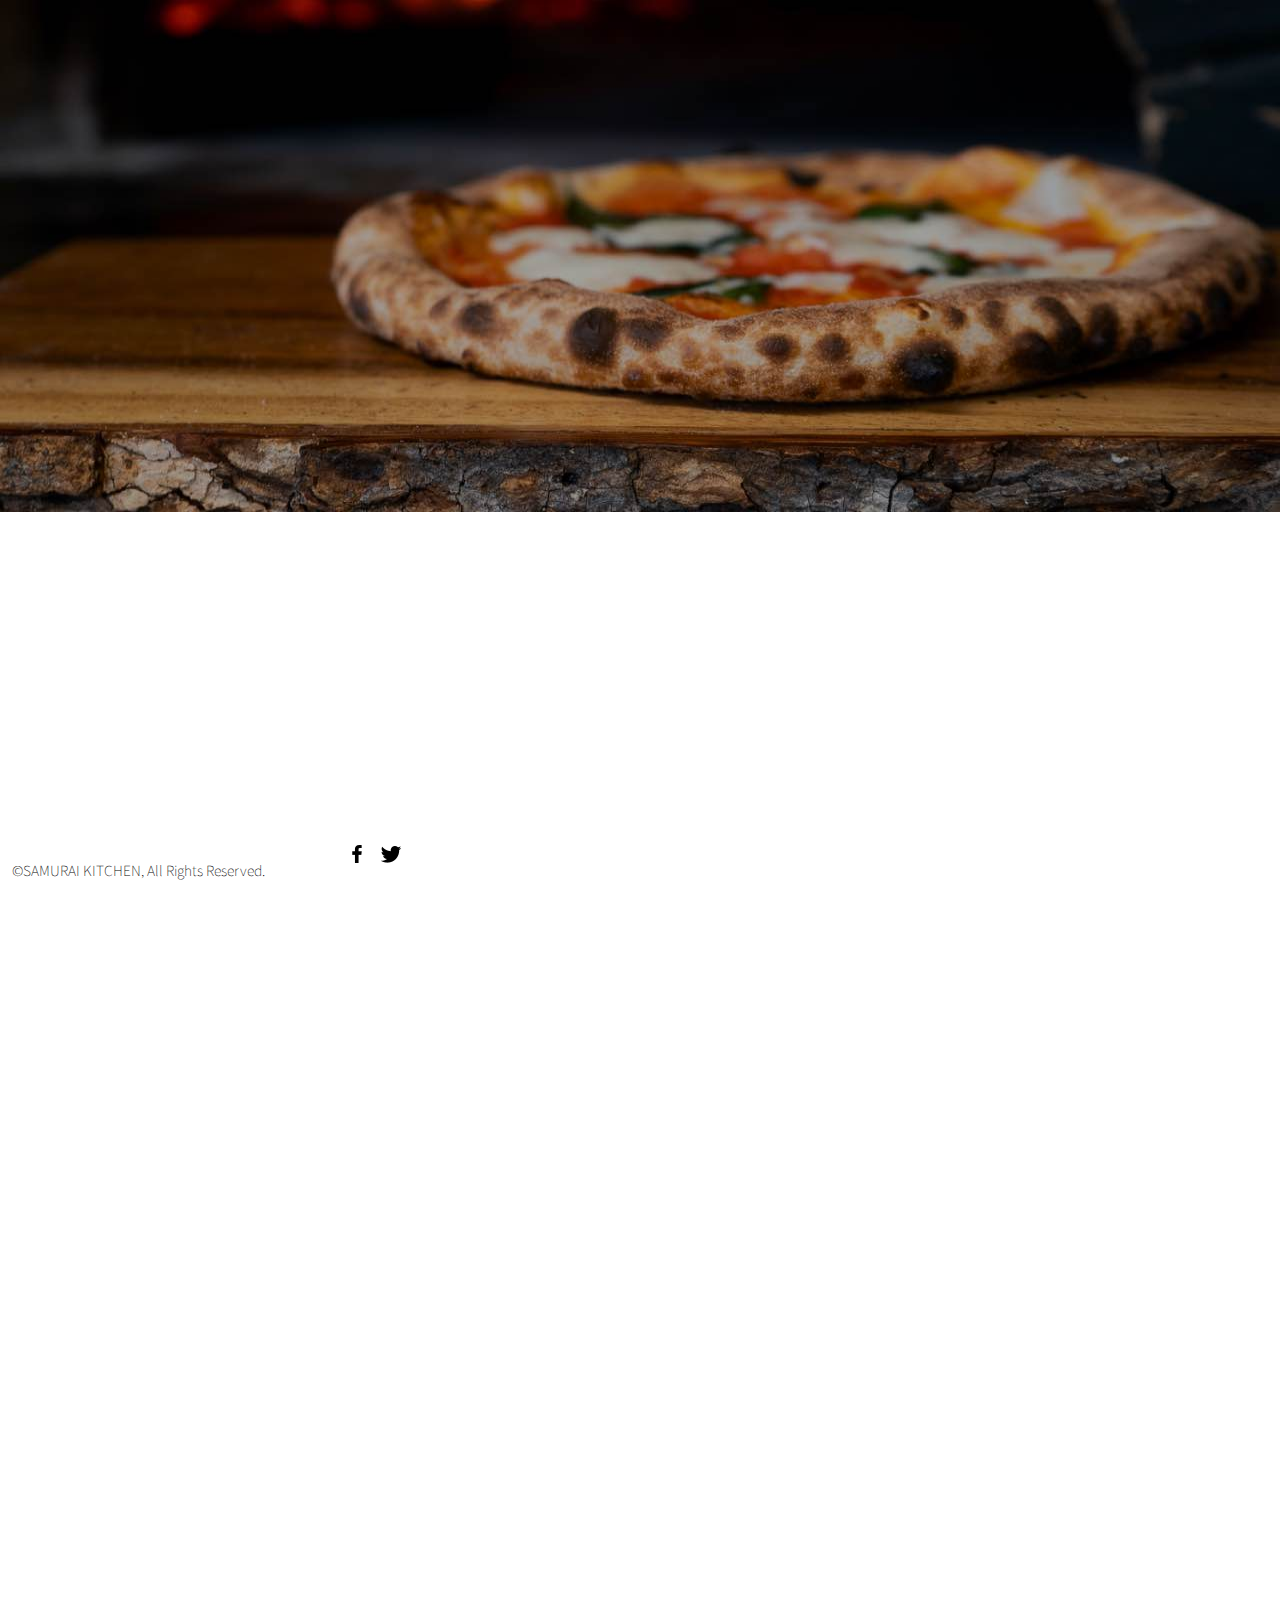
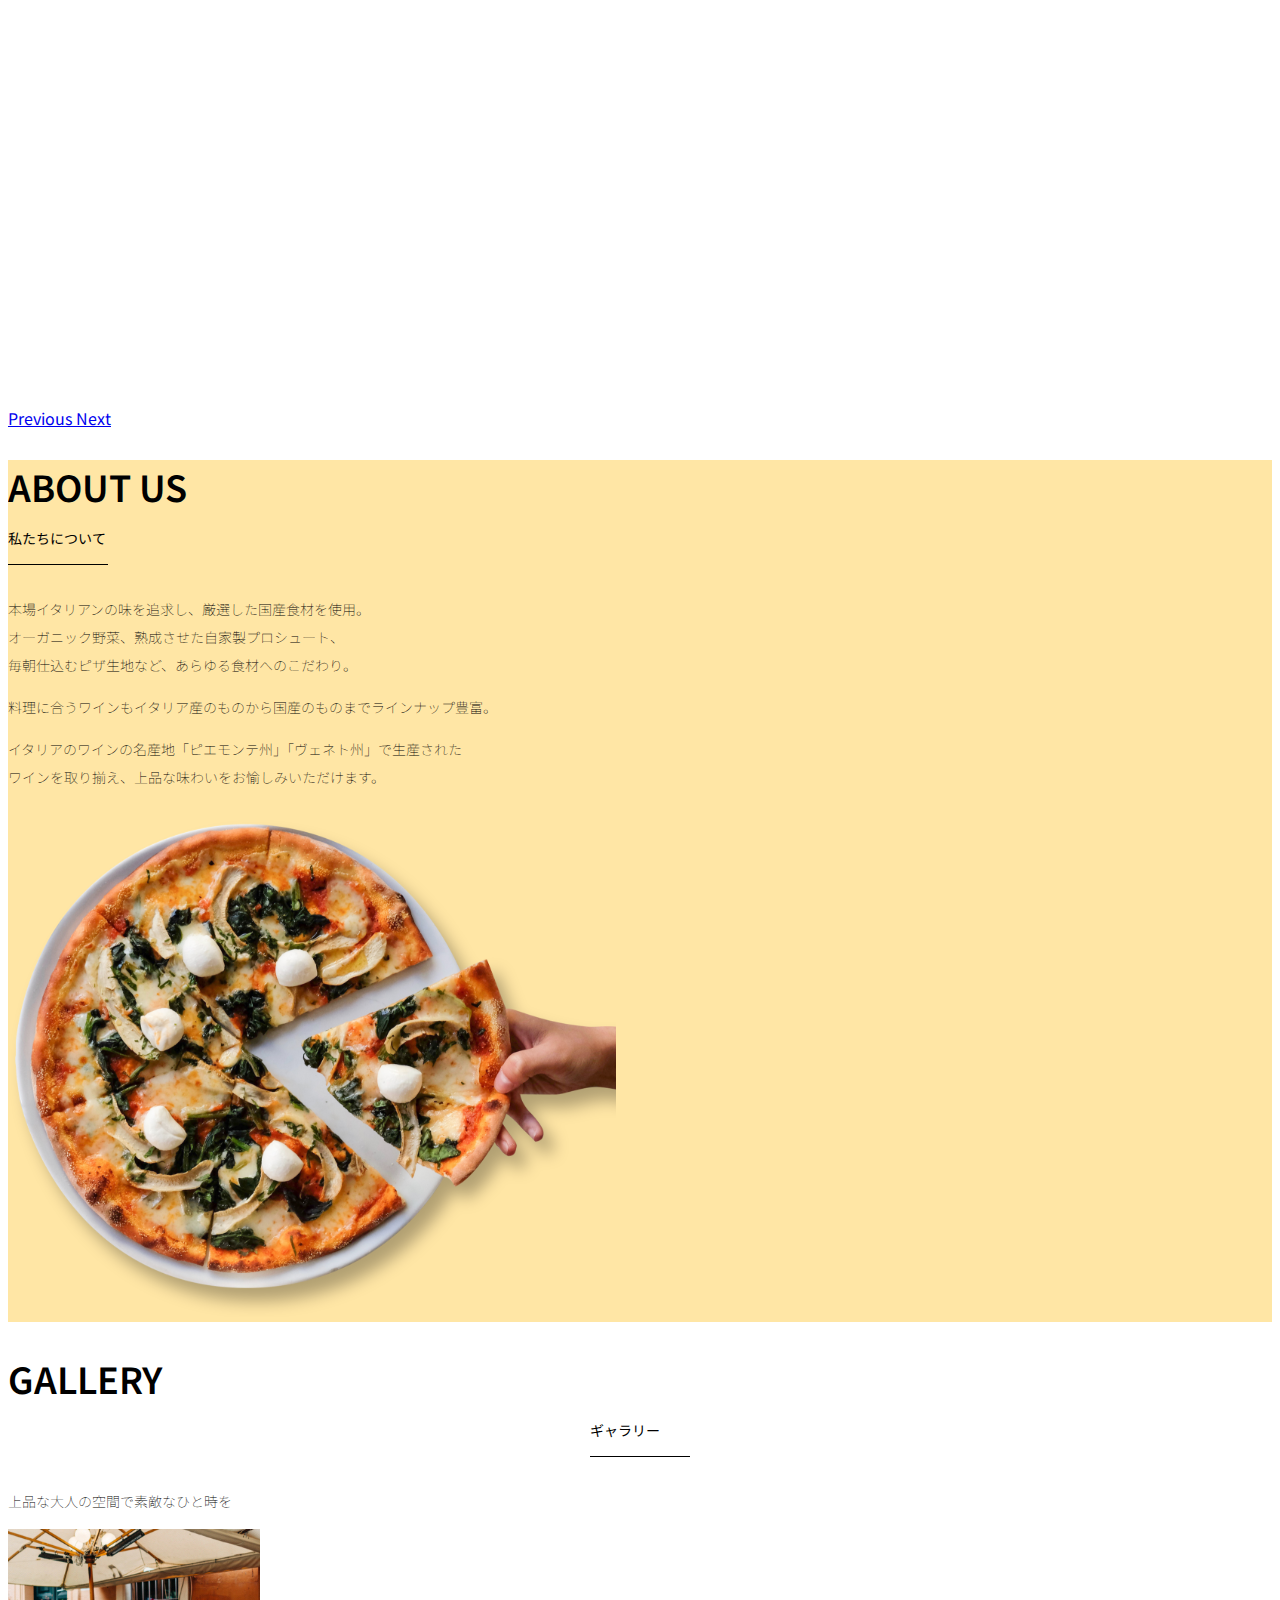
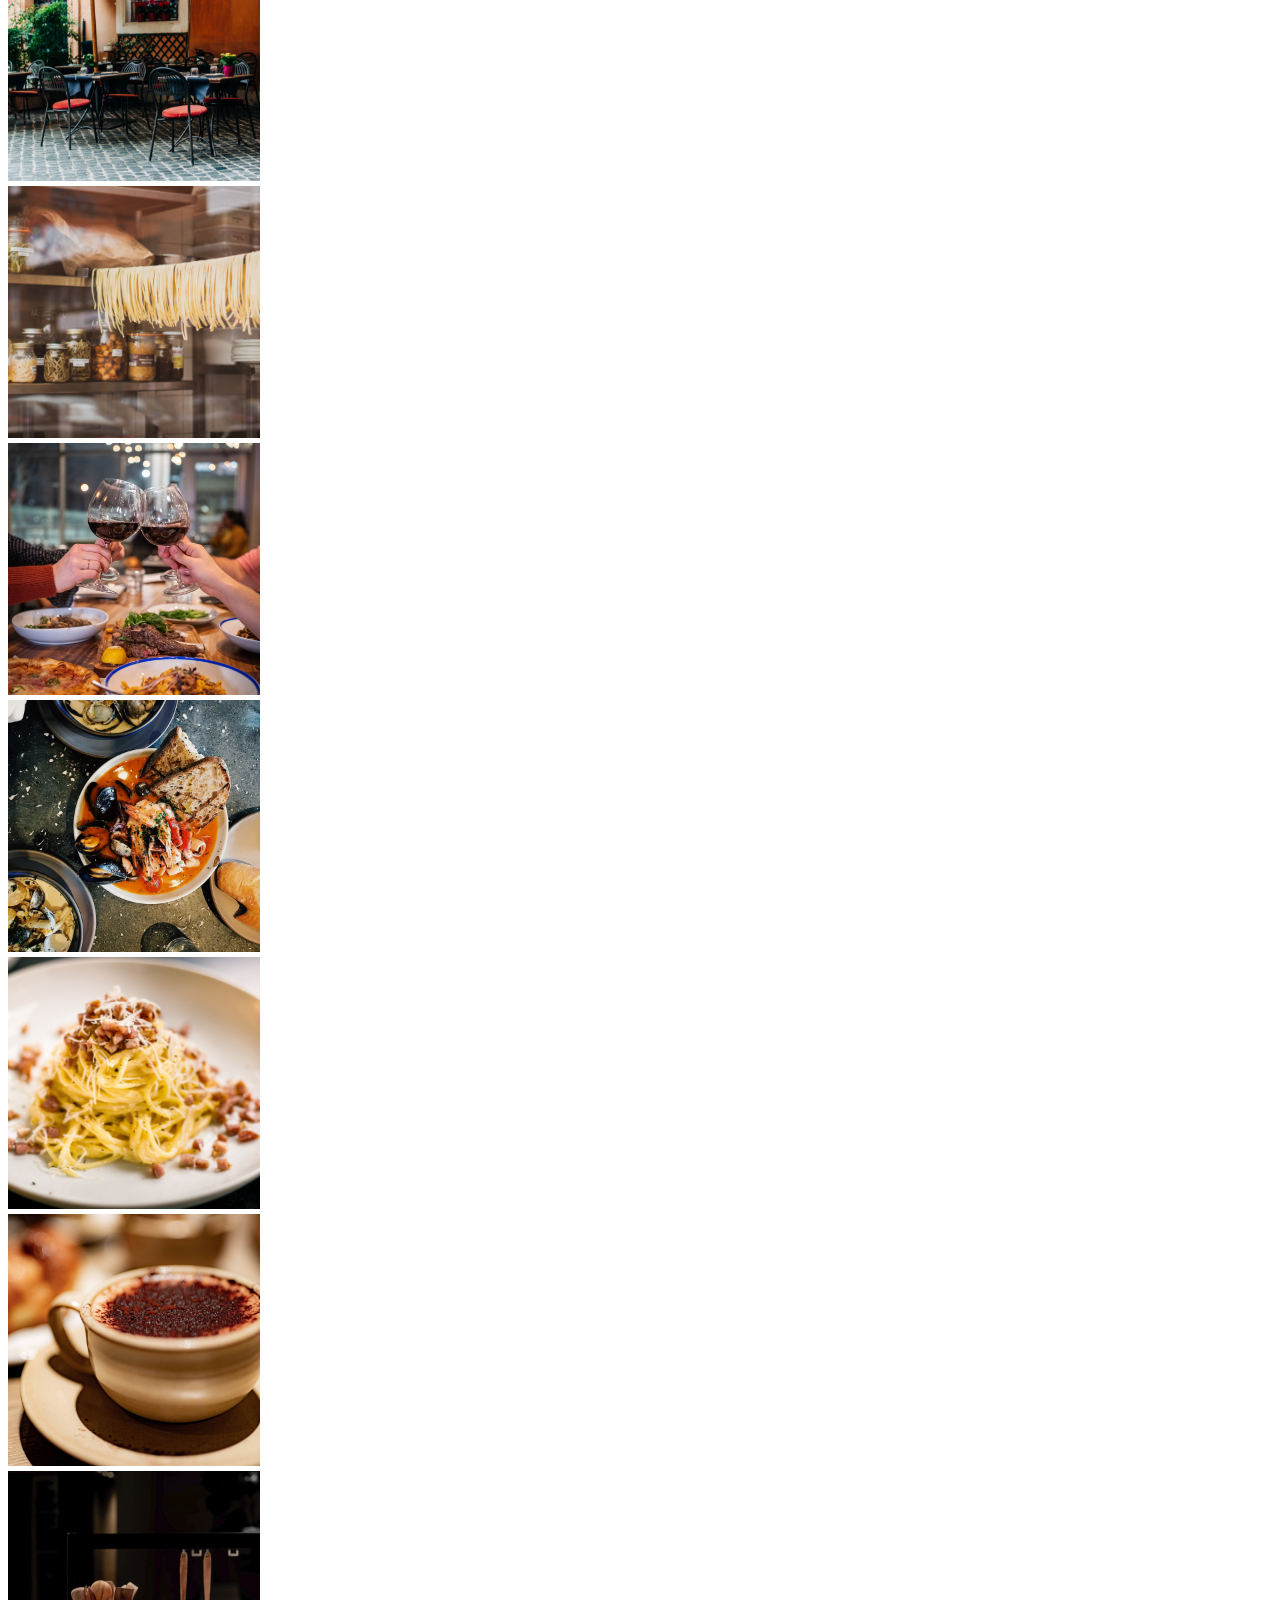
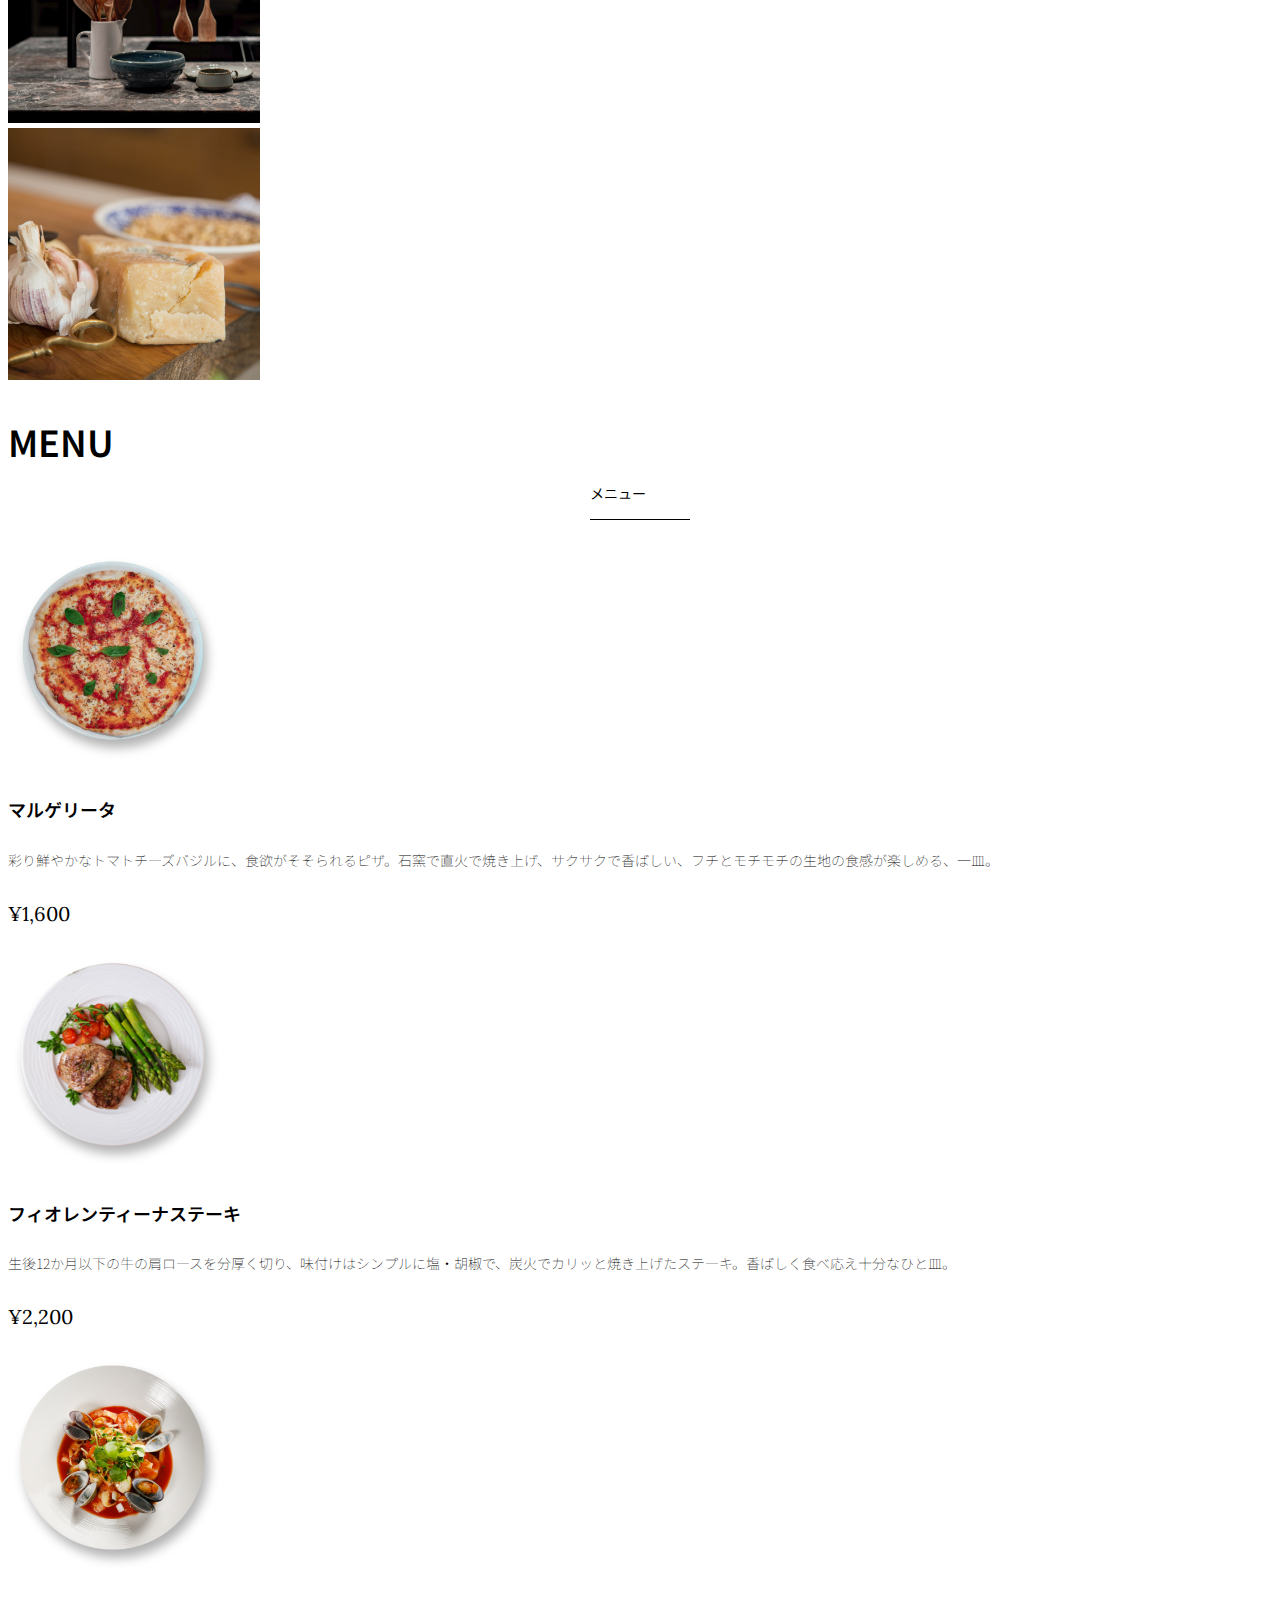
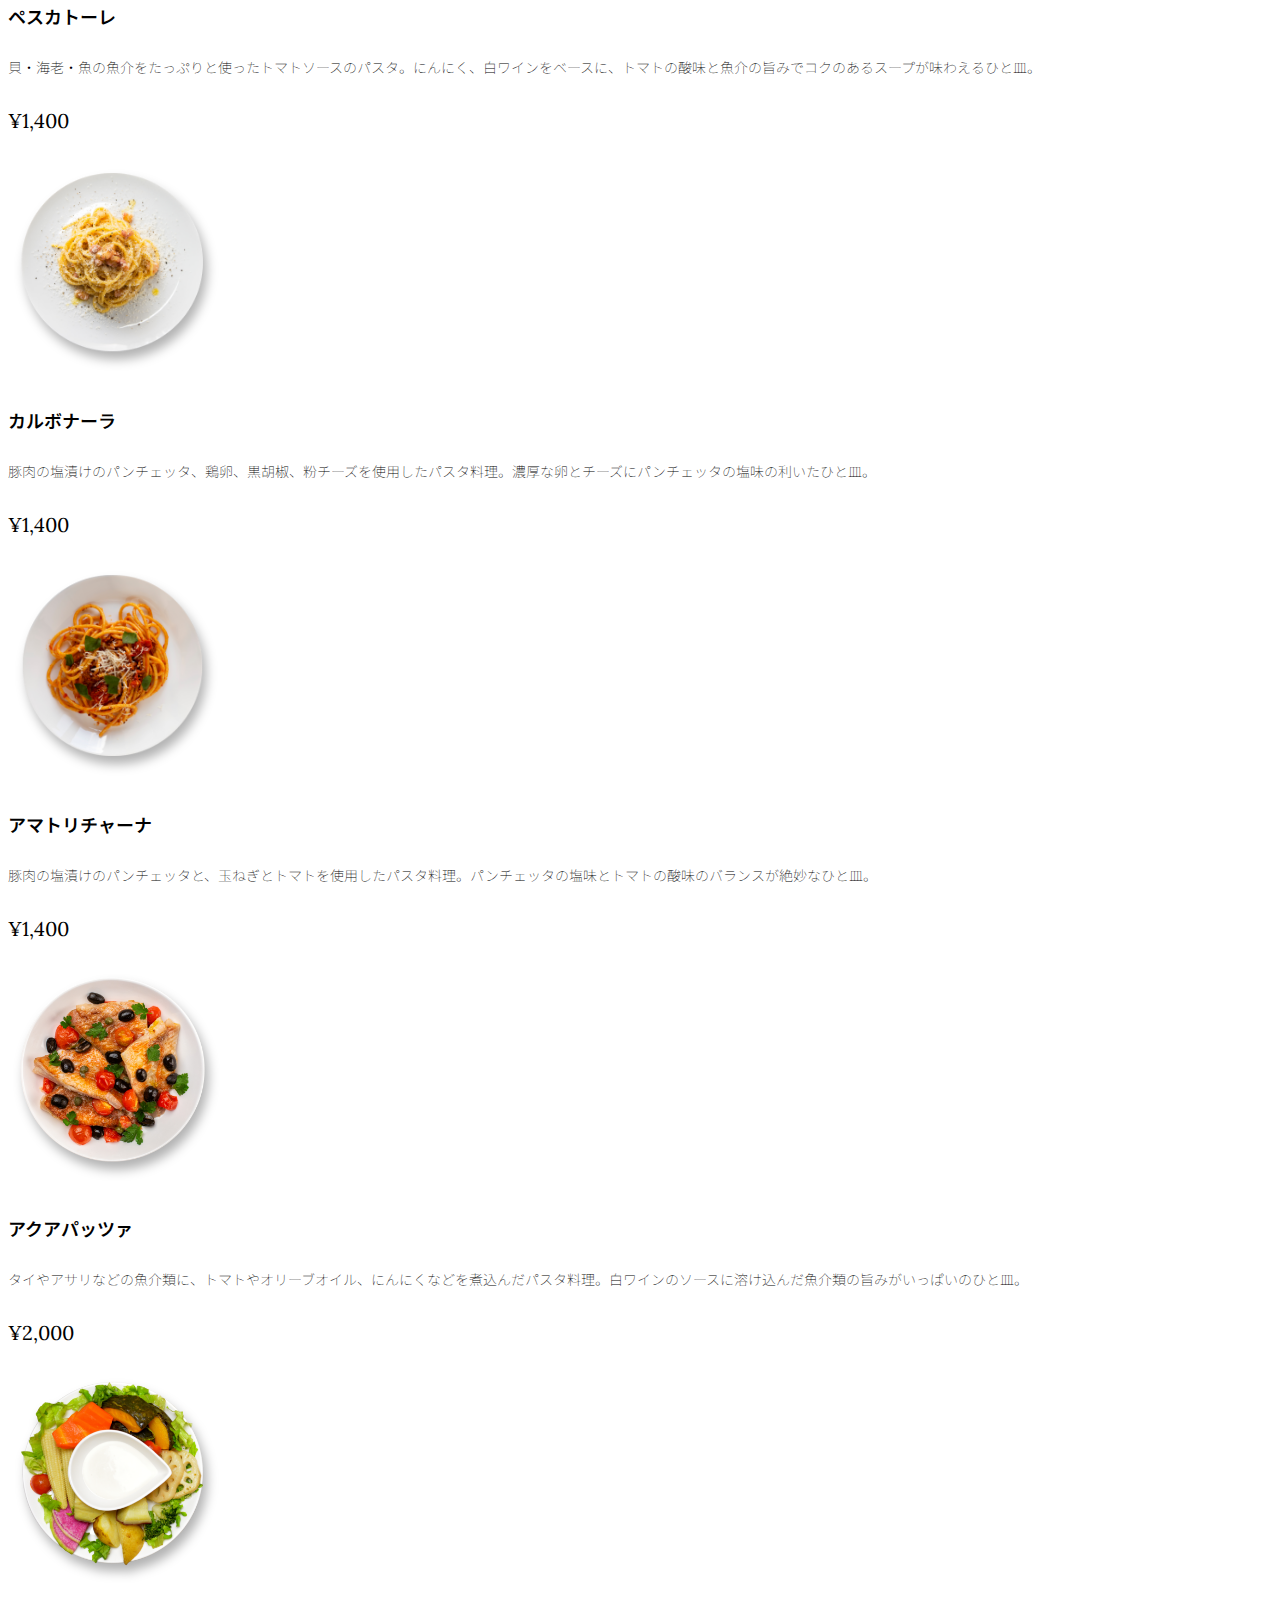
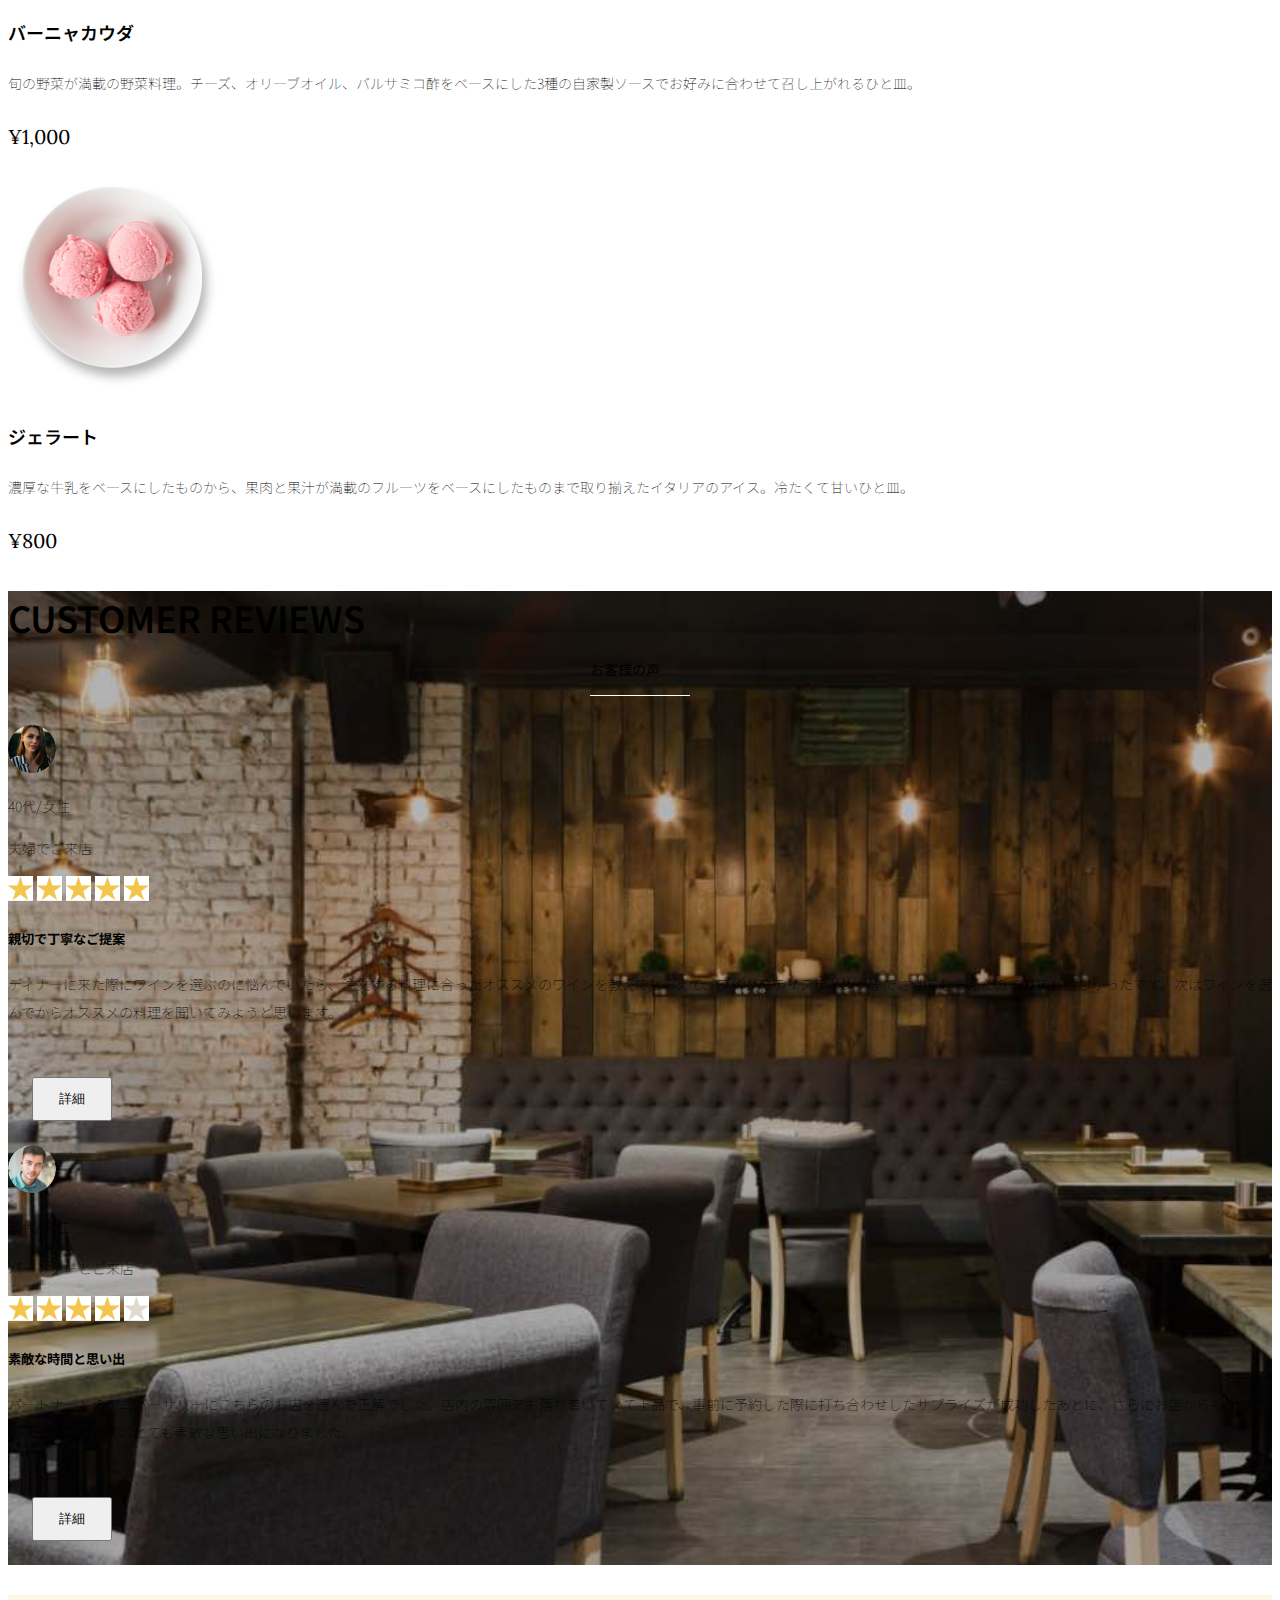
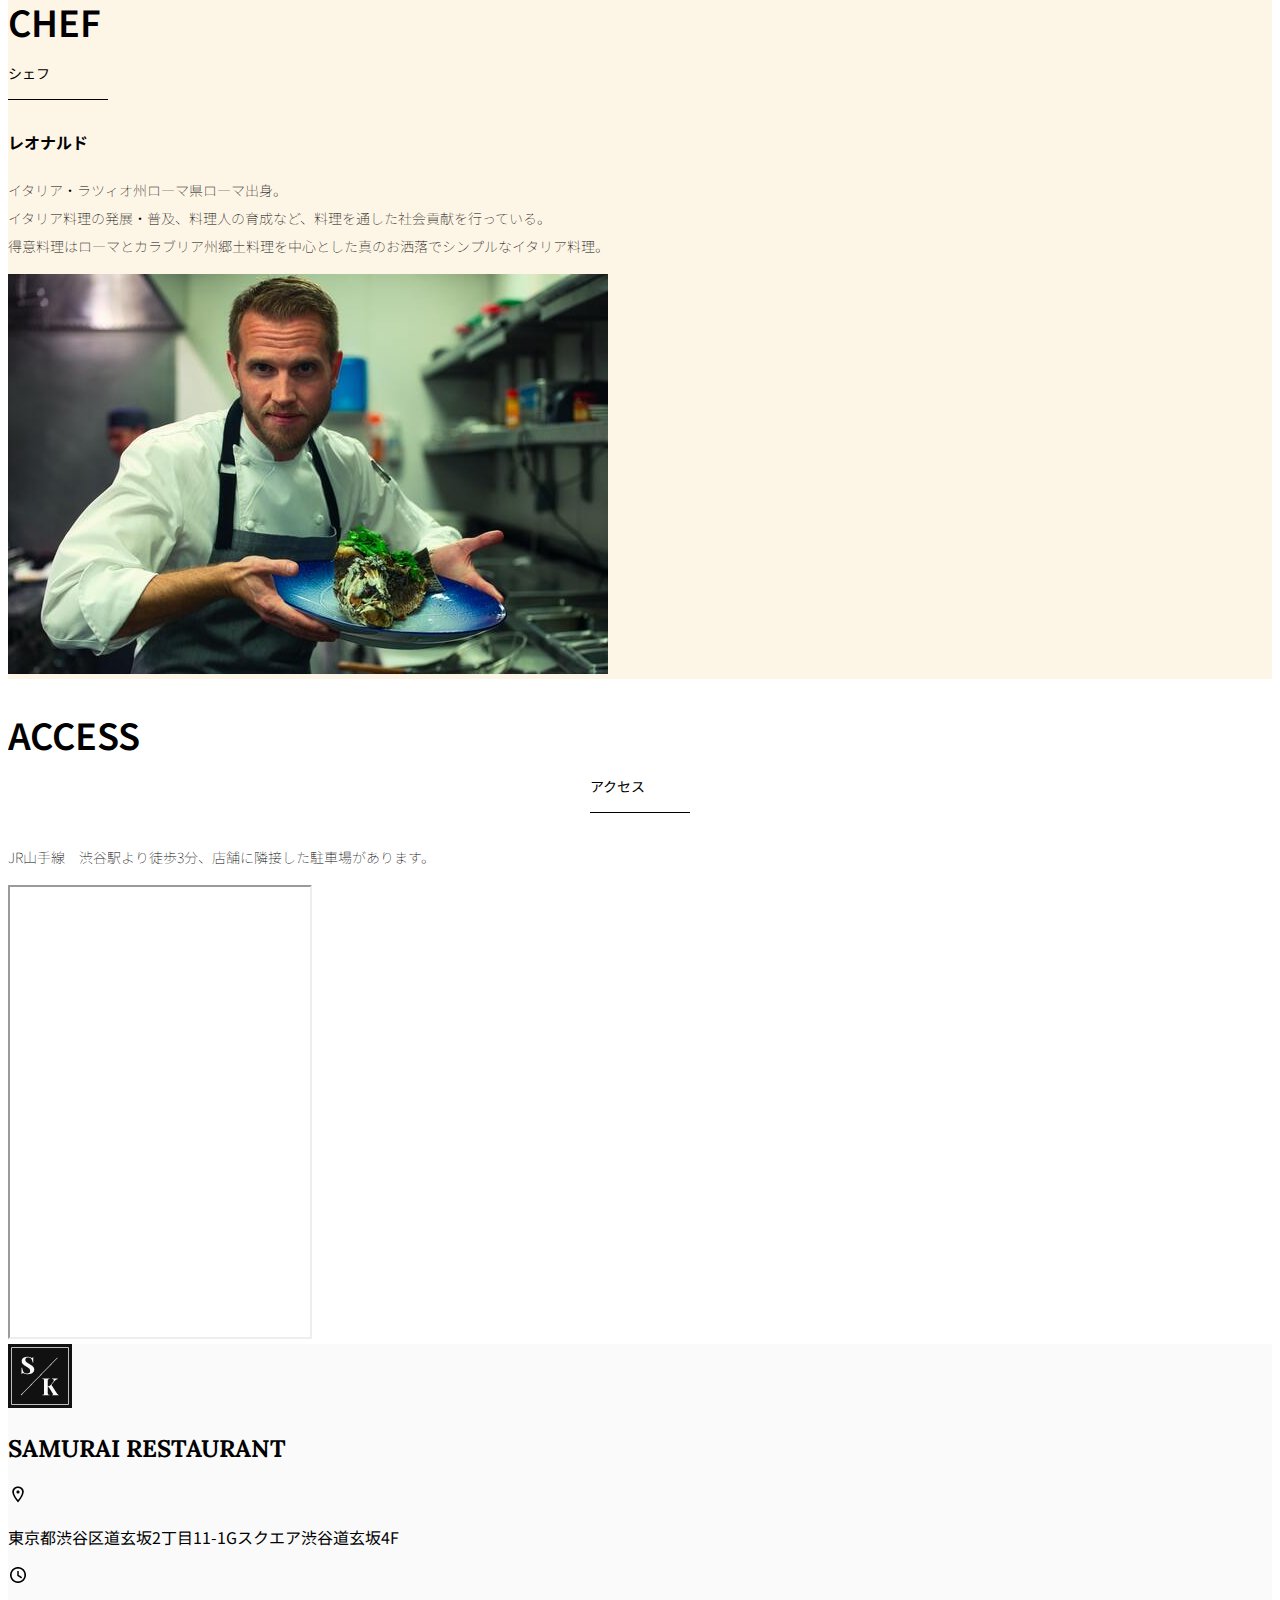
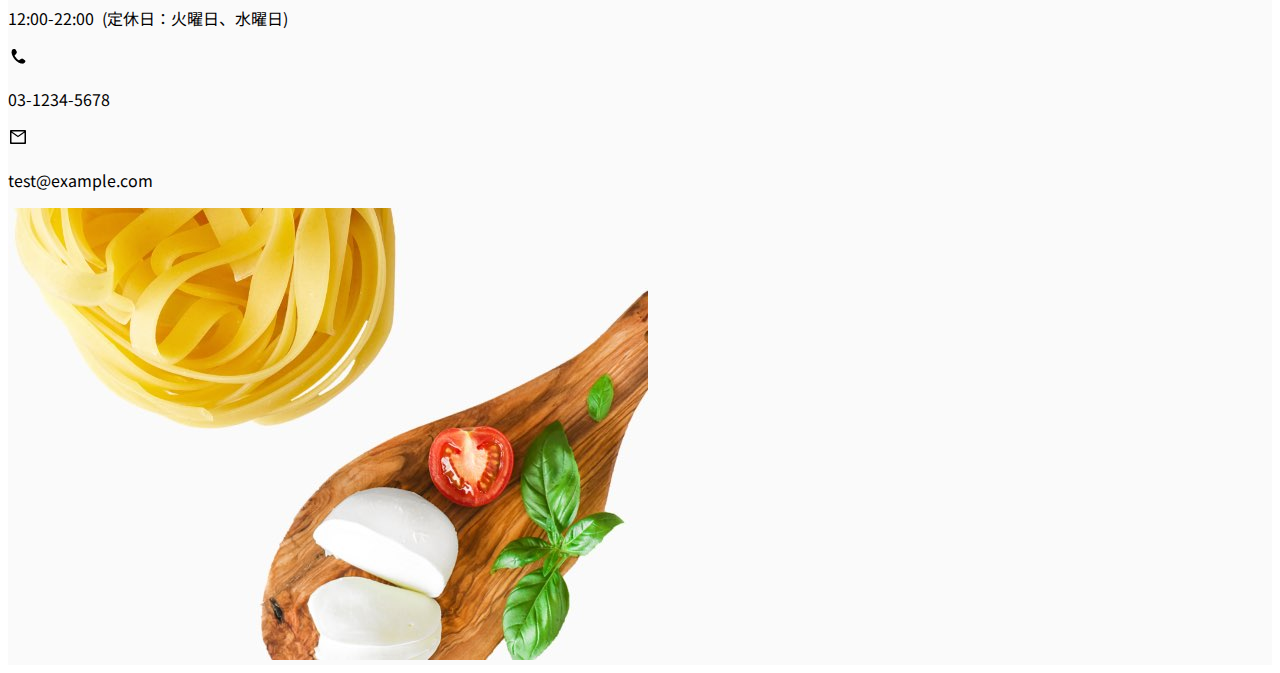
<file: kadai_015/index.html>
<!doctype html>
<html lang="ja">

<head>
  <meta charset="utf-8">
  <meta name="viewport" content="width=device-width, initial-scale=1">
  <meta name="description" content="">
  <meta name="author" content="SAMURAI ENGINEER">
  <title>SAMURAI XD_HTML教材</title>
  <!-- ************************************************ bootstrap.min.cssの読み込み -->
  <link href="https://cdn.jsdelivr.net/npm/bootstrap@5.0.0-beta1/dist/css/bootstrap.min.css" rel="stylesheet"
    integrity="sha384-giJF6kkoqNQ00vy+HMDP7azOuL0xtbfIcaT9wjKHr8RbDVddVHyTfAAsrekwKmP1" crossorigin="anonymous">
  <!-- ************************************************ bootstrap.bundle.min.jsの読み込み -->
  <script src="https://cdn.jsdelivr.net/npm/bootstrap@5.0.0-beta1/dist/js/bootstrap.bundle.min.js"
    integrity="sha384-ygbV9kiqUc6oa4msXn9868pTtWMgiQaeYH7/t7LECLbyPA2x65Kgf80OJFdroafW" crossorigin="anonymous" defer>
  </script>

  <!-- ************************************************ Google Font読み込み -->
  <link rel="preconnect" href="https://fonts.gstatic.com">
  <link href="https://fonts.googleapis.com/css2?family=Lora&display=swap" rel="stylesheet">
  <link href="https://fonts.googleapis.com/css2?family=Noto+Sans+JP:wght@300&display=swap" rel="stylesheet">
  <!-- ************************************************ Font Awesome -->
  <link rel="stylesheet" href="https://use.fontawesome.com/releases/v5.1.0/css/all.css"
    integrity="sha384-lKuwvrZot6UHsBSfcMvOkWwlCMgc0TaWr+30HWe3a4ltaBwTZhyTEggF5tJv8tbt" crossorigin="anonymous">
  <!-- ************************************************今回作成する styles.cssの読み込み -->
  <link href="stylesheet/style.css" rel="stylesheet">
  <!-- ************************************************  -->
</head>

<body>
  <main>
    <!-- ************************************************ ナビゲーションバー開始 -->
    <nav class="navbar navbar-expand-lg">
      <div class="container">
        <a class="navbar-brand my_navbar_brand">
          <img class="img-fluid navbar_brand_logo" src="img/site_logo.png" alt="サイトアイコン"><span>SAMURAI KITCHEN</span>
        </a>
        <div class="navbar-toggler hamburger_menu" data-bs-toggle="collapse" data-bs-target="#navbarNav"
          aria-controls="navbarNav" aria-expanded="false" aria-label="Toggle navigation">
          <input type="checkbox" id="hamburger_btn_check">
          <label for="hamburger_btn_check" class="hamburger_btn">
            <img class="btn_open" src="img/button_open.png" alt="ナビゲーションバーのボタン">
            <img class="btn_close" src="img/button_close.png" alt="ナビゲーションバーのボタン">
          </label>
        </div>
        <div class="collapse navbar-collapse justify-content-end" id="navbarNav">
          <ul class="navbar-nav">
            <li class="nav-item px-2">
              <a class="nav-link my_nav_link my-2" aria-current="page" href="#">HOME</a>
            </li>
 
            <li class="nav-item px-2">
              <a class="nav-link my_nav_link my-2" href="#about">ABOUT US</a>
            </li>
 
            <li class="nav-item px-2">
              <a class="nav-link my_nav_link my-2" href="#gallery">GALLERY</a>
            </li>
 
            <li class="nav-item px-2">
              <a class="nav-link my_nav_link my-2" href="#menu">MENU</a>
            </li>
 
            <li class="nav-item px-2">
              <a class="nav-link my_nav_link my-2" href="#review">CUSTOMER REVIEWS</a>
            </li>
            
            <li class="nav-item px-2">
              <a class="nav-link my_nav_link my-2" href="#chef">CHEF</a>
            </li>

            <li class="nav-item px-2">
              <a class="nav-link my_nav_link my-2" href="#access">ACCESS</a>
            </li>
              
          </ul>
        </div>
      </div>
    </nav>
    <!-- ************************************************ ナビゲーションバー終了 -->

    <!-- ************************************************ カルーセル開始 -->
    <!-- カルーセル部分 -->
    <!-- idのmyCarouselはインジケーター部分のdata-bs-targetと紐付く必要がある。mb-5で下方向に余白追加。 -->
    <div id="myCarousel" class="carousel slide mb-5" data-bs-ride="carousel">
 
      <!-- インジケーター部分 -->
      <ol class="carousel-indicators">
        <!-- この箇所と前述のidは紐付いている。data-bs-slide-toの番号がカルーセルの順番。 -->
        <li data-bs-target="#myCarousel" data-bs-slide-to="0" class="active"></li>
        <li data-bs-target="#myCarousel" data-bs-slide-to="1"></li>
        <li data-bs-target="#myCarousel" data-bs-slide-to="2"></li>
      </ol>
 
      <!-- carousel-inner：カルーセルのキャプションと背景画像の部分。現在は1枚目だけ表示。 -->
      <div class="carousel-inner">
        <!-- カルーセル1枚目 -->
        <div class="carousel-item active">
          <img src="img/slider-1.jpg" alt="SAMURAI KITCHEN-1">
          <div class="carousel-caption">
            <h1 class="my_carousel_caption">
              Welcome to<br>
              SAMURAI KITCHEN
            </h1>
          </div>
        </div>
        <!-- カルーセル2枚目 -->
        <div class="carousel-item">
          <img src="img/slider-2.jpg" alt="SAMURAI KITCHEN-2">
          <div class="carousel-caption">
            <h1 class="my_carousel_caption">
              The fabulous combination of&nbsp;wine&nbsp;and&nbsp;food
            </h1>
          </div>
        </div>
        <!-- カルーセル3枚目 -->
        <div class="carousel-item">
          <img src="img/slider-3.jpg" alt="SAMURAI KITCHEN-3">
          <div class="carousel-caption">
            <h1 class="my_carousel_caption">
              Get the Italian taste <br>at the SAMURAI&nbsp;KITCHEN
            </h1>
          </div>
        </div>
      </div>

      <!-- コントロールボタン 左側 -->
      <a class="carousel-control-prev" href="#myCarousel" role="button" data-bs-slide="prev">
        <span class="carousel-control-prev-icon" aria-hidden="true"></span>
        <span class="visually-hidden">Previous</span>
      </a>
 
      <!-- コントロールボタン 右側 -->
      <a class="carousel-control-next" href="#myCarousel" role="button" data-bs-slide="next">
        <span class="carousel-control-next-icon" aria-hidden="true"></span>
        <span class="visually-hidden">Next</span>
      </a>
    </div>
    <!-- ************************************************ カルーセル終了 -->

    <!-- ************************************************ アバウトセクション開始 -->
    <section id="about" class="about_us_bg">
      <!--コンテンツの中央揃え。上下方向にパディング（サイズ5）。下方向にマージン（サイズ5）。 -->
      <div class="container py-5 mb-5">
        <div class="row">
          <div class="col-lg-6 text-left">
            <!-- 上下方向にパディング（サイズ5） -->
            <div class="py-5">
              <h2 class="section_title about mb-5">
                ABOUT US
              </h2>
            </div>
            <p class="mb-2">
              本場イタリアンの味を追求し、厳選した国産食材を使用。<br>
              オーガニック野菜、熟成させた自家製プロシュート、<br>
              毎朝仕込むピザ生地など、あらゆる食材へのこだわり。<br>
            </p>
            <p class="mb-2">
              料理に合うワインもイタリア産のものから国産のものまでラインナップ豊富。<br>
            </p>
            <p class="mb-2">
              イタリアのワインの名産地「ピエモンテ州」「ヴェネト州」で生産された<br>
              ワインを取り揃え、上品な味わいをお愉しみいただけます。<br>
            </p>
          </div>
          <div class="col-lg-6">
            <img src="img/img-about-us.png" class="img-fluid" alt="pizza">
          </div>
        </div>
      </div>
    </section>
    <!-- ************************************************ アバウトセクション終了 -->

    <!-- ************************************************ ギャラリーセクション開始 -->
    <section id="gallery">
      <div class="container mb-5">
        <h2 class="mb-3 section_title gallery text-center">
          GALLERY
        </h2>
        <p class="text-center mb-5">
          上品な大人の空間で素敵なひと時を
        </p>
        <div class="row">
          <div class="col-6 col-lg-3 mb-4 d-flex justify-content-center">
            <img class="img-fluid" src="img/gallery-1.jpg" alt="サンプル画像">
          </div>
          <div class="col-6 col-lg-3 mb-4 d-flex justify-content-center">
            <img class="img-fluid" src="img/gallery-2.jpg" alt="サンプル画像">
          </div>
          <div class="col-6 col-lg-3 mb-4 d-flex justify-content-center">
            <img class="img-fluid" src="img/gallery-3.jpg" alt="サンプル画像">
          </div>
          <div class="col-6 col-lg-3 mb-4 d-flex justify-content-center">
            <img class="img-fluid" src="img/gallery-4.jpg" alt="サンプル画像">
          </div>
          <div class="col-6 col-lg-3 mb-4 d-flex justify-content-center">
            <img class="img-fluid" src="img/gallery-5.jpg" alt="サンプル画像">
          </div>
          <div class="col-6 col-lg-3 mb-4 d-flex justify-content-center">
            <img class="img-fluid" src="img/gallery-6.jpg" alt="サンプル画像">
          </div>
          <div class="col-6 col-lg-3 mb-4 d-flex justify-content-center">
            <img class="img-fluid" src="img/gallery-7.jpg" alt="サンプル画像">
          </div>
          <div class="col-6 col-lg-3 mb-4 d-flex justify-content-center">
            <img class="img-fluid" src="img/gallery-8.jpg" alt="サンプル画像">
          </div>
        </div>
      </div>
    </section>
    <!-- ************************************************ ギャラリーセクション終了 -->

    <!-- ************************************************ メニューセクション -->
    <section id="menu">
      <div class="container">
        <div class="row">
          <div class="col-lg-12">
            <h2 class="section_title menu text-center mb-5">MENU</h2>
          </div>
        </div>
      </div>
      <div class="container mb-5">
        <div class="row">
          <div class="col-12 col-lg-6">
            <div class="row g-0 mb-4">
              <div class="col-12 col-lg-5 text-center">
                <img src="img/margherita.png" class="img-fluid" alt="マルゲリータ">
              </div>
              <div class="col-12 col-lg-7 p-4">
                <h4 class="mb-0 menu_title">マルゲリータ</h4>
                <p class="my-auto">彩り鮮やかなトマトチーズバジルに、食欲がそそられるピザ。石窯で直火で焼き上げ、サクサクで香ばしい、フチとモチモチの生地の食感が楽しめる、一皿。</p>
                <p class="menu_price">¥1,600</p>
              </div>
            </div>
          </div>
          <div class="col-12 col-lg-6">
            <div class="row g-0 mb-4">
              <div class="col-12 col-lg-5 text-center">
                <img src="img/steak.png" class="img-fluid" alt="フィオレンティーナステーキ">
              </div>
              <div class="col-12 col-lg-7 p-4">
                <h4 class="mb-0 menu_title">フィオレンティーナステーキ</h4>
                <p class="my-auto">生後12か月以下の牛の肩ロースを分厚く切り、味付けはシンプルに塩・胡椒で、炭火でカリッと焼き上げたステーキ。香ばしく食べ応え十分なひと皿。</p>
                <p class="menu_price">¥2,200</p>
              </div>
            </div>
          </div>
        </div>
        <div class="row">
          <div class="col-12 col-lg-6">
            <div class="row g-0 mb-4">
              <div class="col-12 col-lg-5 text-center">
                <img src="img/pescatore.png" class="img-fluid" alt="ペスカトーレ">
              </div>
              <div class="col-12 col-lg-7 p-4">
                <h4 class="mb-0 menu_title">ペスカトーレ</h4>
                <p class="my-auto">貝・海老・魚の魚介をたっぷりと使ったトマトソースのパスタ。にんにく、白ワインをベースに、トマトの酸味と魚介の旨みでコクのあるスープが味わえるひと皿。</p>
                <p class="menu_price">¥1,400</p>
              </div>
            </div>
          </div>
          <div class="col-12 col-lg-6">
            <div class="row g-0 mb-4">
              <div class="col-12 col-lg-5 text-center">
                <img src="img/carbonara.png" class="img-fluid" alt="カルボナーラ">
              </div>
              <div class="col-12 col-lg-7 p-4">
                <h4 class="mb-0 menu_title">カルボナーラ</h4>
                <p class="my-auto">豚肉の塩漬けのパンチェッタ、鶏卵、黒胡椒、粉チーズを使用したパスタ料理。濃厚な卵とチーズにパンチェッタの塩味の利いたひと皿。</p>
                <p class="menu_price">¥1,400</p>
              </div>
            </div>
          </div>
        </div>
        <div class="row">
          <div class="col-12 col-lg-6">
            <div class="row g-0 mb-4">
              <div class="col-12 col-lg-5 text-center">
                <img src="img/amatriciana.png" class="img-fluid" alt="アマトリチャーナ">
              </div>
              <div class="col-12 col-lg-7 p-4">
                <h4 class="mb-0 menu_title">アマトリチャーナ</h4>
                <p class="my-auto">豚肉の塩漬けのパンチェッタと、玉ねぎとトマトを使用したパスタ料理。パンチェッタの塩味とトマトの酸味のバランスが絶妙なひと皿。</p>
                <p class="menu_price">¥1,400</p>
              </div>
            </div>
          </div>
          <div class="col-12 col-lg-6">
            <div class="row g-0 mb-4">
              <div class="col-12 col-lg-5 text-center">
                <img src="img/acqua-pazza.png" class="img-fluid" alt="アクアパッツァ">
              </div>
              <div class="col-12 col-lg-7 p-4">
                <h4 class="mb-0 menu_title">アクアパッツァ</h4>
                <p class="my-auto">タイやアサリなどの魚介類に、トマトやオリーブオイル、にんにくなどを煮込んだパスタ料理。白ワインのソースに溶け込んだ魚介類の旨みがいっぱいのひと皿。</p>
                <p class="menu_price">¥2,000</p>
              </div>
            </div>
          </div>
        </div>
        <div class="row">
          <div class="col-12 col-lg-6">
            <div class="row g-0 mb-4">
              <div class="col-12 col-lg-5 text-center">
                <img src="img/bagna-cauda.png" class="img-fluid" alt="バーニャカウダ">
              </div>
              <div class="col-12 col-lg-7 p-4">
                <h4 class="mb-0 menu_title">バーニャカウダ</h4>
                <p class="my-auto">旬の野菜が満載の野菜料理。チーズ、オリーブオイル、バルサミコ酢をベースにした3種の自家製ソースでお好みに合わせて召し上がれるひと皿。</p>
                <p class="menu_price">¥1,000</p>
              </div>
            </div>
          </div>
          <div class="col-12 col-lg-6">
            <div class="row g-0 mb-4">
              <div class="col-12 col-lg-5 text-center">
                <img src="img/gelato.png" class="img-fluid" alt="ジェラート">
              </div>
              <div class="col-12 col-lg-7 p-4">
                <h4 class="mb-0 menu_title">ジェラート</h4>
                <p class="my-auto">濃厚な牛乳をベースにしたものから、果肉と果汁が満載のフルーツをベースにしたものまで取り揃えたイタリアのアイス。冷たくて甘いひと皿。</p>
                <p class="menu_price">¥800</p>
              </div>
            </div>
          </div>
        </div>
      </div>
    </section>
    <!-- ************************************************ メニューセクション終了 -->

    <!-- ************************************************ レビューセクション開始 -->
    <section id="review">
      <!-- review_wrapper で背景画像を設定します -->
      <div class="review_wrapper">
        <div class="container py-5 mb-5">
          <div class="text-center mb-5">
            <h2 class="section_title review text-center text-white">CUSTOMER REVIEWS</h2>
          </div>
          <div class="row pb-5 justify-content-center">
            <div class="col-12 col-lg-5 mt-3">
              <div class="bg-white  h_420">
                <div class="p-4">
                  <!-- 顔写真と年齢などのテキストはd-flexで横並びにする　中央揃え -->
                  <div class="d-flex align-items-center">
                    <!-- お客様の画像を配置 -->
                    <img src="img/customer-woman.png" class="reviewer_img" alt="サンプル画像">
                    <div>
                      <!-- お客様情報のテキスト -->
                      <p class="my-0">40代/女性</p>
                      <p class="my-0">夫婦でご来店</p>
                    </div>
                  </div>

                  <div class="my-3">
                    <!-- 星の画像を表示 -->
                    <img src="img/star-point.png" class="star_img" alt="star">
                    <img src="img/star-point.png" class="star_img" alt="star">
                    <img src="img/star-point.png" class="star_img" alt="star">
                    <img src="img/star-point.png" class="star_img" alt="star">
                    <img src="img/star-point.png" class="star_img" alt="star">
                  </div>

                  <!-- レビュータイトル -->
                  <h5>親切で丁寧なご提案</h5>
                  <!-- レビュー内容 -->
                  <p>
                    ディナーに来た際にワインを選ぶのに悩んでいたら、注文する料理に合ったオススメのワインを教えてもらえて、ワインのテイスティングまでさせてもらえたのでとても嬉しかったです。次はワインを選んでからオススメの料理を聞いてみようと思います。
                  </p>
 
                  <!-- 黄色のボタンを配置 -->
                  <button type="button" class="btn btn-warning shadow fix_bottom">詳細</button>
                </div>
              </div>
            </div>
            <div class="col-12 col-lg-5 mt-3">
              <div class="bg-white  h_420">
                <div class="p-4">
                  <div class="d-flex align-items-center">
                    <img src="img/customer-man.png" class="reviewer_img" alt="サンプル画像">
                    <div>
                      <p class="my-0">30代/男性</p>
                      <p class="my-0">パートナーとご来店</p>
                    </div>
                  </div>
                  <div class="my-3">
                    <img src="img/star-point.png" class="star_img" alt="star">
                    <img src="img/star-point.png" class="star_img" alt="star">
                    <img src="img/star-point.png" class="star_img" alt="star">
                    <img src="img/star-point.png" class="star_img" alt="star">
                    <img src="img/star-no-point.png" class="star_img" alt="no-star">
                  </div>
                  <h5>素敵な時間と思い出</h5>
                  <p>
                    パートナーとのアニバーサリーにこちらのお店を選んで正解でした。店内の雰囲気も落ち着いていて上品で、事前に予約した際に打ち合わせしたサプライズが成功したあとに、さらにお店からもサプライズをいただけて、とても素敵な思い出になりました。
                  </p>
                  <button type="button" class="btn btn-warning shadow fix_bottom">詳細</button>
                </div>
              </div>
            </div>
          </div>
        </div>
      </div>
    </section>
    <!-- ************************************************ レビューセクション終了 -->

    <!-- ************************************************ シェフセクション開始 -->
    <section id="chef" class="chef_bg">
      <div class="container py-5 mb-5">
        <div class="row">
          <div class="col-lg-6">
            <div class="pt-5">
              <h2 class="section_title chef mb-5">CHEF</h2>
            </div>
            <div>
              <h4>レオナルド</h4>
              <p class="py-3">イタリア・ラツィオ州ローマ県ローマ出身。 <br>
                イタリア料理の発展・普及、料理人の育成など、料理を通した社会貢献を行っている。 <br>
                得意料理はローマとカラブリア州郷土料理を中心とした真のお洒落でシンプルなイタリア料理。 <br></p> 
            </div>
          </div>
          <div class="col-lg-6">
            <img src="img/chef.jpg" alt="chef">
          </div>
        </div>
      </div>
    </section>
    <!-- ************************************************ シェフセクション終了 -->

    <!-- ************************************************ アクセスセクション開始 -->
    <section id="access">
      <div class="container">
        <div class="row">
          <div class="col-lg-12 text-center mb-5">
            <h2 class="section_title text-center access mb-5">ACCESS</h2>
            <p>JR山手線　渋谷駅より徒歩3分、店舗に隣接した駐車場があります。</p>
          </div>
        </div>
      </div>
      <div class="container mb-5 px-2">
        <iframe src="https://www.google.com/maps/embed?pb=!1m18!1m12!1m3!1d3240.0602178651316!2d139.77213257593942!3d35.70013572893516!2m3!1f0!2f0!3f0!3m2!1i1024!2i768!4f13.1!3m3!1m2!1s0x60188b602972bb83%3A0xa6b553df33a5bd04!2zU0FNVVJBSSBFTkdJTkVFUiDkvo3jgqjjg7Pjgrjjg4vjgqI!5e0!3m2!1sja!2sus!4v1724461979956!5m2!1sja!2sus" 
        class="w-100" style="height: 50vh;" loading="lazy" referrerpolicy="no-referrer-when-downgrade"></iframe>
      </div>
    </section>
    <!-- ************************************************ アクセスセクション終了 -->

    <!-- ************************************************ フッター開始 -->
    <footer id="footer">
      <div class="container">
        <div class="row">
          <div class="col-12 col-lg-6 position-relative">
            <div class="row pt-5">
              <div class="col-lg-2 text-center my-3">
                <!-- サイトロゴ -->
                <img class="img-fluid footer_brand_logo" src="img/site_logo.png" alt="サンプル画像">
              </div>
              <div class="col-lg-10 align-self-center my-3">
                <!-- タイトル文字 -->
                <h2 class="m-0 footer_text">SAMURAI RESTAURANT</h2>
              </div>
            </div>
            <div class="py-3 restaurant_info ">
              <div class="d-flex mb-3">
                <img src="img/icon-Marker.png" alt="marker">
                <p class="p-0 m-0">東京都渋谷区道玄坂2丁目11-1Gスクエア渋谷道玄坂4F</p>
              </div>
              <div class="d-flex mb-3">
                <img src="img/icon-Clock.png" alt="clock">
                <p class="p-0 m-0">12:00-22:00&nbsp;&nbsp;(定休日：火曜日、水曜日)</p>
              </div>
              <div class="d-flex mb-3">
                <img src="img/icon-Phone.png" alt="phone">
                <p class="p-0 m-0">03-1234-5678</p>
              </div>
              <div class="d-flex mb-3">
                <img src="img/icon-Mail.png" alt="mail">
                <p class="p-0 m-0">test@example.com</p>
              </div>
            </div>
 
            <!-- コピーライトを追加 -->
            <div class="copy_right align-items-center">
              <p>
                ©SAMURAI KITCHEN, All Rights Reserved.
              </p>
 
              <!-- SNSアイコンを表示 -->
              <img src="img/icon-facebook.png" class="sns_img" alt="facebook">
              <img src="img/icon-twitter.png"  class="sns_img" alt="twitter">
            </div>
          </div>
          <div class="col-12 col-lg-6 d-none d-lg-block">
            <!-- 背景画像を表示 -->
            <img src="img/background-footer.jpg" alt="背景画像">
          </div>
        </div>
      </div>
    </footer>
    <!-- ************************************************ フッター終了 -->
  </main>
</body>

</html>
</file>
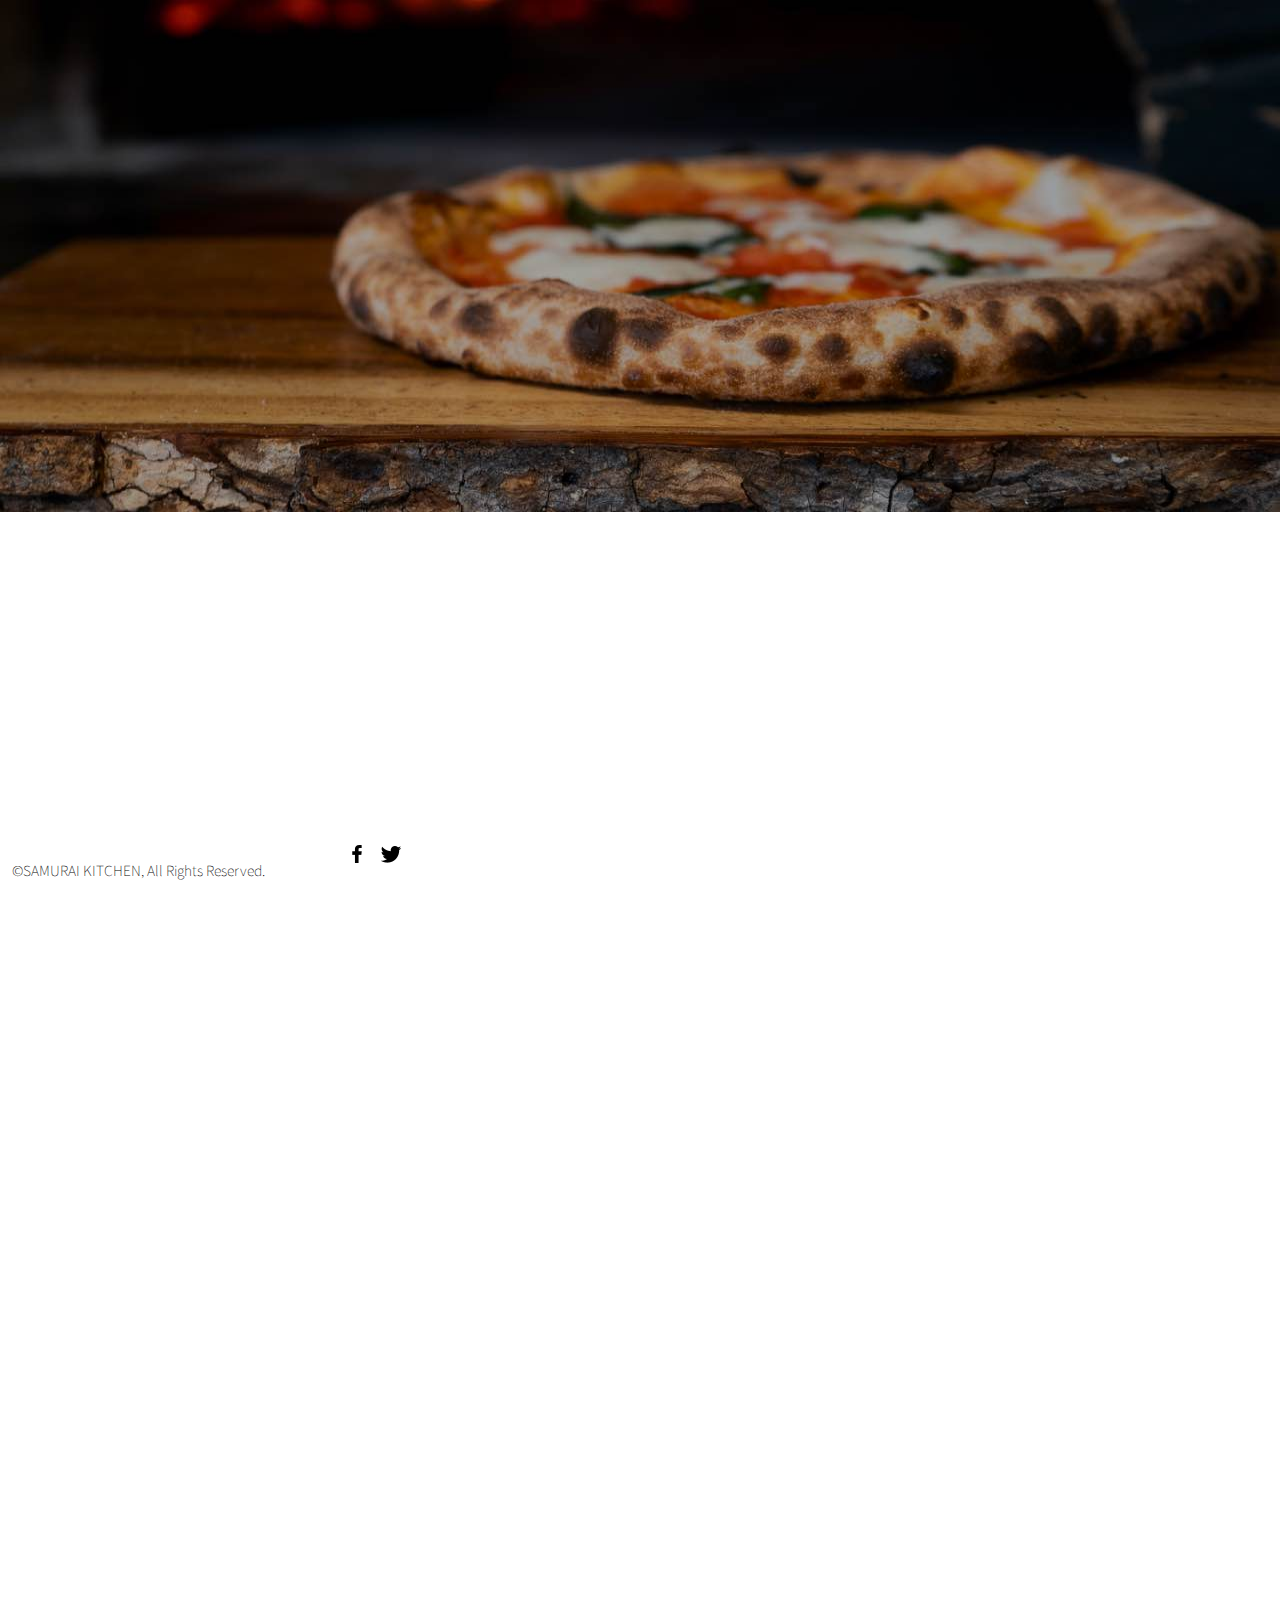
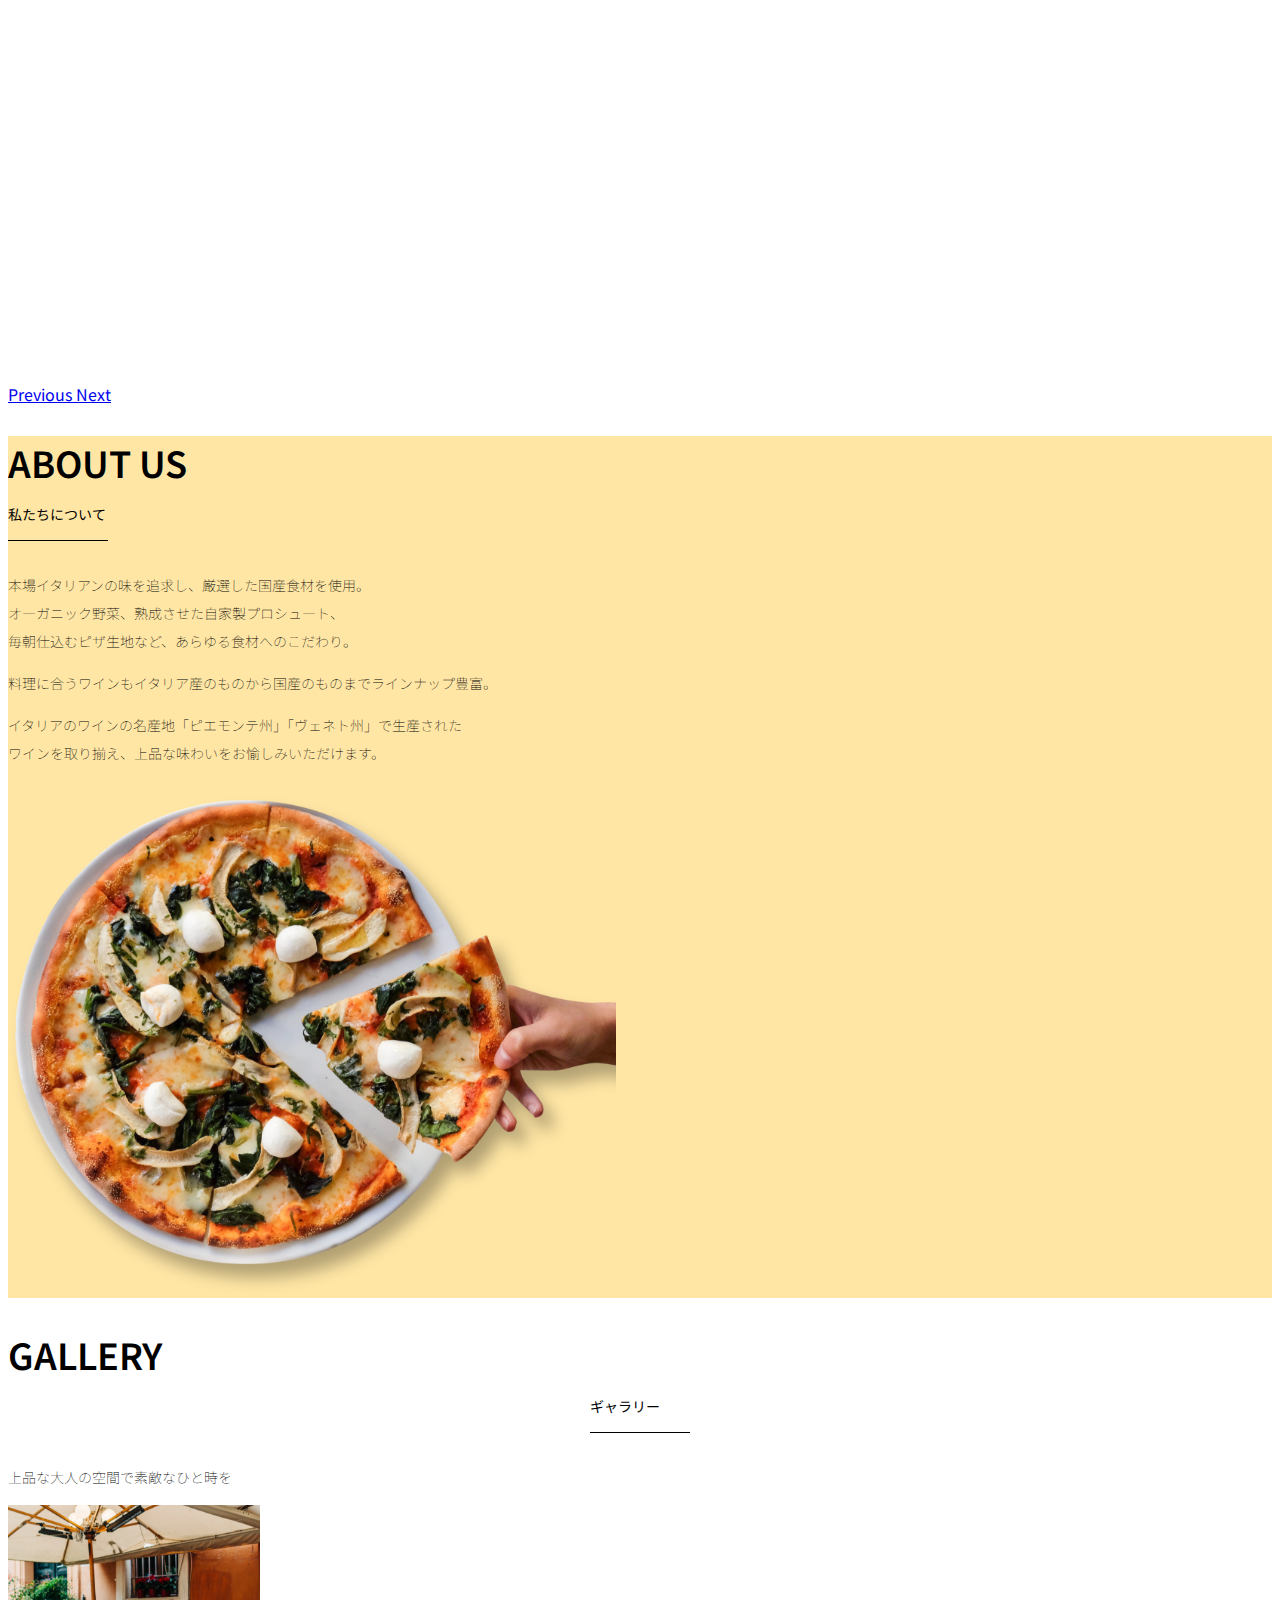
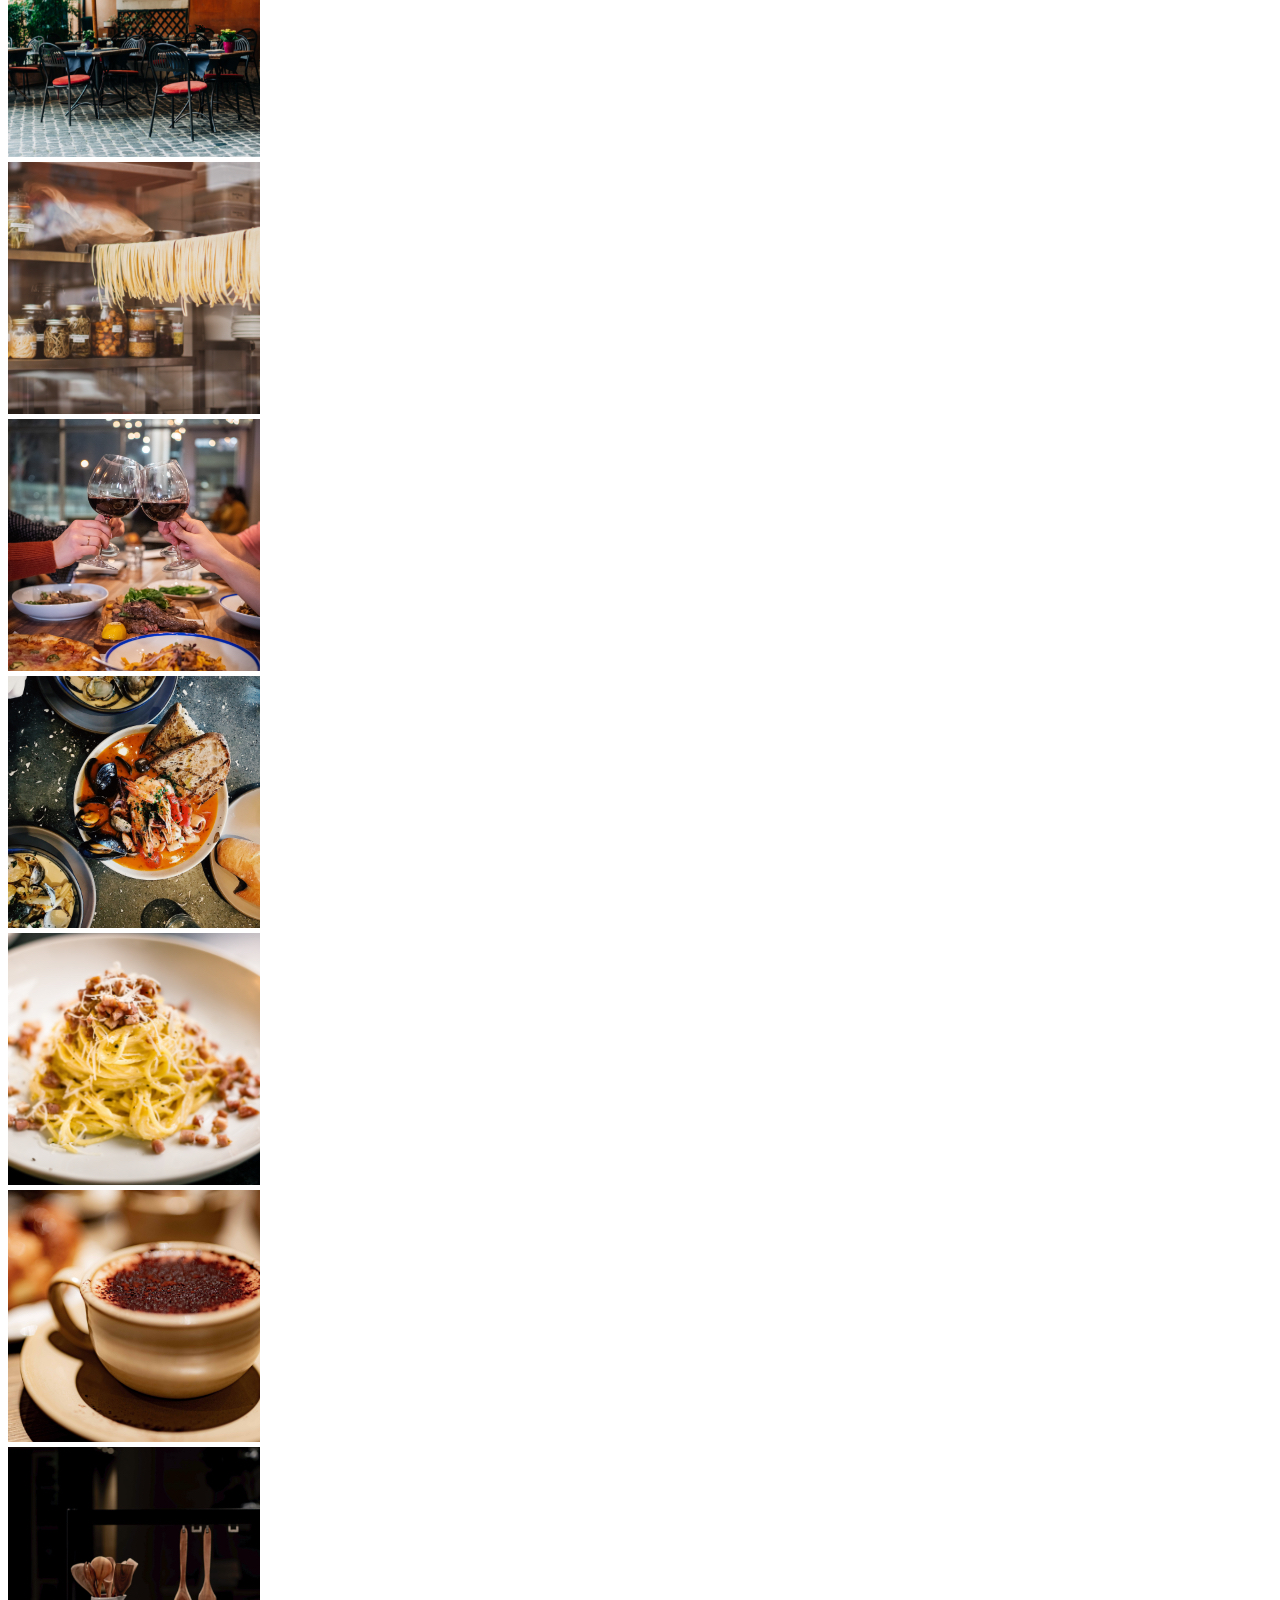
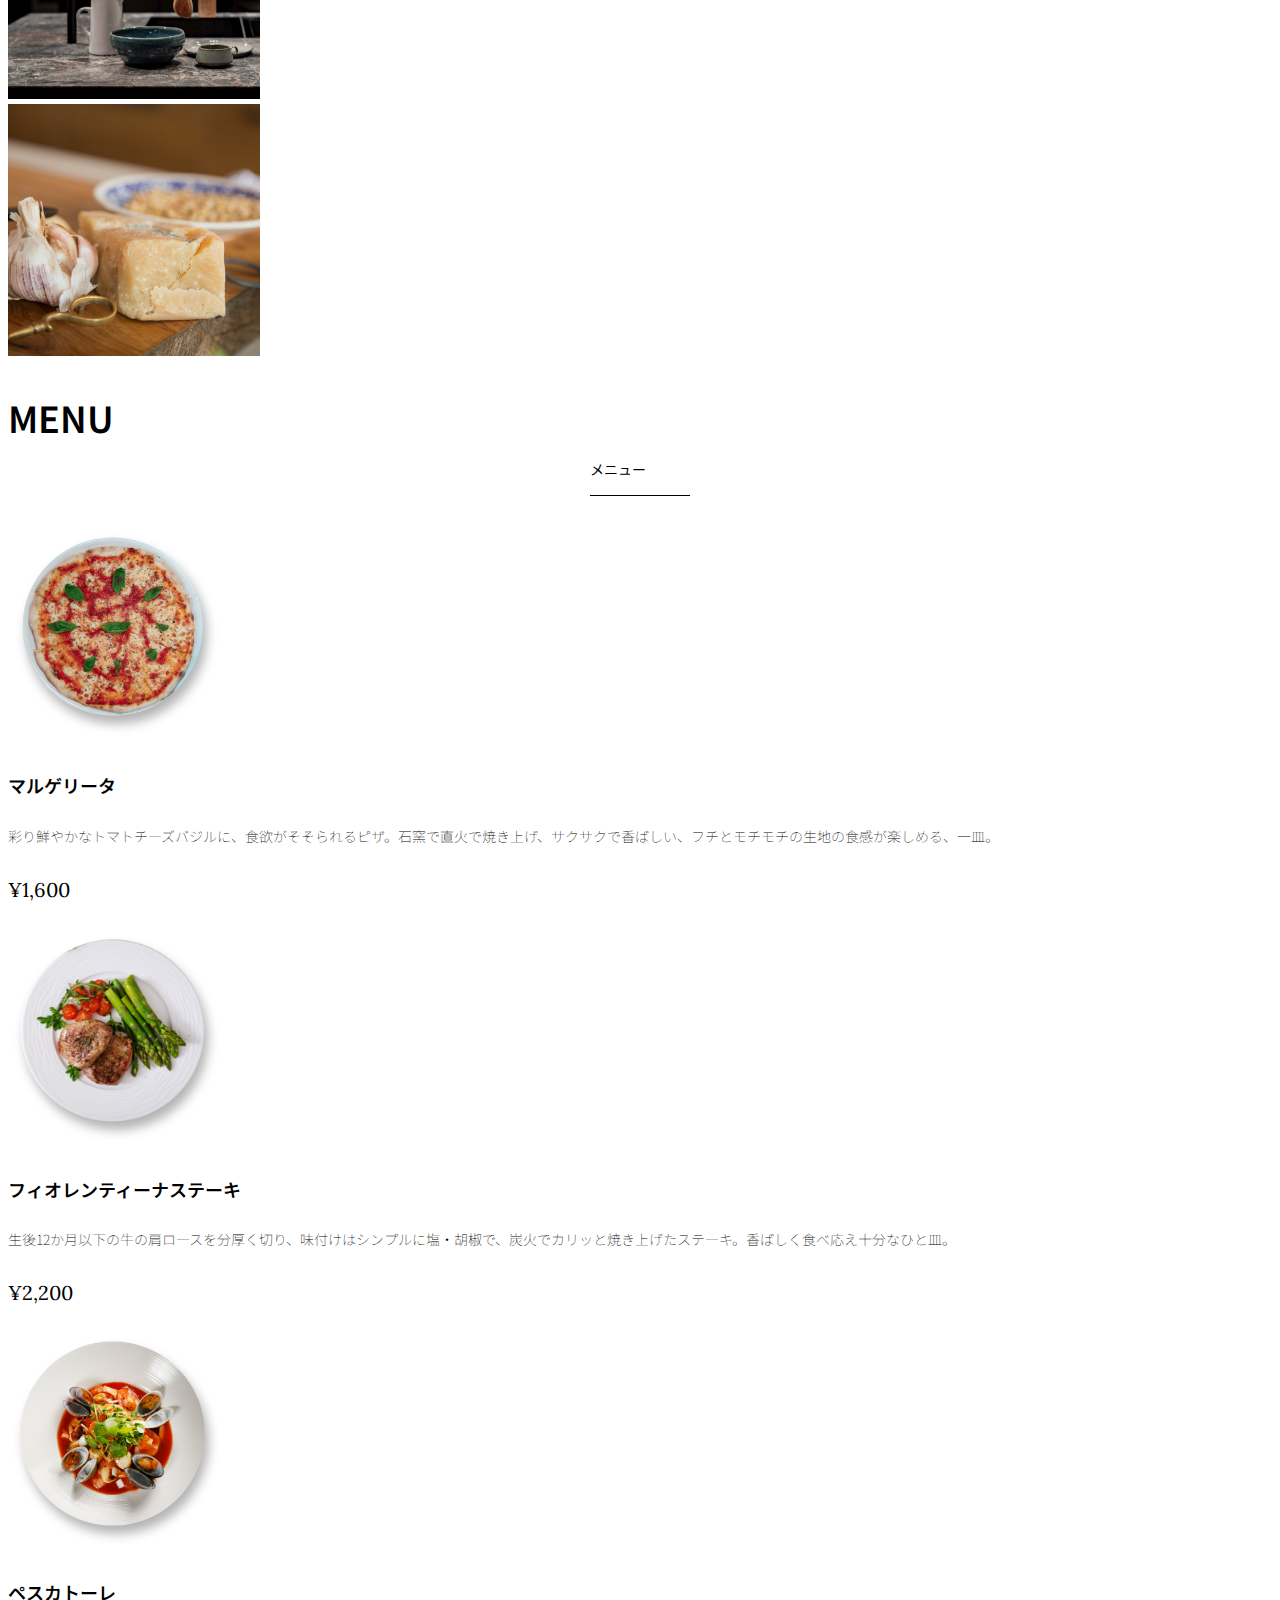
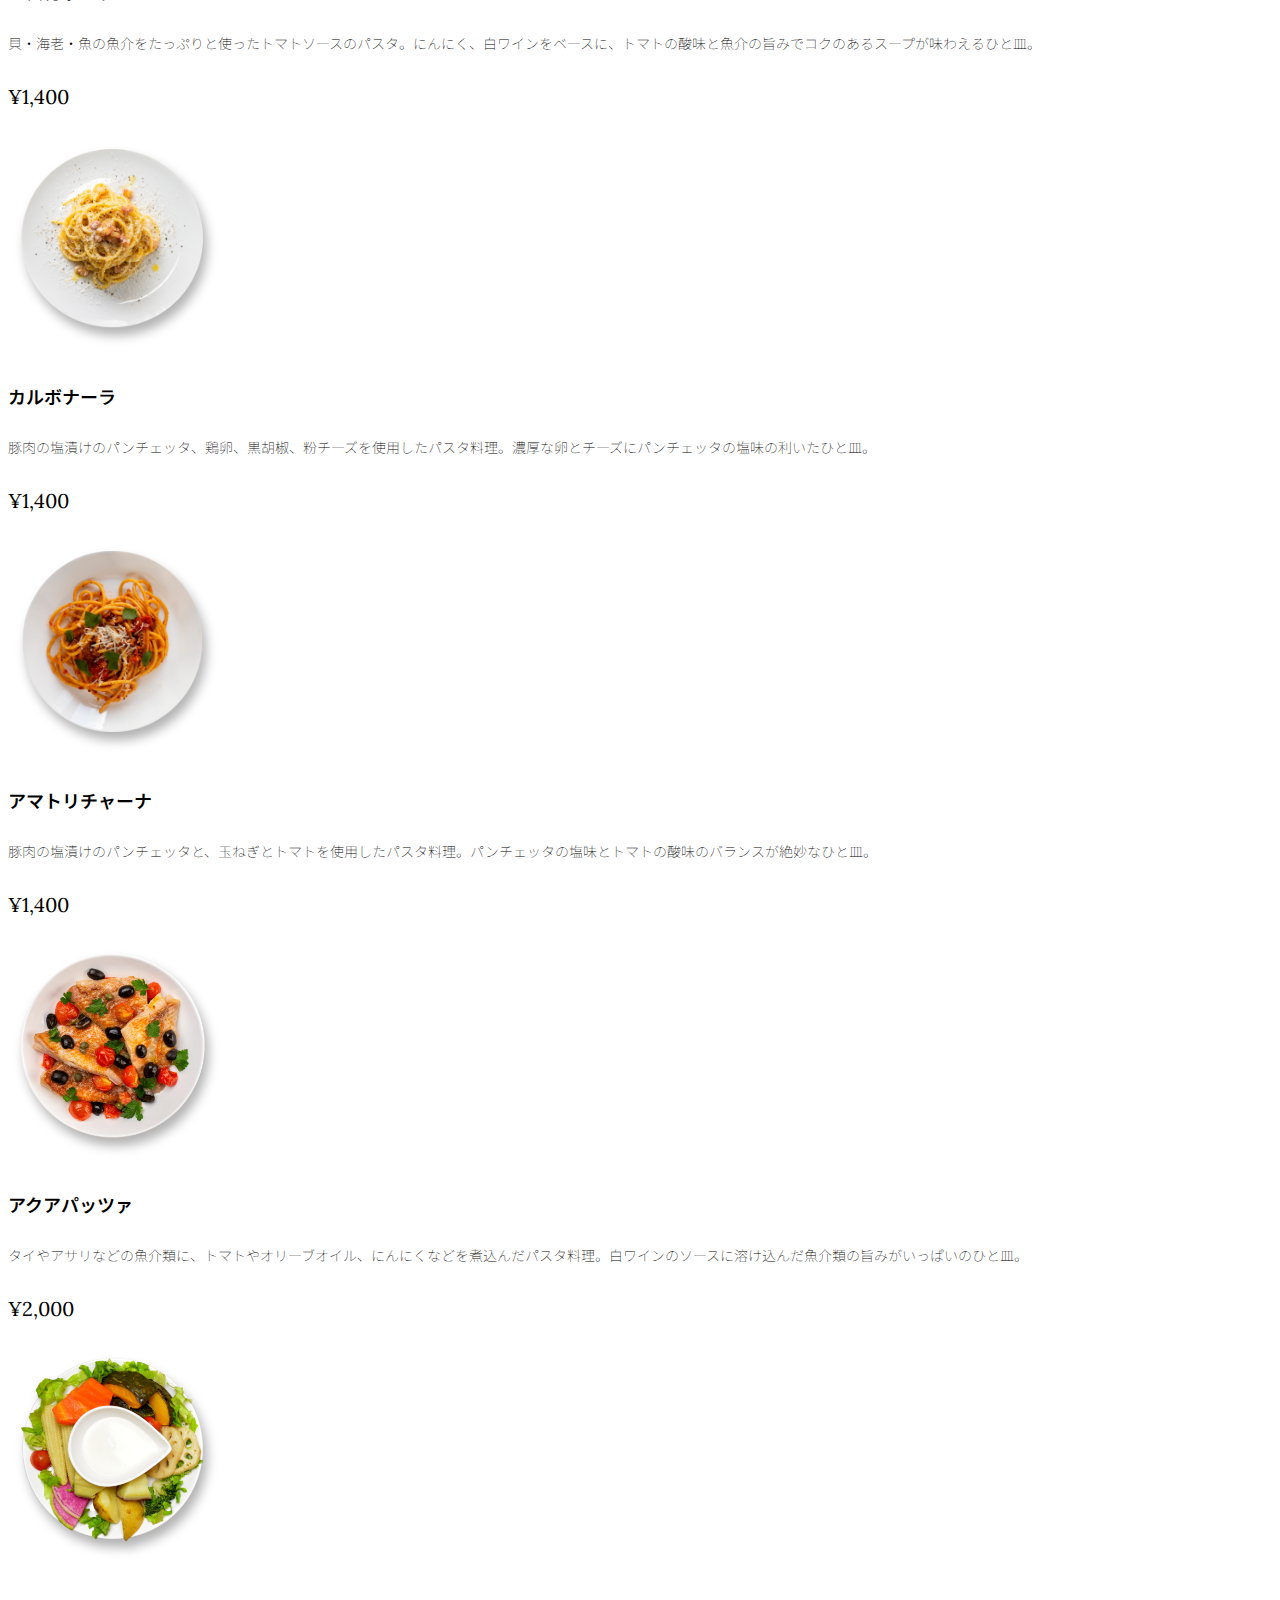
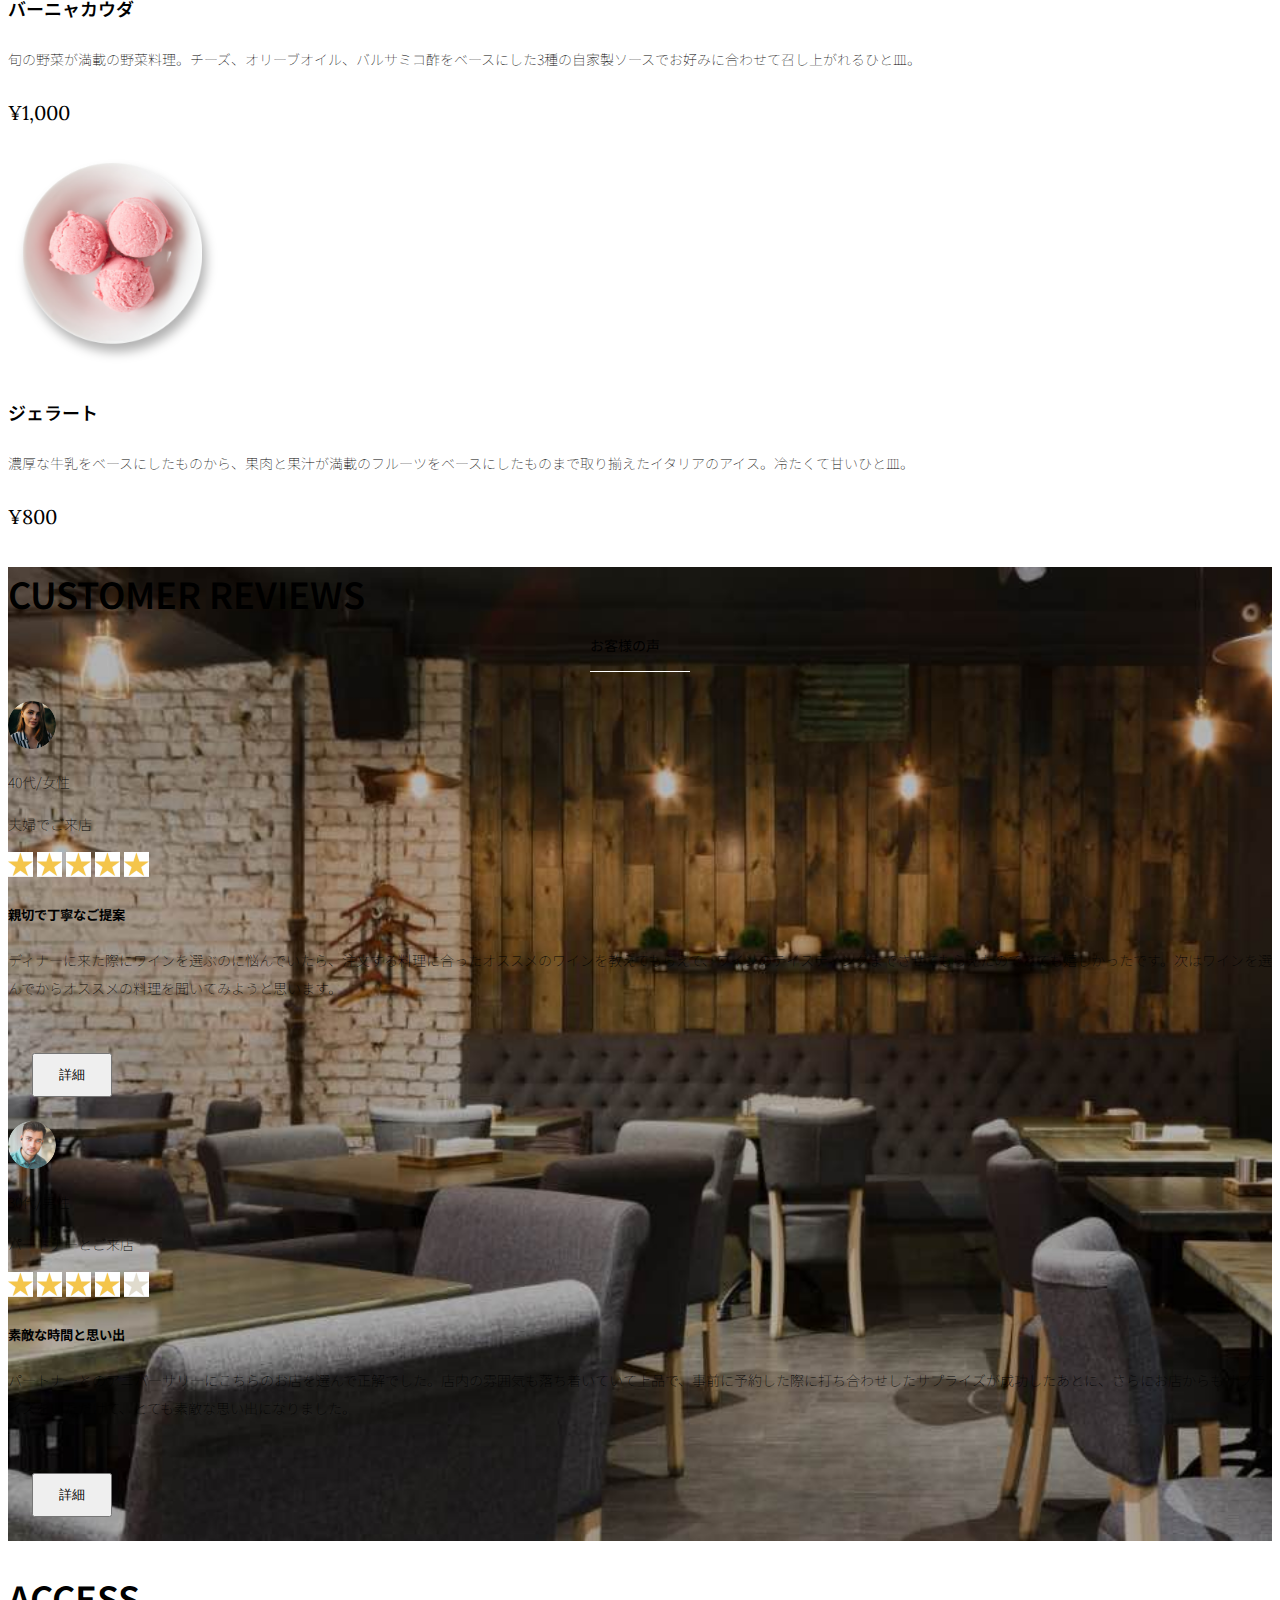
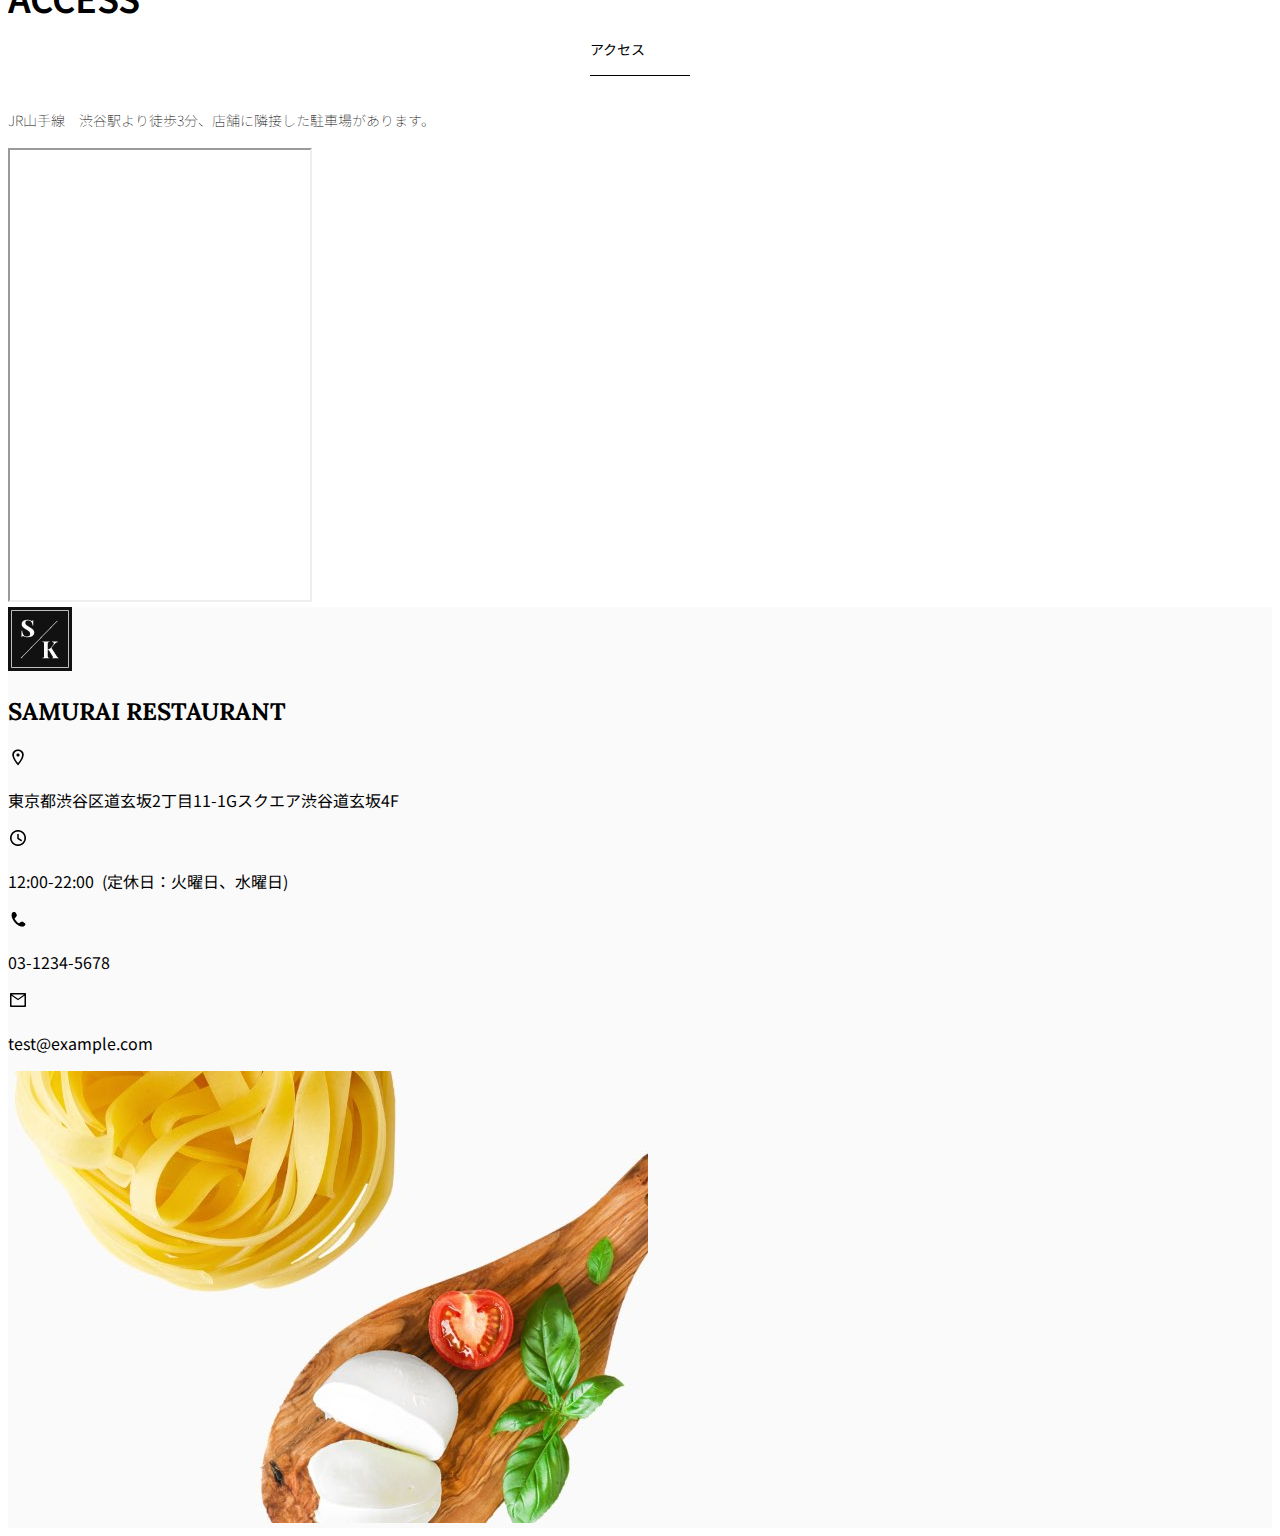
<file: kadai_tutorial_output/index.html>
<!doctype html>
<html lang="ja">

<head>
  <meta charset="utf-8">
  <meta name="viewport" content="width=device-width, initial-scale=1">
  <meta name="description" content="">
  <meta name="author" content="SAMURAI ENGINEER">
  <title>SAMURAI XD_HTML教材</title>
  <!-- ************************************************ bootstrap.min.cssの読み込み -->
  <link href="https://cdn.jsdelivr.net/npm/bootstrap@5.0.0-beta1/dist/css/bootstrap.min.css" rel="stylesheet"
    integrity="sha384-giJF6kkoqNQ00vy+HMDP7azOuL0xtbfIcaT9wjKHr8RbDVddVHyTfAAsrekwKmP1" crossorigin="anonymous">
  <!-- ************************************************ bootstrap.bundle.min.jsの読み込み -->
  <script src="https://cdn.jsdelivr.net/npm/bootstrap@5.0.0-beta1/dist/js/bootstrap.bundle.min.js"
    integrity="sha384-ygbV9kiqUc6oa4msXn9868pTtWMgiQaeYH7/t7LECLbyPA2x65Kgf80OJFdroafW" crossorigin="anonymous" defer>
  </script>

  <!-- ************************************************ Google Font読み込み -->
  <link rel="preconnect" href="https://fonts.gstatic.com">
  <link href="https://fonts.googleapis.com/css2?family=Lora&display=swap" rel="stylesheet">
  <link href="https://fonts.googleapis.com/css2?family=Noto+Sans+JP:wght@300&display=swap" rel="stylesheet">
  <!-- ************************************************ Font Awesome -->
  <link rel="stylesheet" href="https://use.fontawesome.com/releases/v5.1.0/css/all.css"
    integrity="sha384-lKuwvrZot6UHsBSfcMvOkWwlCMgc0TaWr+30HWe3a4ltaBwTZhyTEggF5tJv8tbt" crossorigin="anonymous">
  <!-- ************************************************今回作成する styles.cssの読み込み -->
  <link href="stylesheet/style.css" rel="stylesheet">
  <!-- ************************************************  -->
</head>

<body>
  <main>
    <!-- ************************************************ ナビゲーションバー開始 -->
    <nav class="navbar navbar-expand-lg">
      <div class="container">
        <a class="navbar-brand my_navbar_brand">
          <img class="img-fluid navbar_brand_logo" src="img/site_logo.png" alt="サイトアイコン"><span>SAMURAI KITCHEN</span>
        </a>
        <div class="navbar-toggler hamburger_menu" data-bs-toggle="collapse" data-bs-target="#navbarNav"
          aria-controls="navbarNav" aria-expanded="false" aria-label="Toggle navigation">
          <input type="checkbox" id="hamburger_btn_check">
          <label for="hamburger_btn_check" class="hamburger_btn">
            <img class="btn_open" src="img/button_open.png" alt="ナビゲーションバーのボタン">
            <img class="btn_close" src="img/button_close.png" alt="ナビゲーションバーのボタン">
          </label>
        </div>
        <div class="collapse navbar-collapse justify-content-end" id="navbarNav">
          <ul class="navbar-nav">
            <li class="nav-item px-2">
              <a class="nav-link my_nav_link my-2" aria-current="page" href="#">HOME</a>
            </li>
 
            <li class="nav-item px-2">
              <a class="nav-link my_nav_link my-2" href="#about">ABOUT US</a>
            </li>
 
            <li class="nav-item px-2">
              <a class="nav-link my_nav_link my-2" href="#gallery">GALLERY</a>
            </li>
 
            <li class="nav-item px-2">
              <a class="nav-link my_nav_link my-2" href="#menu">MENU</a>
            </li>
 
            <li class="nav-item px-2">
              <a class="nav-link my_nav_link my-2" href="#review">CUSTOMER REVIEWS</a>
            </li>
 
            <li class="nav-item px-2">
              <a class="nav-link my_nav_link my-2" href="#access">ACCESS</a>
            </li>
              
          </ul>
        </div>
      </div>
    </nav>
    <!-- ************************************************ ナビゲーションバー終了 -->

    <!-- ************************************************ カルーセル開始 -->
    <!-- カルーセル部分 -->
    <!-- idのmyCarouselはインジケーター部分のdata-bs-targetと紐付く必要がある。mb-5で下方向に余白追加。 -->
    <div id="myCarousel" class="carousel slide mb-5" data-bs-ride="carousel">
 
      <!-- インジケーター部分 -->
      <ol class="carousel-indicators">
        <!-- この箇所と前述のidは紐付いている。data-bs-slide-toの番号がカルーセルの順番。 -->
        <li data-bs-target="#myCarousel" data-bs-slide-to="0" class="active"></li>
        <li data-bs-target="#myCarousel" data-bs-slide-to="1"></li>
        <li data-bs-target="#myCarousel" data-bs-slide-to="2"></li>
      </ol>
 
      <!-- carousel-inner：カルーセルのキャプションと背景画像の部分。現在は1枚目だけ表示。 -->
      <div class="carousel-inner">
        <!-- カルーセル1枚目 -->
        <div class="carousel-item active">
          <img src="img/slider-1.jpg" alt="SAMURAI KITCHEN-1">
          <div class="carousel-caption">
            <h1 class="my_carousel_caption">
              Welcome to<br>
              SAMURAI KITCHEN
            </h1>
          </div>
        </div>
        <!-- カルーセル2枚目 -->
        <div class="carousel-item">
          <img src="img/slider-2.jpg" alt="SAMURAI KITCHEN-2">
          <div class="carousel-caption">
            <h1 class="my_carousel_caption">
              The fabulous combination of&nbsp;wine&nbsp;and&nbsp;food
            </h1>
          </div>
        </div>
        <!-- カルーセル3枚目 -->
        <div class="carousel-item">
          <img src="img/slider-3.jpg" alt="SAMURAI KITCHEN-3">
          <div class="carousel-caption">
            <h1 class="my_carousel_caption">
              Get the Italian taste <br>at the SAMURAI&nbsp;KITCHEN
            </h1>
          </div>
        </div>
      </div>

      <!-- コントロールボタン 左側 -->
      <a class="carousel-control-prev" href="#myCarousel" role="button" data-bs-slide="prev">
        <span class="carousel-control-prev-icon" aria-hidden="true"></span>
        <span class="visually-hidden">Previous</span>
      </a>
 
      <!-- コントロールボタン 右側 -->
      <a class="carousel-control-next" href="#myCarousel" role="button" data-bs-slide="next">
        <span class="carousel-control-next-icon" aria-hidden="true"></span>
        <span class="visually-hidden">Next</span>
      </a>
    </div>
    <!-- ************************************************ カルーセル終了 -->

    <!-- ************************************************ アバウトセクション開始 -->
    <section id="about" class="about_us_bg">
      <!--コンテンツの中央揃え。上下方向にパディング（サイズ5）。下方向にマージン（サイズ5）。 -->
      <div class="container py-5 mb-5">
        <div class="row">
          <div class="col-lg-6 text-left">
            <!-- 上下方向にパディング（サイズ5） -->
            <div class="py-5">
              <h2 class="section_title about mb-5">
                ABOUT US
              </h2>
            </div>
            <p class="mb-2">
              本場イタリアンの味を追求し、厳選した国産食材を使用。<br>
              オーガニック野菜、熟成させた自家製プロシュート、<br>
              毎朝仕込むピザ生地など、あらゆる食材へのこだわり。<br>
            </p>
            <p class="mb-2">
              料理に合うワインもイタリア産のものから国産のものまでラインナップ豊富。<br>
            </p>
            <p class="mb-2">
              イタリアのワインの名産地「ピエモンテ州」「ヴェネト州」で生産された<br>
              ワインを取り揃え、上品な味わいをお愉しみいただけます。<br>
            </p>
          </div>
          <div class="col-lg-6">
            <img src="img/img-about-us.png" class="img-fluid" alt="pizza">
          </div>
        </div>
      </div>
    </section>
    <!-- ************************************************ アバウトセクション終了 -->

    <!-- ************************************************ ギャラリーセクション開始 -->
    <section id="gallery">
      <div class="container mb-5">
        <h2 class="mb-3 section_title gallery text-center">
          GALLERY
        </h2>
        <p class="text-center mb-5">
          上品な大人の空間で素敵なひと時を
        </p>
        <div class="row">
          <div class="col-6 col-lg-3 mb-4 d-flex justify-content-center">
            <img class="img-fluid" src="img/gallery-1.jpg" alt="サンプル画像">
          </div>
          <div class="col-6 col-lg-3 mb-4 d-flex justify-content-center">
            <img class="img-fluid" src="img/gallery-2.jpg" alt="サンプル画像">
          </div>
          <div class="col-6 col-lg-3 mb-4 d-flex justify-content-center">
            <img class="img-fluid" src="img/gallery-3.jpg" alt="サンプル画像">
          </div>
          <div class="col-6 col-lg-3 mb-4 d-flex justify-content-center">
            <img class="img-fluid" src="img/gallery-4.jpg" alt="サンプル画像">
          </div>
          <div class="col-6 col-lg-3 mb-4 d-flex justify-content-center">
            <img class="img-fluid" src="img/gallery-5.jpg" alt="サンプル画像">
          </div>
          <div class="col-6 col-lg-3 mb-4 d-flex justify-content-center">
            <img class="img-fluid" src="img/gallery-6.jpg" alt="サンプル画像">
          </div>
          <div class="col-6 col-lg-3 mb-4 d-flex justify-content-center">
            <img class="img-fluid" src="img/gallery-7.jpg" alt="サンプル画像">
          </div>
          <div class="col-6 col-lg-3 mb-4 d-flex justify-content-center">
            <img class="img-fluid" src="img/gallery-8.jpg" alt="サンプル画像">
          </div>
        </div>
      </div>
    </section>
    <!-- ************************************************ ギャラリーセクション終了 -->

    <!-- ************************************************ メニューセクション -->
    <section id="menu">
      <div class="container">
        <div class="row">
          <div class="col-lg-12">
            <h2 class="section_title menu text-center mb-5">MENU</h2>
          </div>
        </div>
      </div>
      <div class="container mb-5">
        <div class="row">
          <div class="col-12 col-lg-6">
            <div class="row g-0 mb-4">
              <div class="col-12 col-lg-5 text-center">
                <img src="img/margherita.png" class="img-fluid" alt="マルゲリータ">
              </div>
              <div class="col-12 col-lg-7 p-4">
                <h4 class="mb-0 menu_title">マルゲリータ</h4>
                <p class="my-auto">彩り鮮やかなトマトチーズバジルに、食欲がそそられるピザ。石窯で直火で焼き上げ、サクサクで香ばしい、フチとモチモチの生地の食感が楽しめる、一皿。</p>
                <p class="menu_price">¥1,600</p>
              </div>
            </div>
          </div>
          <div class="col-12 col-lg-6">
            <div class="row g-0 mb-4">
              <div class="col-12 col-lg-5 text-center">
                <img src="img/steak.png" class="img-fluid" alt="フィオレンティーナステーキ">
              </div>
              <div class="col-12 col-lg-7 p-4">
                <h4 class="mb-0 menu_title">フィオレンティーナステーキ</h4>
                <p class="my-auto">生後12か月以下の牛の肩ロースを分厚く切り、味付けはシンプルに塩・胡椒で、炭火でカリッと焼き上げたステーキ。香ばしく食べ応え十分なひと皿。</p>
                <p class="menu_price">¥2,200</p>
              </div>
            </div>
          </div>
        </div>
        <div class="row">
          <div class="col-12 col-lg-6">
            <div class="row g-0 mb-4">
              <div class="col-12 col-lg-5 text-center">
                <img src="img/pescatore.png" class="img-fluid" alt="ペスカトーレ">
              </div>
              <div class="col-12 col-lg-7 p-4">
                <h4 class="mb-0 menu_title">ペスカトーレ</h4>
                <p class="my-auto">貝・海老・魚の魚介をたっぷりと使ったトマトソースのパスタ。にんにく、白ワインをベースに、トマトの酸味と魚介の旨みでコクのあるスープが味わえるひと皿。</p>
                <p class="menu_price">¥1,400</p>
              </div>
            </div>
          </div>
          <div class="col-12 col-lg-6">
            <div class="row g-0 mb-4">
              <div class="col-12 col-lg-5 text-center">
                <img src="img/carbonara.png" class="img-fluid" alt="カルボナーラ">
              </div>
              <div class="col-12 col-lg-7 p-4">
                <h4 class="mb-0 menu_title">カルボナーラ</h4>
                <p class="my-auto">豚肉の塩漬けのパンチェッタ、鶏卵、黒胡椒、粉チーズを使用したパスタ料理。濃厚な卵とチーズにパンチェッタの塩味の利いたひと皿。</p>
                <p class="menu_price">¥1,400</p>
              </div>
            </div>
          </div>
        </div>
        <div class="row">
          <div class="col-12 col-lg-6">
            <div class="row g-0 mb-4">
              <div class="col-12 col-lg-5 text-center">
                <img src="img/amatriciana.png" class="img-fluid" alt="アマトリチャーナ">
              </div>
              <div class="col-12 col-lg-7 p-4">
                <h4 class="mb-0 menu_title">アマトリチャーナ</h4>
                <p class="my-auto">豚肉の塩漬けのパンチェッタと、玉ねぎとトマトを使用したパスタ料理。パンチェッタの塩味とトマトの酸味のバランスが絶妙なひと皿。</p>
                <p class="menu_price">¥1,400</p>
              </div>
            </div>
          </div>
          <div class="col-12 col-lg-6">
            <div class="row g-0 mb-4">
              <div class="col-12 col-lg-5 text-center">
                <img src="img/acqua-pazza.png" class="img-fluid" alt="アクアパッツァ">
              </div>
              <div class="col-12 col-lg-7 p-4">
                <h4 class="mb-0 menu_title">アクアパッツァ</h4>
                <p class="my-auto">タイやアサリなどの魚介類に、トマトやオリーブオイル、にんにくなどを煮込んだパスタ料理。白ワインのソースに溶け込んだ魚介類の旨みがいっぱいのひと皿。</p>
                <p class="menu_price">¥2,000</p>
              </div>
            </div>
          </div>
        </div>
        <div class="row">
          <div class="col-12 col-lg-6">
            <div class="row g-0 mb-4">
              <div class="col-12 col-lg-5 text-center">
                <img src="img/bagna-cauda.png" class="img-fluid" alt="バーニャカウダ">
              </div>
              <div class="col-12 col-lg-7 p-4">
                <h4 class="mb-0 menu_title">バーニャカウダ</h4>
                <p class="my-auto">旬の野菜が満載の野菜料理。チーズ、オリーブオイル、バルサミコ酢をベースにした3種の自家製ソースでお好みに合わせて召し上がれるひと皿。</p>
                <p class="menu_price">¥1,000</p>
              </div>
            </div>
          </div>
          <div class="col-12 col-lg-6">
            <div class="row g-0 mb-4">
              <div class="col-12 col-lg-5 text-center">
                <img src="img/gelato.png" class="img-fluid" alt="ジェラート">
              </div>
              <div class="col-12 col-lg-7 p-4">
                <h4 class="mb-0 menu_title">ジェラート</h4>
                <p class="my-auto">濃厚な牛乳をベースにしたものから、果肉と果汁が満載のフルーツをベースにしたものまで取り揃えたイタリアのアイス。冷たくて甘いひと皿。</p>
                <p class="menu_price">¥800</p>
              </div>
            </div>
          </div>
        </div>
      </div>
    </section>
    <!-- ************************************************ メニューセクション終了 -->

    <!-- ************************************************ レビューセクション開始 -->
    <section id="review">
      <!-- review_wrapper で背景画像を設定します -->
      <div class="review_wrapper">
        <div class="container py-5 mb-5">
          <div class="text-center mb-5">
            <h2 class="section_title review text-center text-white">CUSTOMER REVIEWS</h2>
          </div>
          <div class="row pb-5 justify-content-center">
            <div class="col-12 col-lg-5 mt-3">
              <div class="bg-white  h_420">
                <div class="p-4">
                  <!-- 顔写真と年齢などのテキストはd-flexで横並びにする　中央揃え -->
                  <div class="d-flex align-items-center">
                    <!-- お客様の画像を配置 -->
                    <img src="img/customer-woman.png" class="reviewer_img" alt="サンプル画像">
                    <div>
                      <!-- お客様情報のテキスト -->
                      <p class="my-0">40代/女性</p>
                      <p class="my-0">夫婦でご来店</p>
                    </div>
                  </div>

                  <div class="my-3">
                    <!-- 星の画像を表示 -->
                    <img src="img/star-point.png" class="star_img" alt="star">
                    <img src="img/star-point.png" class="star_img" alt="star">
                    <img src="img/star-point.png" class="star_img" alt="star">
                    <img src="img/star-point.png" class="star_img" alt="star">
                    <img src="img/star-point.png" class="star_img" alt="star">
                  </div>

                  <!-- レビュータイトル -->
                  <h5>親切で丁寧なご提案</h5>
                  <!-- レビュー内容 -->
                  <p>
                    ディナーに来た際にワインを選ぶのに悩んでいたら、注文する料理に合ったオススメのワインを教えてもらえて、ワインのテイスティングまでさせてもらえたのでとても嬉しかったです。次はワインを選んでからオススメの料理を聞いてみようと思います。
                  </p>
 
                  <!-- 黄色のボタンを配置 -->
                  <button type="button" class="btn btn-warning shadow fix_bottom">詳細</button>
                </div>
              </div>
            </div>
            <div class="col-12 col-lg-5 mt-3">
              <div class="bg-white  h_420">
                <div class="p-4">
                  <div class="d-flex align-items-center">
                    <img src="img/customer-man.png" class="reviewer_img" alt="サンプル画像">
                    <div>
                      <p class="my-0">30代/男性</p>
                      <p class="my-0">パートナーとご来店</p>
                    </div>
                  </div>
                  <div class="my-3">
                    <img src="img/star-point.png" class="star_img" alt="star">
                    <img src="img/star-point.png" class="star_img" alt="star">
                    <img src="img/star-point.png" class="star_img" alt="star">
                    <img src="img/star-point.png" class="star_img" alt="star">
                    <img src="img/star-no-point.png" class="star_img" alt="no-star">
                  </div>
                  <h5>素敵な時間と思い出</h5>
                  <p>
                    パートナーとのアニバーサリーにこちらのお店を選んで正解でした。店内の雰囲気も落ち着いていて上品で、事前に予約した際に打ち合わせしたサプライズが成功したあとに、さらにお店からもサプライズをいただけて、とても素敵な思い出になりました。
                  </p>
                  <button type="button" class="btn btn-warning shadow fix_bottom">詳細</button>
                </div>
              </div>
            </div>
          </div>
        </div>
      </div>
    </section>
    <!-- ************************************************ レビューセクション終了 -->

    <!-- ************************************************ アクセスセクション開始 -->
    <section id="access">
      <div class="container">
        <div class="row">
          <div class="col-lg-12 text-center mb-5">
            <h2 class="section_title text-center access mb-5">ACCESS</h2>
            <p>JR山手線　渋谷駅より徒歩3分、店舗に隣接した駐車場があります。</p>
          </div>
        </div>
      </div>
      <div class="container mb-5 px-2">
        <iframe src="https://www.google.com/maps/embed?pb=!1m18!1m12!1m3!1d3240.0602178651316!2d139.77213257593942!3d35.70013572893516!2m3!1f0!2f0!3f0!3m2!1i1024!2i768!4f13.1!3m3!1m2!1s0x60188b602972bb83%3A0xa6b553df33a5bd04!2zU0FNVVJBSSBFTkdJTkVFUiDkvo3jgqjjg7Pjgrjjg4vjgqI!5e0!3m2!1sja!2sus!4v1724461979956!5m2!1sja!2sus" 
        class="w-100" style="height: 50vh;" loading="lazy" referrerpolicy="no-referrer-when-downgrade"></iframe>
      </div>
    </section>
    <!-- ************************************************ アクセスセクション終了 -->

    <!-- ************************************************ フッター開始 -->
    <footer id="footer">
      <div class="container">
        <div class="row">
          <div class="col-12 col-lg-6 position-relative">
            <div class="row pt-5">
              <div class="col-lg-2 text-center my-3">
                <!-- サイトロゴ -->
                <img class="img-fluid footer_brand_logo" src="img/site_logo.png" alt="サンプル画像">
              </div>
              <div class="col-lg-10 align-self-center my-3">
                <!-- タイトル文字 -->
                <h2 class="m-0 footer_text">SAMURAI RESTAURANT</h2>
              </div>
            </div>
            <div class="py-3 restaurant_info ">
              <div class="d-flex mb-3">
                <img src="img/icon-Marker.png" alt="marker">
                <p class="p-0 m-0">東京都渋谷区道玄坂2丁目11-1Gスクエア渋谷道玄坂4F</p>
              </div>
              <div class="d-flex mb-3">
                <img src="img/icon-Clock.png" alt="clock">
                <p class="p-0 m-0">12:00-22:00&nbsp;&nbsp;(定休日：火曜日、水曜日)</p>
              </div>
              <div class="d-flex mb-3">
                <img src="img/icon-Phone.png" alt="phone">
                <p class="p-0 m-0">03-1234-5678</p>
              </div>
              <div class="d-flex mb-3">
                <img src="img/icon-Mail.png" alt="mail">
                <p class="p-0 m-0">test@example.com</p>
              </div>
            </div>
 
            <!-- コピーライトを追加 -->
            <div class="copy_right align-items-center">
              <p>
                ©SAMURAI KITCHEN, All Rights Reserved.
              </p>
 
              <!-- SNSアイコンを表示 -->
              <img src="img/icon-facebook.png" class="sns_img" alt="facebook">
              <img src="img/icon-twitter.png"  class="sns_img" alt="twitter">
            </div>
          </div>
          <div class="col-12 col-lg-6 d-none d-lg-block">
            <!-- 背景画像を表示 -->
            <img src="img/background-footer.jpg" alt="背景画像">
          </div>
        </div>
      </div>
    </footer>
    <!-- ************************************************ フッター終了 -->
  </main>
</body>

</html>
</file>
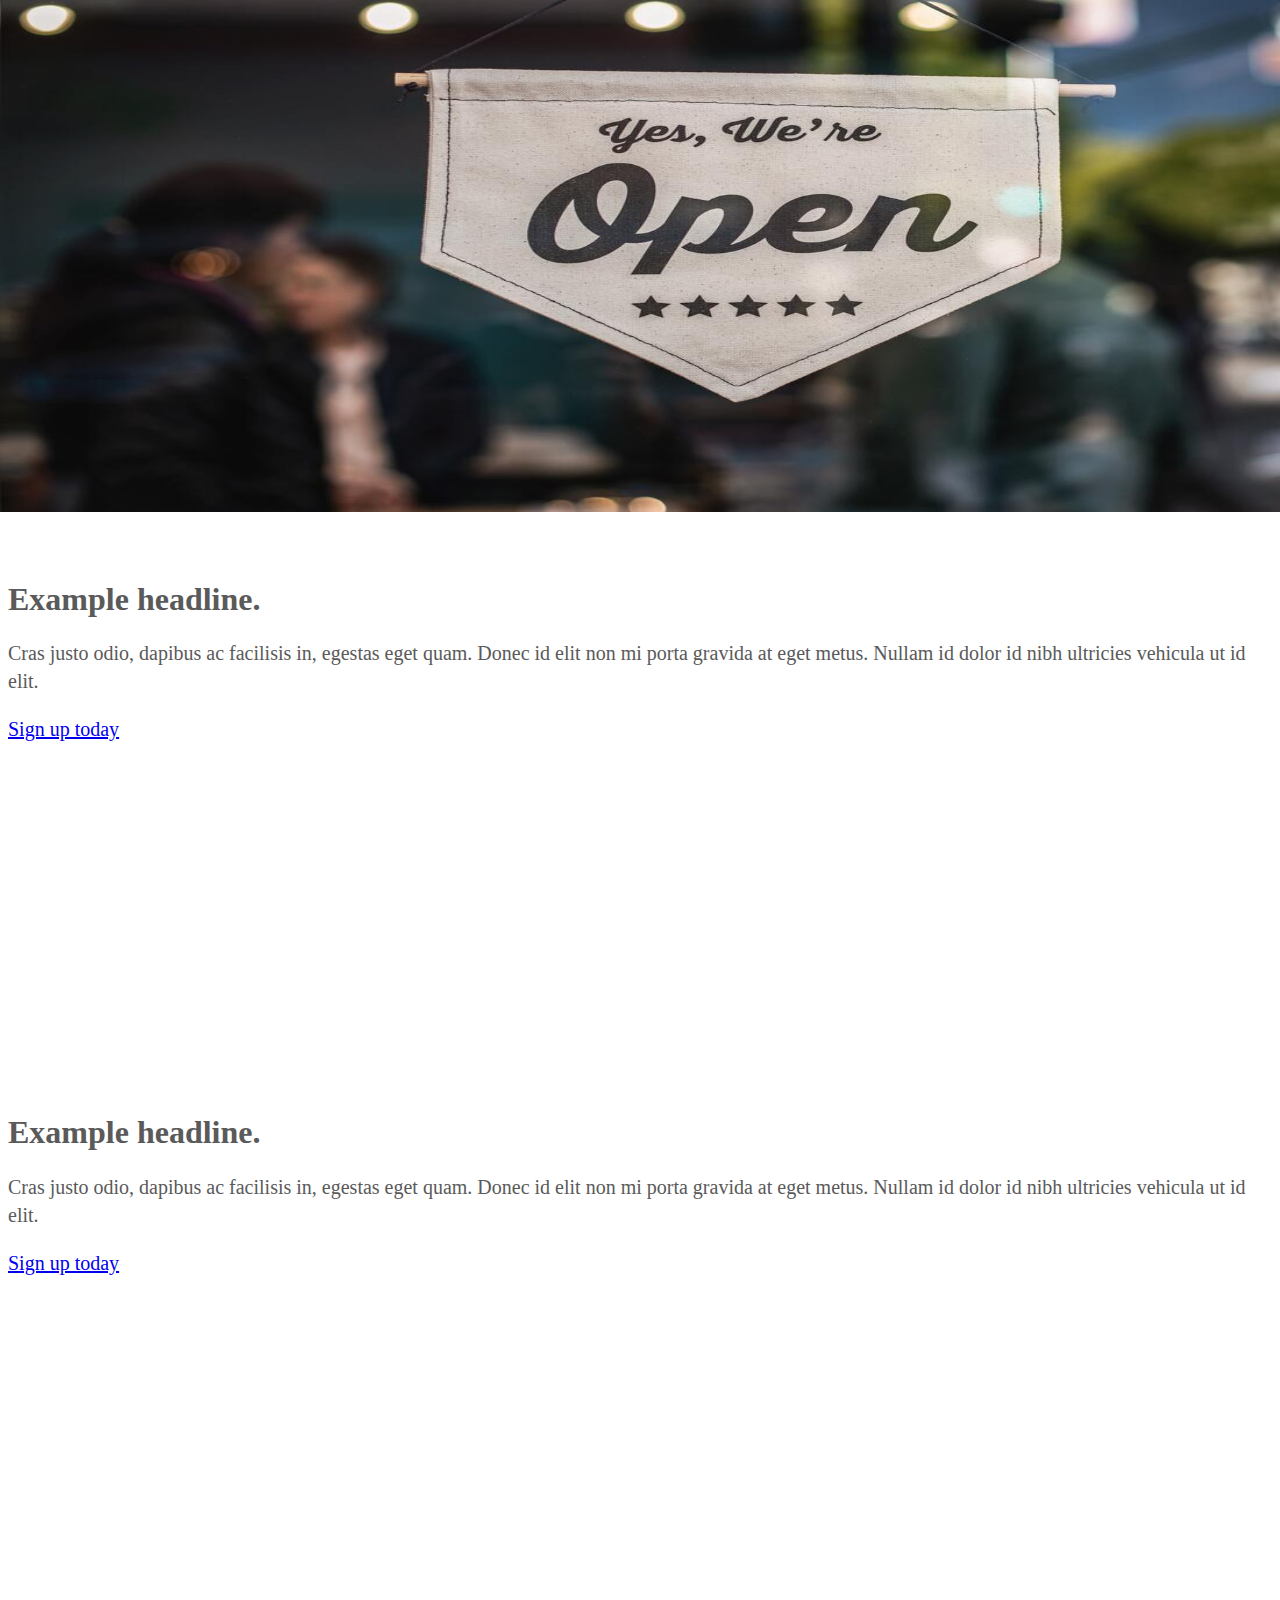
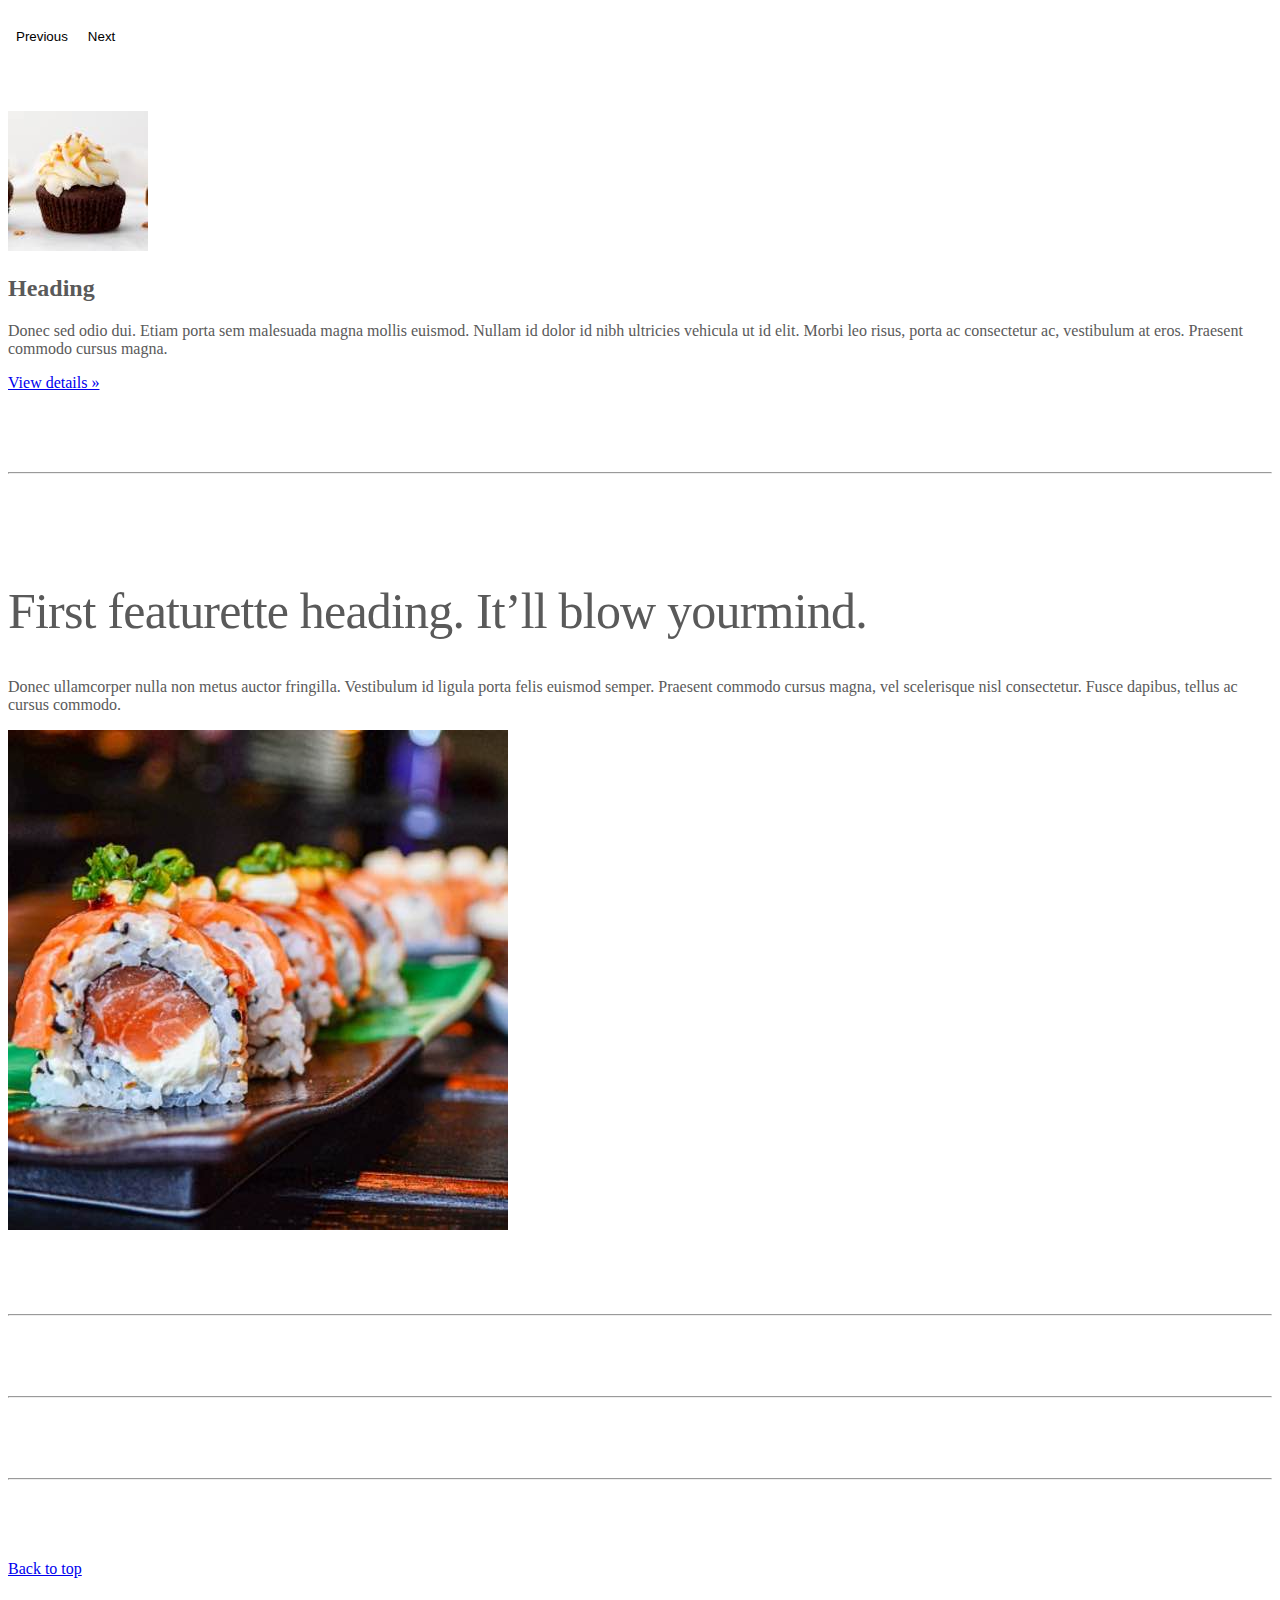
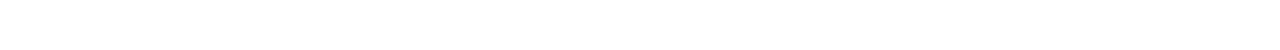
<file: kadai_003/index_for_student.html>
<!doctype html>
<html lang="en">
  <head>
    <meta charset="utf-8">
    <meta name="viewport" content="width=device-width, initial-scale=1">
    <meta name="description" content="">
    <meta name="author" content="Mark Otto, Jacob Thornton, and Bootstrap contributors">
    <meta name="generator" content="Hugo 0.79.0">
    <title>Carousel Template · Bootstrap v5.0</title>
    <link rel="canonical" href="https://getbootstrap.com/docs/5.0/examples/carousel/">
    <!-- ************************************************ bootstrap.min.cssの読み込み -->
    <!--<link href="dist/css/bootstrap.min.css" rel="stylesheet">-->
    <link href="https://cdn.jsdelivr.net/npm/bootstrap@5.0.0-beta1/dist/css/bootstrap.min.css" rel="stylesheet" integrity="sha384-giJF6kkoqNQ00vy+HMDP7azOuL0xtbfIcaT9wjKHr8RbDVddVHyTfAAsrekwKmP1" crossorigin="anonymous">
    <!-- ************************************************ carousel.cssの読み込み -->
    <link href="carousel.css" rel="stylesheet">
    <!-- ************************************************ bootstrap.bundle.min.jsの読み込み -->
    <!--<script src="dist/js/bootstrap.bundle.min.js" defer></script>-->
    <script src="https://cdn.jsdelivr.net/npm/bootstrap@5.0.0-beta1/dist/js/bootstrap.bundle.min.js" integrity="sha384-ygbV9kiqUc6oa4msXn9868pTtWMgiQaeYH7/t7LECLbyPA2x65Kgf80OJFdroafW" crossorigin="anonymous" defer></script>
  </head>
  <body>
    <main>
      <!-- ************************************************ カールセル開始 -->
      <!-- <div id="myCarousel" class="carousel slide" data-bs-ride="carousel"> -->
      <div id="myCarousel" class="carousel slide" data-bs-ride="carousel">
        <div class="carousel-indicators">
          <button type="button" data-bs-target="#myCarousel" data-bs-slide-to="0" class="active" aria-current="true" aria-label="Slide 1"></button>
          <button type="button" data-bs-target="#myCarousel" data-bs-slide-to="1" aria-label="Slide 2"></button>
          <button type="button" data-bs-target="#myCarousel" data-bs-slide-to="2" aria-label="Slide 3"></button>
        </div>
        <!-- <div class="carousel-inner"> -->
        <div class="carousel-inner">
          <!-- <div class="carousel-item active"> -->
          <div class="carousel-item active" data-bs-interval="3000">
            <img src="img/top_1.jpg" class="d-block w-100" alt="サンプル画像1">
            <div class="container">
              <!-- <div class="carousel-caption"> -->
              <div class="carousel-caption">
                <h1>Example headline.</h1>
                <p>Cras justo odio, dapibus ac facilisis in, egestas eget quam. Donec id elit non mi porta gravida at eget
                  metus. Nullam id dolor id nibh ultricies vehicula ut id elit.</p>
                <!-- <p><a class="btn btn-lg btn-primary" href="#" role="button">Sign up today</a></p> -->
                <p><a class="btn btn-lg btn-primary" href="#" role="button">Sign up today</a></p>
              </div>
            </div>
          </div>
          <div class="carousel-item" data-bs-interval="3000">
            <img src="img/top_2.jpg" class="d-block w-100" alt="サンプル画像2">
            <div class="container">
              <!-- <div class="carousel-caption"> -->
              <div class="carousel-caption">
                <h1>Example headline.</h1>
                <p>Cras justo odio, dapibus ac facilisis in, egestas eget quam. Donec id elit non mi porta gravida at eget
                  metus. Nullam id dolor id nibh ultricies vehicula ut id elit.</p>
                <!-- <p><a class="btn btn-lg btn-primary" href="#" role="button">Sign up today</a></p> -->
                <p><a class="btn btn-lg btn-primary" href="#" role="button">Sign up today</a></p>
              </div>
            </div>
          </div>
          <div class="carousel-item" data-bs-interval="3000">
            <img src="img/top_3.jpg" class="d-block w-100" alt="サンプル画像3">
            <div class="container">
              <!-- <div class="carousel-caption"> -->
              <div class="carousel-caption">
                <h1>Example headline.</h1>
                <p>Cras justo odio, dapibus ac facilisis in, egestas eget quam. Donec id elit non mi porta gravida at eget
                  metus. Nullam id dolor id nibh ultricies vehicula ut id elit.</p>
                <!-- <p><a class="btn btn-lg btn-primary" href="#" role="button">Sign up today</a></p> -->
                <p><a class="btn btn-lg btn-primary" href="#" role="button">Sign up today</a></p>
              </div>
            </div>
          </div>
          <button class="carousel-control-prev" type="button" data-bs-target="#myCarousel" data-bs-slide="prev">
            <span class="carousel-control-prev-icon" aria-hidden="true"></span>
            <span class="visually-hidden">Previous</span>
          </button>
          <button class="carousel-control-next" type="button" data-bs-target="#myCarousel" data-bs-slide="next">
            <span class="carousel-control-next-icon" aria-hidden="true"></span>
            <span class="visually-hidden">Next</span>
          </button>
        </div>
      </div>
      <!-- ************************************************ カールセル終了 -->
      <!-- <div class="container marketing"> -->
      <div class="">
        <!-- <div class="row"> -->
        <div class="">
          <!-- <div class="col-lg-4"> -->
          <div class="">
            <img src="img/cake.jpg" class="rounded-circle" alt="サンプル画像2">
            <h2>Heading</h2>
            <p>Donec sed odio dui. Etiam porta sem malesuada magna mollis euismod. Nullam id dolor id nibh ultricies
              vehicula ut id elit. Morbi leo risus, porta ac consectetur ac, vestibulum at eros. Praesent commodo cursus
              magna.</p>
            <!-- <p><a class="btn btn-secondary" href="#" role="button">View details &raquo;</a></p> -->
            <p><a class="" href="#" role="button">View details &raquo;</a></p>
          </div>
        </div>
        <hr class="featurette-divider">
        <!-- <div class="row"> -->
        <div class="">
          <!-- <div class="col-md-7"> -->
          <div class="">
            <!-- <h2 class="featurette-heading">First featurette heading. <span class="text-muted">It’ll blow yourmind.</span> -->
            <h2 class="featurette-heading">First featurette heading. <span class="">It’ll blow yourmind.</span></h2>
            <!-- <p class="lead">Donec ullamcorper nulla non metus auctor fringilla. Vestibulum id ligula porta felis
              euismod
              semper. Praesent commodo cursus magna, vel scelerisque nisl consectetur. Fusce dapibus, tellus ac cursus
              commodo.</p> -->
            <p class="">
              Donec ullamcorper nulla non metus auctor fringilla. Vestibulum id ligula porta felis
              euismod
              semper. Praesent commodo cursus magna, vel scelerisque nisl consectetur. Fusce dapibus, tellus ac cursus
              commodo.
            </p>
          </div>
          <!-- <div class="col-md-5"> -->
          <div class="">
            <!-- <img src="img/sushi.jpg" class="img-fluid" alt=""> -->
            <img src="img/sushi.jpg" class="" alt="サンプル画像3">
          </div>
        </div>
        <hr class="featurette-divider">
        <!-- ここにもう一つ左右を反転させたものを作ります。 -->
        <hr class="featurette-divider">
        <!-- ここにもう一つ左右を反転させたものを作ります。 -->
        <hr class="featurette-divider">
        <footer class="container">
          <!-- <p class="float-end"><a href="#">Back to top</a></p> -->
          <p class=""><a href="#">Back to top</a></p>
        </footer>
      </div>
    </main>
  </body>

</html>
</file>
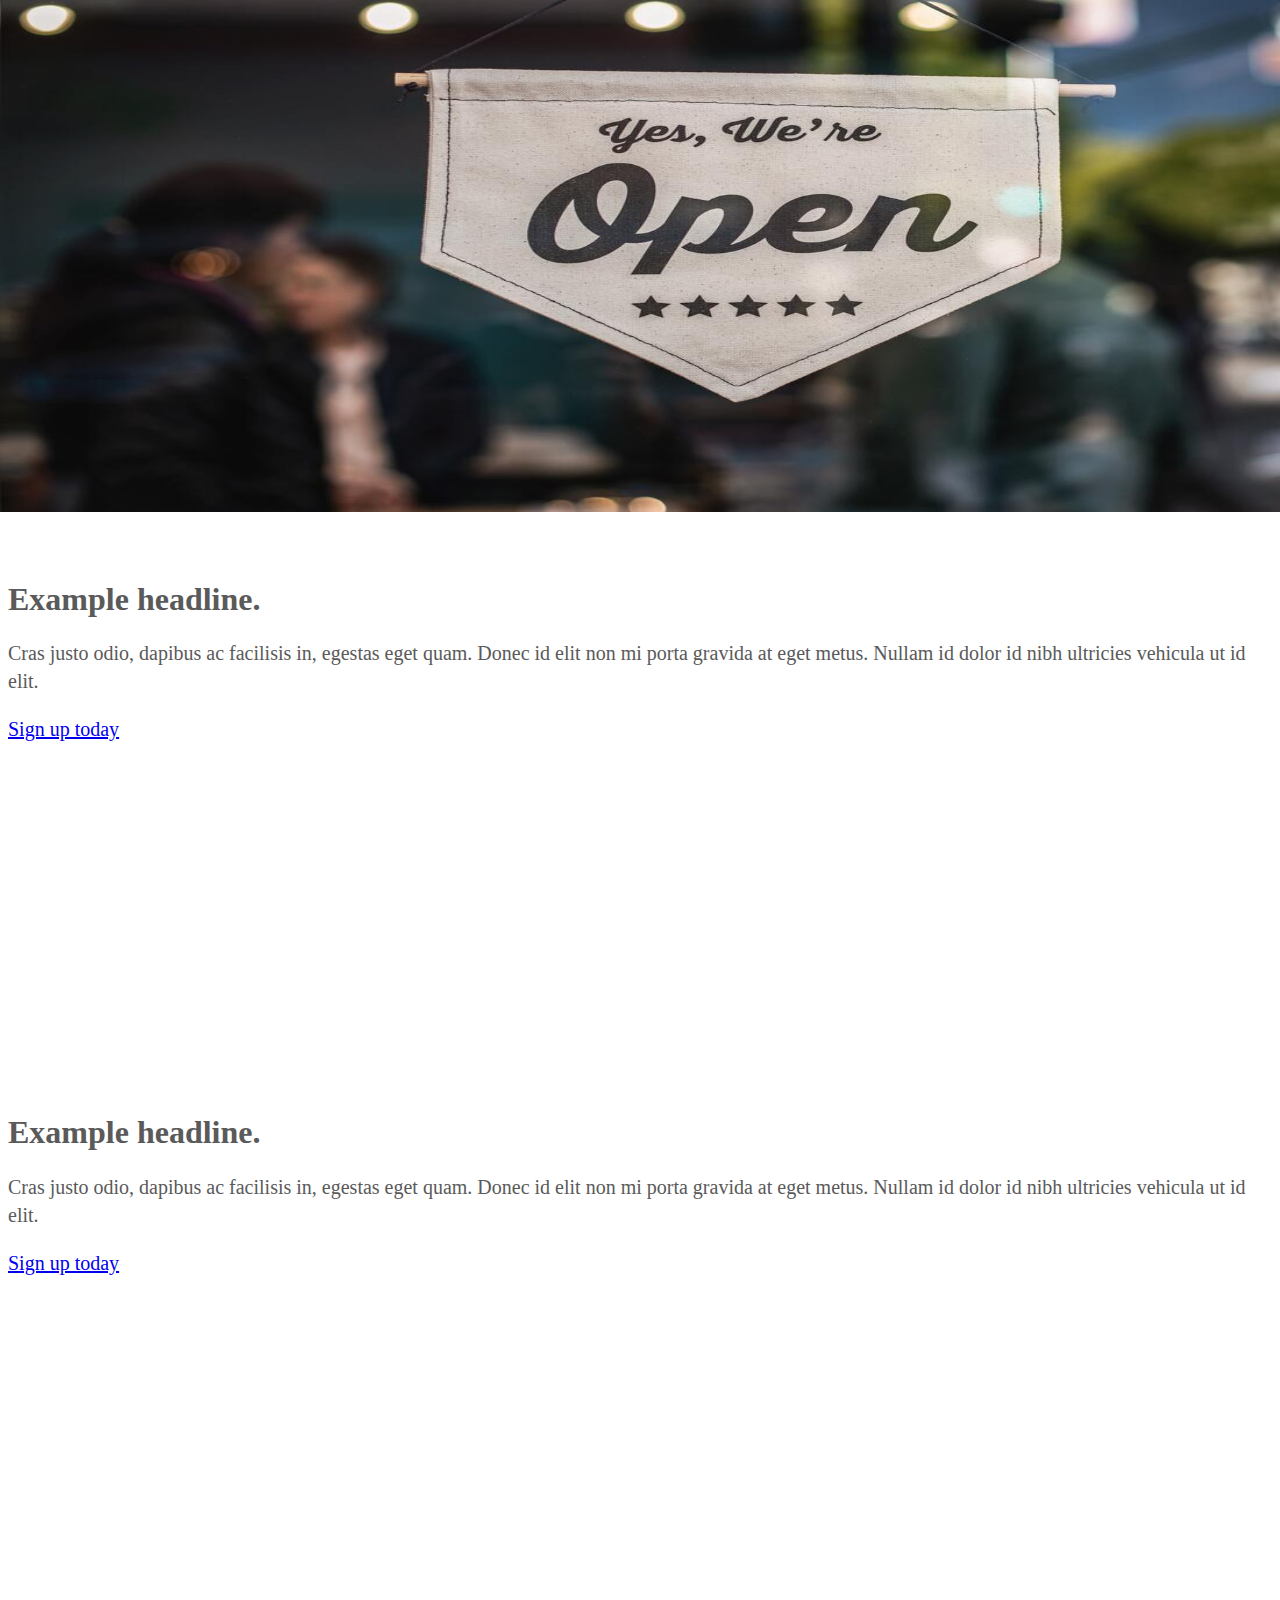
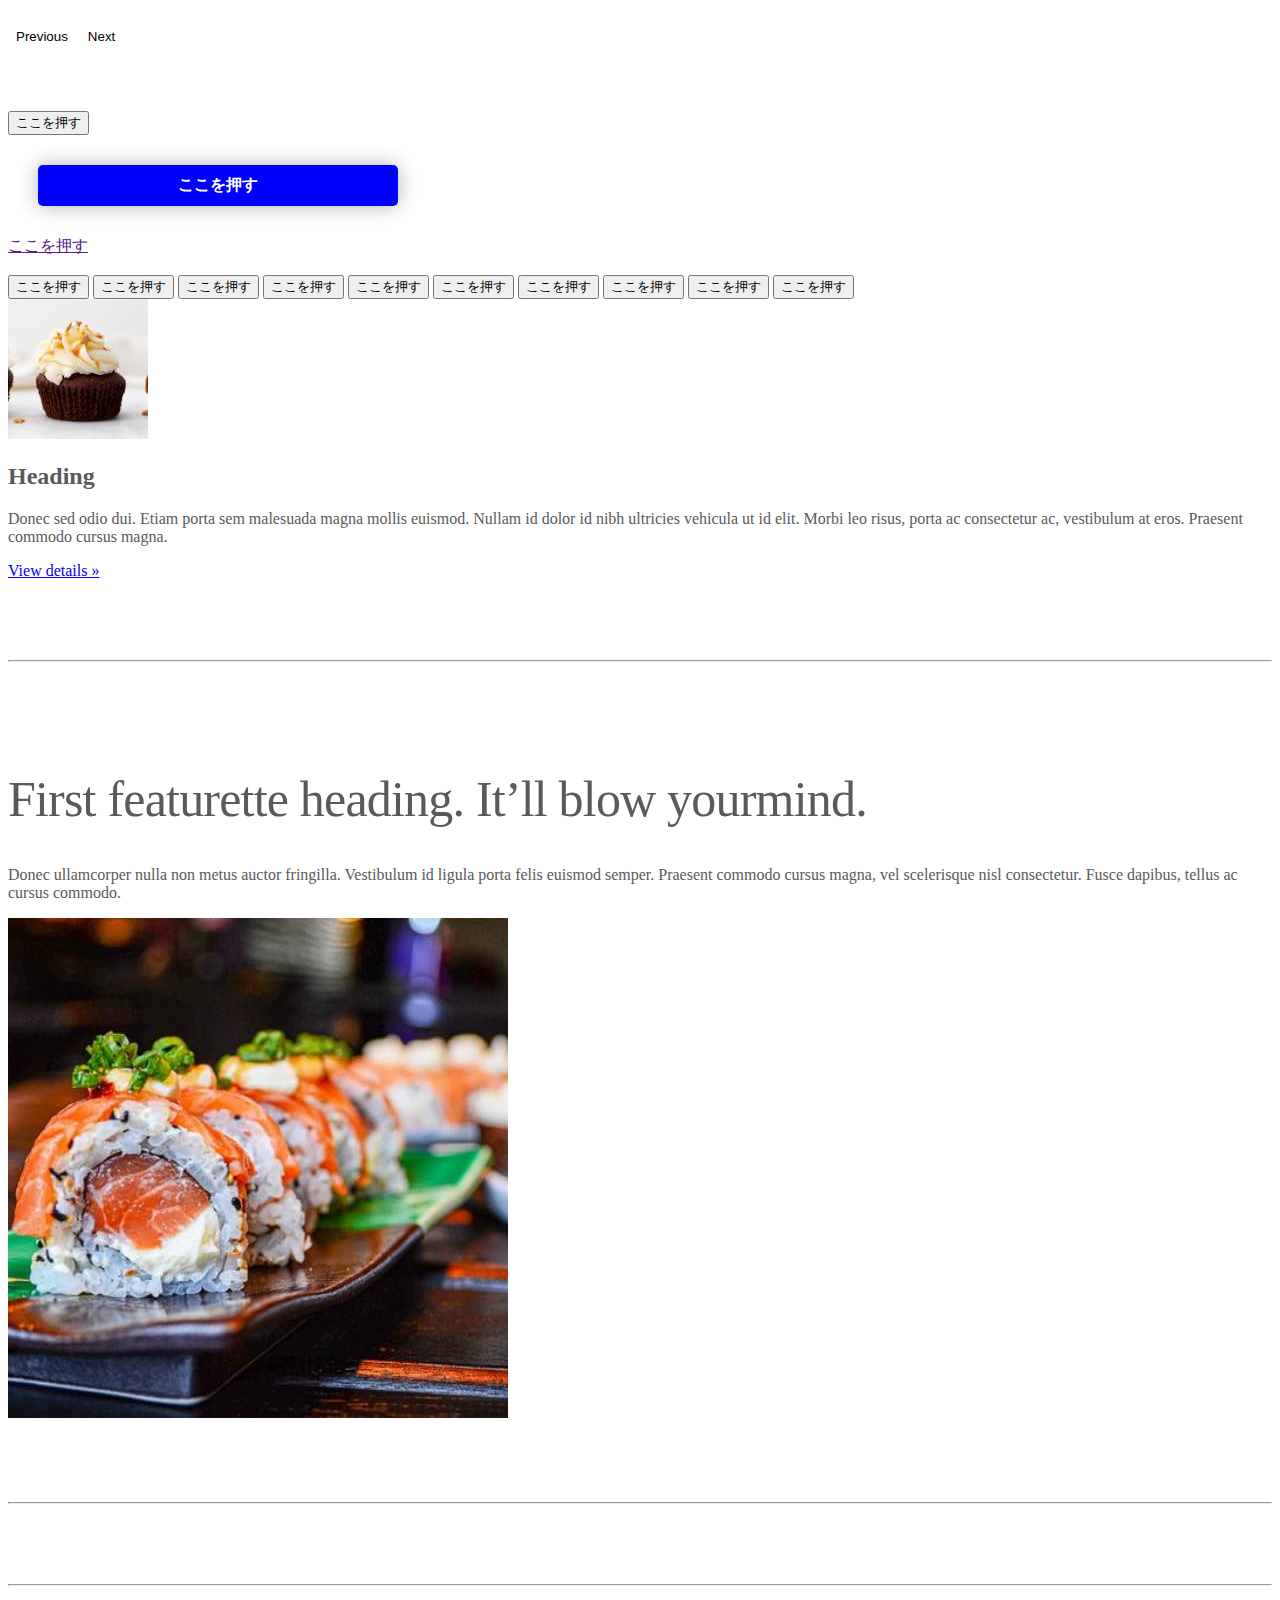
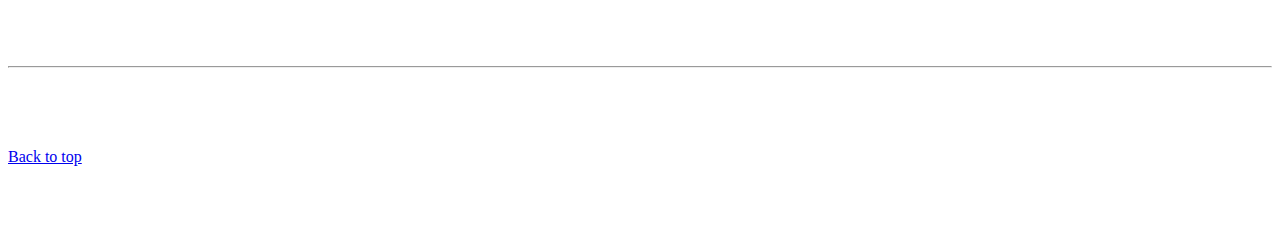
<file: kadai_004/index_for_student.html>
<!doctype html>
<html lang="en">
  <head>
    <meta charset="utf-8">
    <meta name="viewport" content="width=device-width, initial-scale=1">
    <meta name="description" content="">
    <meta name="author" content="Mark Otto, Jacob Thornton, and Bootstrap contributors">
    <meta name="generator" content="Hugo 0.79.0">
    <title>Carousel Template · Bootstrap v5.0</title>
    <link rel="canonical" href="https://getbootstrap.com/docs/5.0/examples/carousel/">
    <!-- ************************************************ bootstrap.min.cssの読み込み -->
    <!--<link href="dist/css/bootstrap.min.css" rel="stylesheet">-->
    <link href="https://cdn.jsdelivr.net/npm/bootstrap@5.0.0-beta1/dist/css/bootstrap.min.css" rel="stylesheet" integrity="sha384-giJF6kkoqNQ00vy+HMDP7azOuL0xtbfIcaT9wjKHr8RbDVddVHyTfAAsrekwKmP1" crossorigin="anonymous">
    <!-- ************************************************ carousel.cssの読み込み -->
    <link href="carousel.css" rel="stylesheet">
    <!-- ************************************************ bootstrap.bundle.min.jsの読み込み -->
    <!--<script src="dist/js/bootstrap.bundle.min.js" defer></script>-->
    <script src="https://cdn.jsdelivr.net/npm/bootstrap@5.0.0-beta1/dist/js/bootstrap.bundle.min.js" integrity="sha384-ygbV9kiqUc6oa4msXn9868pTtWMgiQaeYH7/t7LECLbyPA2x65Kgf80OJFdroafW" crossorigin="anonymous" defer></script>
  </head>
  <body>
    <main>
      <!-- ************************************************ カールセル開始 -->
      <!-- <div id="myCarousel" class="carousel slide" data-bs-ride="carousel"> -->
      <div id="myCarousel" class="carousel slide" data-bs-ride="carousel">
        <div class="carousel-indicators">
          <button type="button" data-bs-target="#myCarousel" data-bs-slide-to="0" class="active" aria-current="true" aria-label="Slide 1"></button>
          <button type="button" data-bs-target="#myCarousel" data-bs-slide-to="1" aria-label="Slide 2"></button>
          <button type="button" data-bs-target="#myCarousel" data-bs-slide-to="2" aria-label="Slide 3"></button>
        </div>
        <!-- <div class="carousel-inner"> -->
        <div class="carousel-inner">
          <!-- <div class="carousel-item active"> -->
          <div class="carousel-item active" data-bs-interval="3000">
            <img src="img/top_1.jpg" class="d-block w-100" alt="サンプル画像1">
            <div class="container">
              <!-- <div class="carousel-caption"> -->
              <div class="carousel-caption">
                <h1>Example headline.</h1>
                <p>Cras justo odio, dapibus ac facilisis in, egestas eget quam. Donec id elit non mi porta gravida at eget
                  metus. Nullam id dolor id nibh ultricies vehicula ut id elit.</p>
                <!-- <p><a class="btn btn-lg btn-primary" href="#" role="button">Sign up today</a></p> -->
                <p><a class="btn btn-lg btn-primary" href="#" role="button">Sign up today</a></p>
              </div>
            </div>
          </div>
          <div class="carousel-item" data-bs-interval="3000">
            <img src="img/top_2.jpg" class="d-block w-100" alt="サンプル画像2">
            <div class="container">
              <!-- <div class="carousel-caption"> -->
              <div class="carousel-caption">
                <h1>Example headline.</h1>
                <p>Cras justo odio, dapibus ac facilisis in, egestas eget quam. Donec id elit non mi porta gravida at eget
                  metus. Nullam id dolor id nibh ultricies vehicula ut id elit.</p>
                <!-- <p><a class="btn btn-lg btn-primary" href="#" role="button">Sign up today</a></p> -->
                <p><a class="btn btn-lg btn-primary" href="#" role="button">Sign up today</a></p>
              </div>
            </div>
          </div>
          <div class="carousel-item" data-bs-interval="3000">
            <img src="img/top_3.jpg" class="d-block w-100" alt="サンプル画像3">
            <div class="container">
              <!-- <div class="carousel-caption"> -->
              <div class="carousel-caption">
                <h1>Example headline.</h1>
                <p>Cras justo odio, dapibus ac facilisis in, egestas eget quam. Donec id elit non mi porta gravida at eget
                  metus. Nullam id dolor id nibh ultricies vehicula ut id elit.</p>
                <!-- <p><a class="btn btn-lg btn-primary" href="#" role="button">Sign up today</a></p> -->
                <p><a class="btn btn-lg btn-primary" href="#" role="button">Sign up today</a></p>
              </div>
            </div>
          </div>
          <button class="carousel-control-prev" type="button" data-bs-target="#myCarousel" data-bs-slide="prev">
            <span class="carousel-control-prev-icon" aria-hidden="true"></span>
            <span class="visually-hidden">Previous</span>
          </button>
          <button class="carousel-control-next" type="button" data-bs-target="#myCarousel" data-bs-slide="next">
            <span class="carousel-control-next-icon" aria-hidden="true"></span>
            <span class="visually-hidden">Next</span>
          </button>
        </div>
      </div>
      <!-- ************************************************ カールセル終了 -->
      <div class="container">

        <style>
          .button-test {
           /* パディング上下方向10px 左右方向30px */
            padding: 10px 30px;
            /* ボタンの幅 300px*/
            width: 300px;
            /* 背景色 青 */
            background-color: blue;
            /* フォント色 白 */
            color: white;
            /* テキスト中央揃え */
            text-align: center;
            /* フォントを太く */
            font-weight: bold;
            /* ボタンの角を丸める */
            border-radius: 5px;
            /* 上下左右方向の余白外側30px */
            margin: 30px;
            /* ボタンの影 */
            box-shadow: 0 0 20px 0 rgba(0, 0, 0, 30%);
          }
        </style>
        <!-- buttonテスト -->
        <button class="btn btn-primary btn-lg shadow">ここを押す</button>
        <div class="button-test">ここを押す</div>      
        <a href="" class="btn btn-info btn-sm shadow">ここを押す</a>
  
        <!-- ここから追加部分 -->
        <br><br>
        <button class="btn btn-primary btn-lg shadow">ここを押す</button>
        <button class="btn btn-outline-primary btn-lg shadow">ここを押す</button>
        <button class="btn btn-secondary btn-sm shadow">ここを押す</button>
        <button class="btn btn-outline-secondary btn-sm shadow">ここを押す</button>
        <button class="btn btn-success btn-sm shadow-lg">ここを押す</button>
        <button class="btn btn-outline-success btn-sm shadow-lg">ここを押す</button>
        <button class="btn btn-danger shadow-lg">ここを押す</button>
        <button class="btn btn-outline-danger shadow-lg">ここを押す</button>
        <button class="btn btn-warning">ここを押す</button>
        <button class="btn btn-outline-info">ここを押す</button>
        <!-- ここまで -->
      </div>


      <!-- <div class="container marketing"> -->
      <div class="">
        <!-- <div class="row"> -->
        <div class="">
          <!-- <div class="col-lg-4"> -->
          <div class="">
            <img src="img/cake.jpg" class="rounded-circle" alt="サンプル画像2">
            <h2>Heading</h2>
            <p>Donec sed odio dui. Etiam porta sem malesuada magna mollis euismod. Nullam id dolor id nibh ultricies
              vehicula ut id elit. Morbi leo risus, porta ac consectetur ac, vestibulum at eros. Praesent commodo cursus
              magna.</p>
            <!-- <p><a class="btn btn-secondary" href="#" role="button">View details &raquo;</a></p> -->
            <p><a class="" href="#" role="button">View details &raquo;</a></p>
          </div>
        </div>
        <hr class="featurette-divider">
        <!-- <div class="row"> -->
        <div class="">
          <!-- <div class="col-md-7"> -->
          <div class="">
            <!-- <h2 class="featurette-heading">First featurette heading. <span class="text-muted">It’ll blow yourmind.</span> -->
            <h2 class="featurette-heading">First featurette heading. <span class="">It’ll blow yourmind.</span></h2>
            <!-- <p class="lead">Donec ullamcorper nulla non metus auctor fringilla. Vestibulum id ligula porta felis
              euismod
              semper. Praesent commodo cursus magna, vel scelerisque nisl consectetur. Fusce dapibus, tellus ac cursus
              commodo.</p> -->
            <p class="">
              Donec ullamcorper nulla non metus auctor fringilla. Vestibulum id ligula porta felis
              euismod
              semper. Praesent commodo cursus magna, vel scelerisque nisl consectetur. Fusce dapibus, tellus ac cursus
              commodo.
            </p>
          </div>
          <!-- <div class="col-md-5"> -->
          <div class="">
            <!-- <img src="img/sushi.jpg" class="img-fluid" alt=""> -->
            <img src="img/sushi.jpg" class="" alt="サンプル画像3">
          </div>
        </div>
        <hr class="featurette-divider">
        <!-- ここにもう一つ左右を反転させたものを作ります。 -->
        <hr class="featurette-divider">
        <!-- ここにもう一つ左右を反転させたものを作ります。 -->
        <hr class="featurette-divider">
        <footer class="container">
          <!-- <p class="float-end"><a href="#">Back to top</a></p> -->
          <p class=""><a href="#">Back to top</a></p>
        </footer>
      </div>
    </main>
  </body>

</html>
</file>
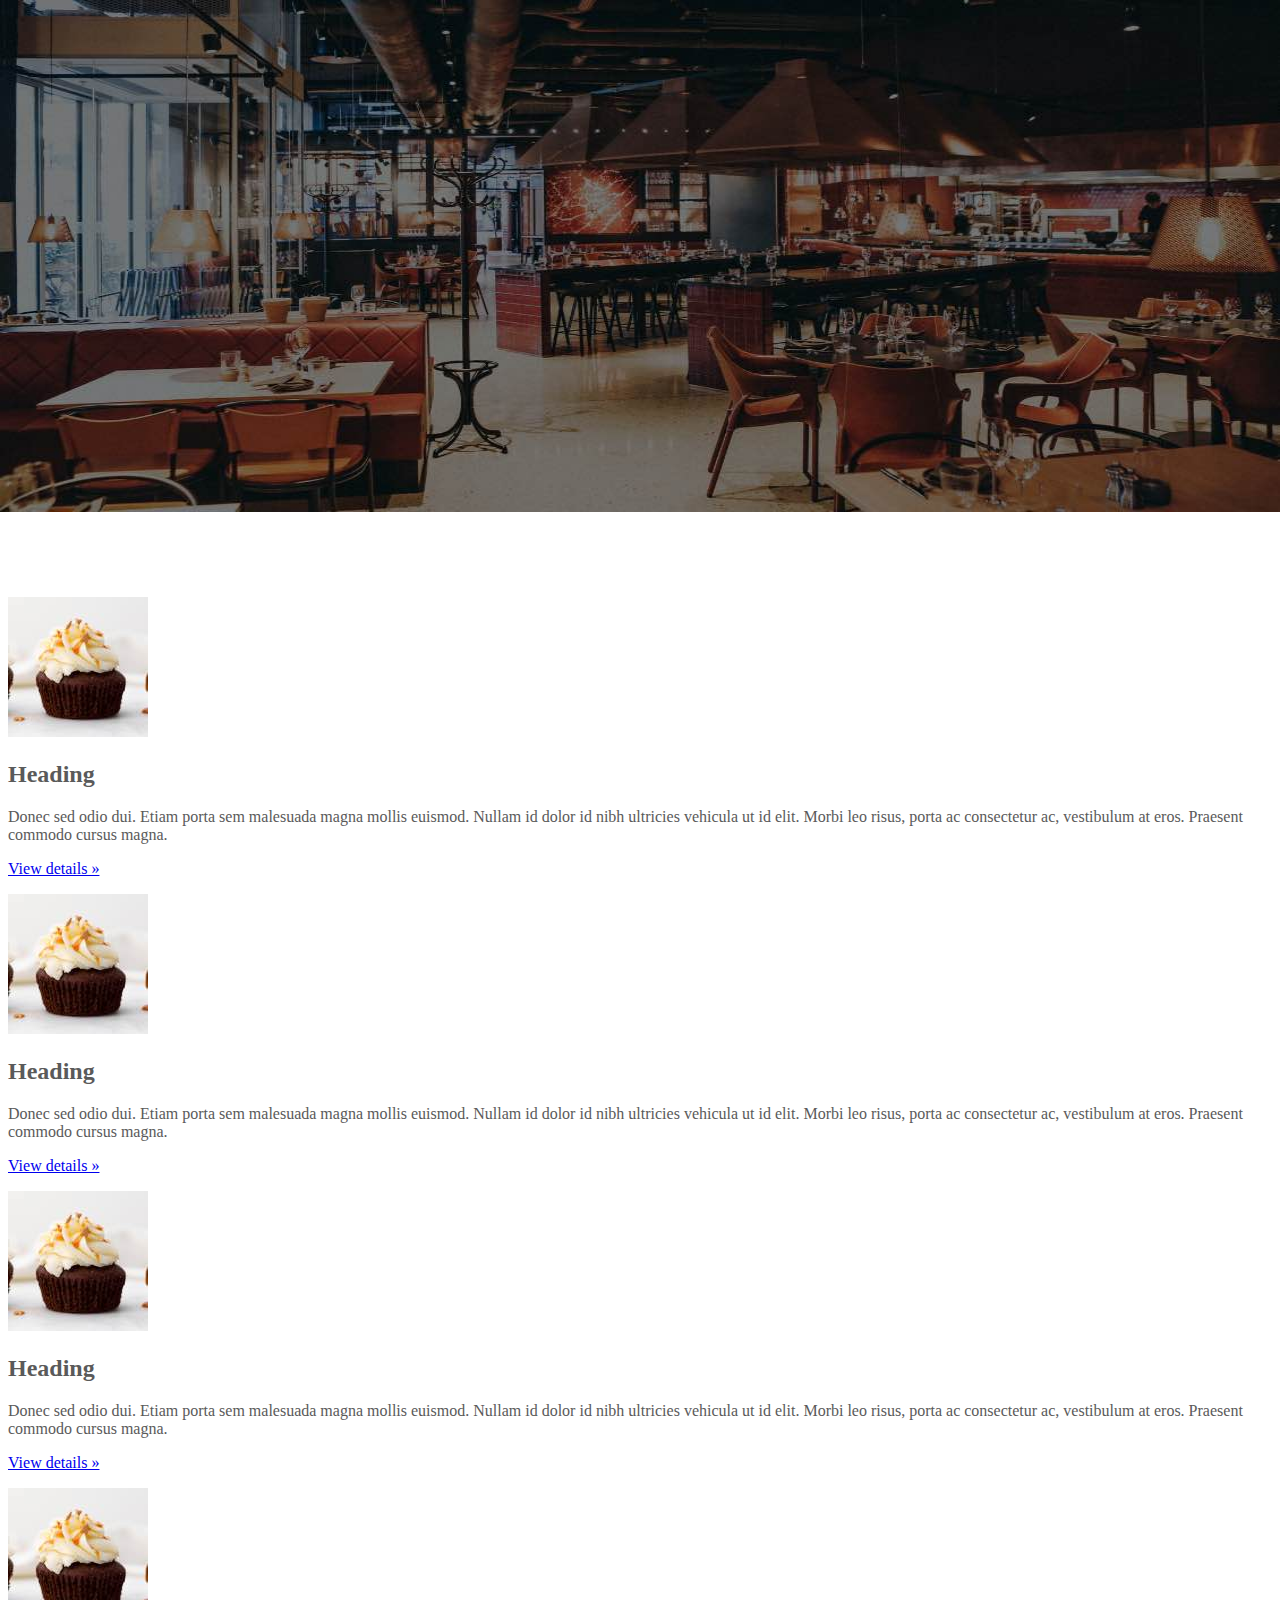
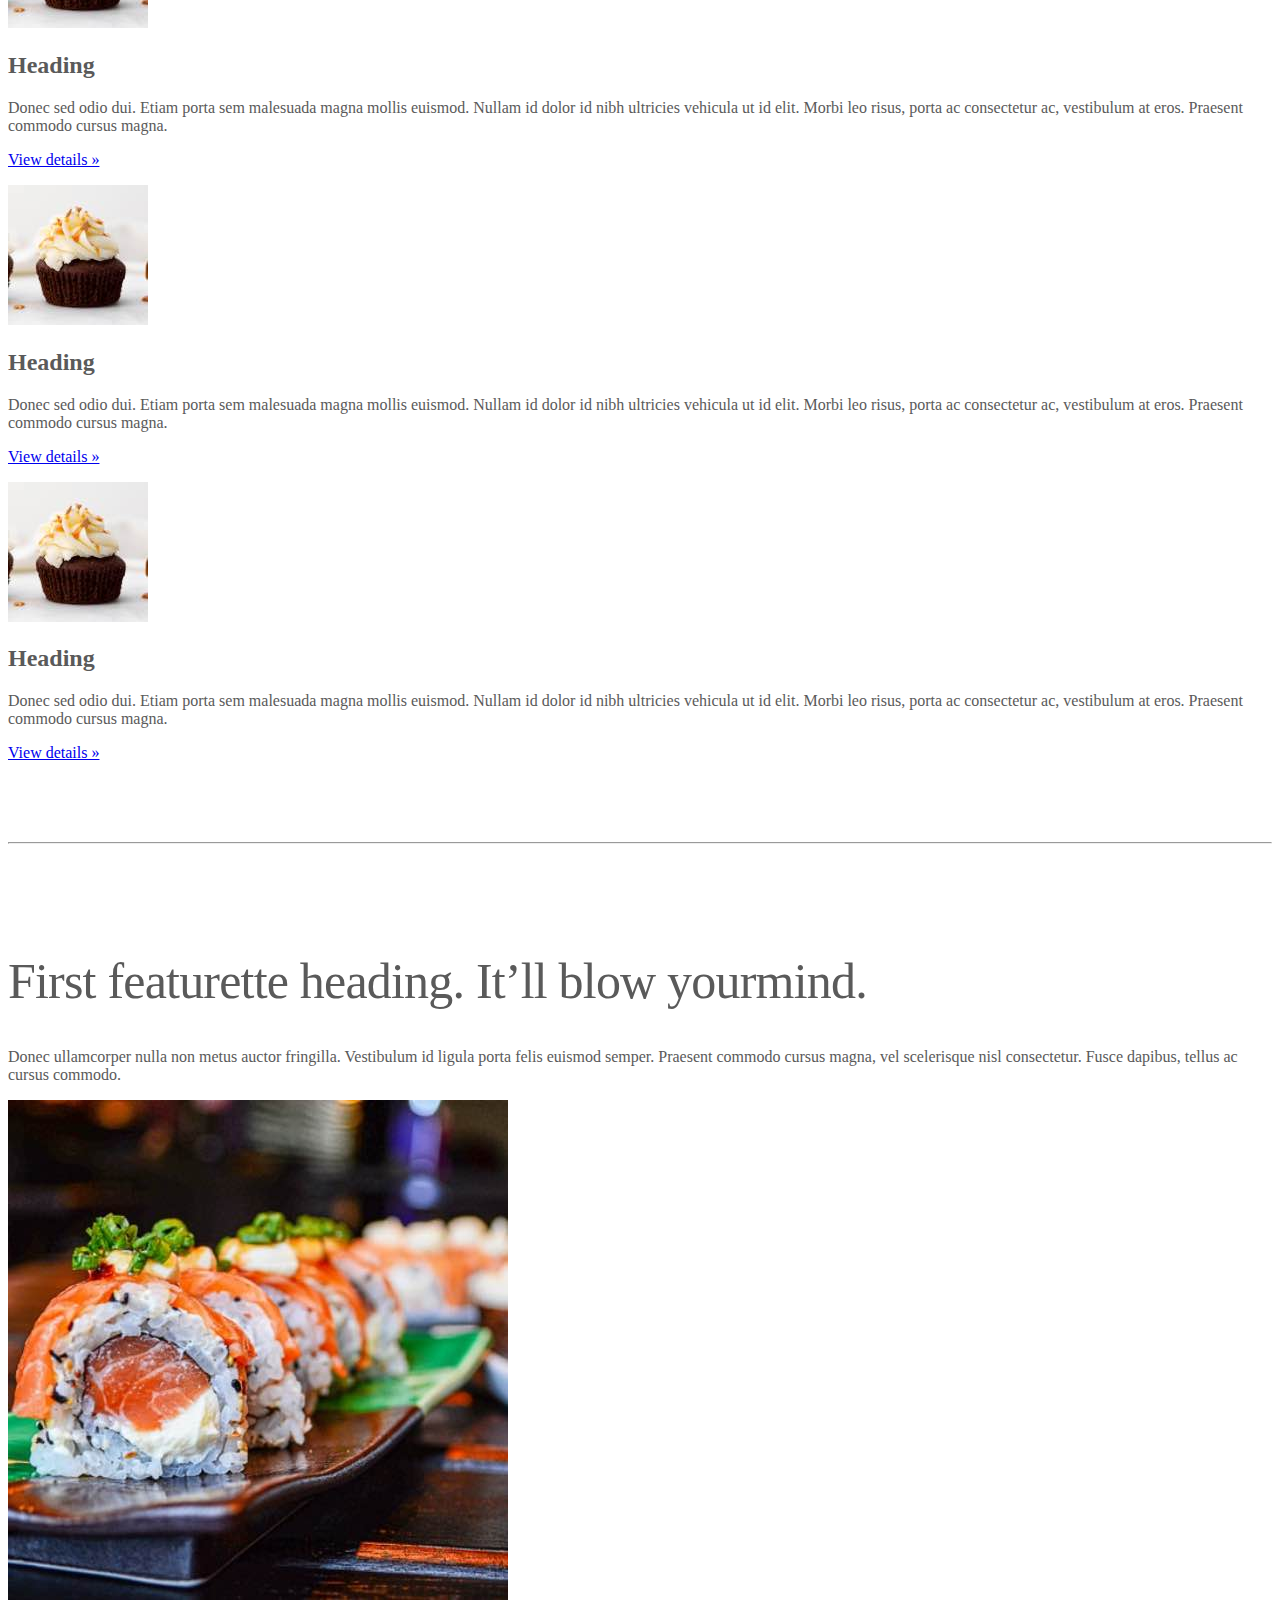
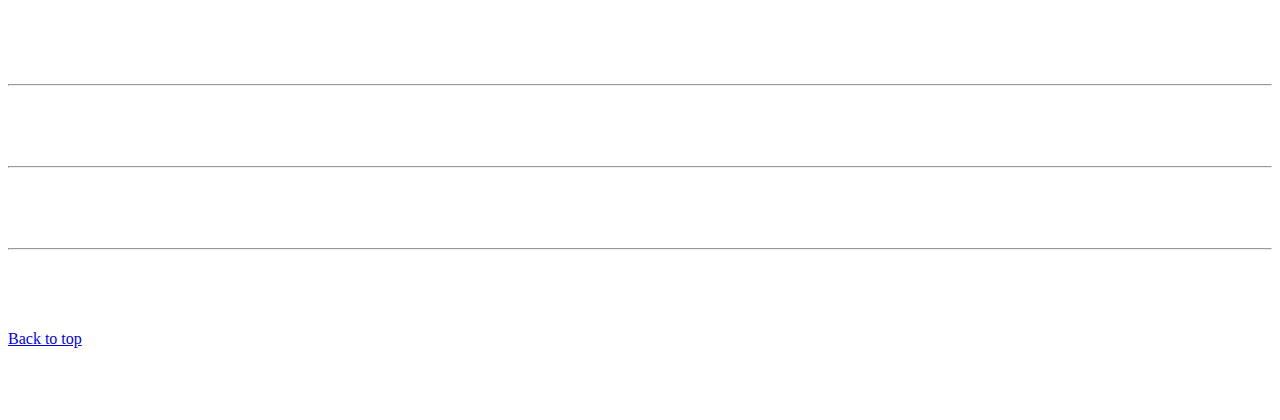
<file: kadai_005/index_for_student.html>
<!doctype html>
<html lang="en">
  <head>
    <meta charset="utf-8">
    <meta name="viewport" content="width=device-width, initial-scale=1">
    <meta name="description" content="">
    <meta name="author" content="Mark Otto, Jacob Thornton, and Bootstrap contributors">
    <meta name="generator" content="Hugo 0.79.0">
    <title>Carousel Template · Bootstrap v5.0</title>
    <link rel="canonical" href="https://getbootstrap.com/docs/5.0/examples/carousel/">
    <!-- ************************************************ bootstrap.min.cssの読み込み -->
    <!--<link href="dist/css/bootstrap.min.css" rel="stylesheet">-->
    <link href="https://cdn.jsdelivr.net/npm/bootstrap@5.0.0-beta1/dist/css/bootstrap.min.css" rel="stylesheet" integrity="sha384-giJF6kkoqNQ00vy+HMDP7azOuL0xtbfIcaT9wjKHr8RbDVddVHyTfAAsrekwKmP1" crossorigin="anonymous">
    <!-- ************************************************ carousel.cssの読み込み -->
    <link href="carousel.css" rel="stylesheet">
    <!-- ************************************************ bootstrap.bundle.min.jsの読み込み -->
    <!--<script src="dist/js/bootstrap.bundle.min.js" defer></script>-->
    <script src="https://cdn.jsdelivr.net/npm/bootstrap@5.0.0-beta1/dist/js/bootstrap.bundle.min.js" integrity="sha384-ygbV9kiqUc6oa4msXn9868pTtWMgiQaeYH7/t7LECLbyPA2x65Kgf80OJFdroafW" crossorigin="anonymous" defer></script>
  </head>
  <body>
    <main>
      <!-- ************************************************ カールセル開始 -->
      <!-- <div id="myCarousel" class="carousel slide" data-bs-ride="carousel"> -->
      <div id="myCarousel" class="carousel slide" data-bs-ride="carousel">
        <!-- <div class="carousel-inner"> -->
        <div class="carousel-inner">
          <!-- <div class="carousel-item active"> -->
          <div class="carousel-item active">
            <img src="img/top_1.jpg" alt="サンプル画像1">
            <div class="container">
              <!-- <div class="carousel-caption"> -->
              <div class="carousel-caption">
                <h1>Example headline.</h1>
                <p>Cras justo odio, dapibus ac facilisis in, egestas eget quam. Donec id elit non mi porta gravida at eget
                  metus. Nullam id dolor id nibh ultricies vehicula ut id elit.</p>
                <!-- <p><a class="btn btn-lg btn-primary" href="#" role="button">Sign up today</a></p> -->
                <p><a class="btn btn-lg btn-primary" href="#" role="button">Sign up today</a></p>
              </div>
            </div>
          </div>
        </div>
      </div>
      <!-- ************************************************ カールセル終了 -->
      <!-- <div class="container marketing"> -->
      <div class="container">
        <!-- <div class="row"> -->
        <div class="row">
          <!-- <div class="col-lg-4"> -->
          <div class="col-md-2 col-6 text-center">            
            <img src="img/cake.jpg" class="rounded-circle" alt="サンプル画像2">
            <h2>Heading</h2>
            <p>Donec sed odio dui. Etiam porta sem malesuada magna mollis euismod. Nullam id dolor id nibh ultricies
              vehicula ut id elit. Morbi leo risus, porta ac consectetur ac, vestibulum at eros. Praesent commodo cursus
              magna.</p>
            <!-- <p><a class="btn btn-secondary" href="#" role="button">View details &raquo;</a></p> -->
            <p><a class="btn btn-secondary" href="#" role="button">View details &raquo;</a></p>
          </div>
          <div class="col-md-2 col-6 text-center">            
            <img src="img/cake.jpg" class="rounded-circle" alt="サンプル画像2">
            <h2>Heading</h2>
            <p>Donec sed odio dui. Etiam porta sem malesuada magna mollis euismod. Nullam id dolor id nibh ultricies
              vehicula ut id elit. Morbi leo risus, porta ac consectetur ac, vestibulum at eros. Praesent commodo cursus
              magna.</p>
            <!-- <p><a class="btn btn-secondary" href="#" role="button">View details &raquo;</a></p> -->
            <p><a class="btn btn-secondary" href="#" role="button">View details &raquo;</a></p>
          </div>
          <div class="col-md-2 col-6 text-center">            
            <img src="img/cake.jpg" class="rounded-circle" alt="サンプル画像2">
            <h2>Heading</h2>
            <p>Donec sed odio dui. Etiam porta sem malesuada magna mollis euismod. Nullam id dolor id nibh ultricies
              vehicula ut id elit. Morbi leo risus, porta ac consectetur ac, vestibulum at eros. Praesent commodo cursus
              magna.</p>
            <!-- <p><a class="btn btn-secondary" href="#" role="button">View details &raquo;</a></p> -->
            <p><a class="btn btn-secondary" href="#" role="button">View details &raquo;</a></p>
          </div>
          <div class="col-md-2 col-6 text-center">            
            <img src="img/cake.jpg" class="rounded-circle" alt="サンプル画像2">
            <h2>Heading</h2>
            <p>Donec sed odio dui. Etiam porta sem malesuada magna mollis euismod. Nullam id dolor id nibh ultricies
              vehicula ut id elit. Morbi leo risus, porta ac consectetur ac, vestibulum at eros. Praesent commodo cursus
              magna.</p>
            <!-- <p><a class="btn btn-secondary" href="#" role="button">View details &raquo;</a></p> -->
            <p><a class="btn btn-secondary" href="#" role="button">View details &raquo;</a></p>
          </div>
          <div class="col-md-2 col-6 text-center">            
            <img src="img/cake.jpg" class="rounded-circle" alt="サンプル画像2">
            <h2>Heading</h2>
            <p>Donec sed odio dui. Etiam porta sem malesuada magna mollis euismod. Nullam id dolor id nibh ultricies
              vehicula ut id elit. Morbi leo risus, porta ac consectetur ac, vestibulum at eros. Praesent commodo cursus
              magna.</p>
            <!-- <p><a class="btn btn-secondary" href="#" role="button">View details &raquo;</a></p> -->
            <p><a class="btn btn-secondary" href="#" role="button">View details &raquo;</a></p>
          </div>
          <div class="col-md-2 col-6 text-center">            
            <img src="img/cake.jpg" class="rounded-circle" alt="サンプル画像2">
            <h2>Heading</h2>
            <p>Donec sed odio dui. Etiam porta sem malesuada magna mollis euismod. Nullam id dolor id nibh ultricies
              vehicula ut id elit. Morbi leo risus, porta ac consectetur ac, vestibulum at eros. Praesent commodo cursus
              magna.</p>
            <!-- <p><a class="btn btn-secondary" href="#" role="button">View details &raquo;</a></p> -->
            <p><a class="btn btn-secondary" href="#" role="button">View details &raquo;</a></p>
          </div>
        </div>
        <hr class="featurette-divider">
        <!-- <div class="row"> -->
        <div class="">
          <!-- <div class="col-md-7"> -->
          <div class="">
            <!-- <h2 class="featurette-heading">First featurette heading. <span class="text-muted">It’ll blow yourmind.</span> -->
            <h2 class="featurette-heading">First featurette heading. <span class="">It’ll blow yourmind.</span></h2>
            <!-- <p class="lead">Donec ullamcorper nulla non metus auctor fringilla. Vestibulum id ligula porta felis
              euismod
              semper. Praesent commodo cursus magna, vel scelerisque nisl consectetur. Fusce dapibus, tellus ac cursus
              commodo.</p> -->
            <p class="">
              Donec ullamcorper nulla non metus auctor fringilla. Vestibulum id ligula porta felis
              euismod
              semper. Praesent commodo cursus magna, vel scelerisque nisl consectetur. Fusce dapibus, tellus ac cursus
              commodo.
            </p>
          </div>
          <!-- <div class="col-md-5"> -->
          <div class="">
            <!-- <img src="img/sushi.jpg" class="img-fluid" alt=""> -->
            <img src="img/sushi.jpg" class="" alt="サンプル画像3">
          </div>
        </div>
        <hr class="featurette-divider">
        <!-- ここにもう一つ左右を反転させたものを作ります。 -->
        <hr class="featurette-divider">
        <!-- ここにもう一つ左右を反転させたものを作ります。 -->
        <hr class="featurette-divider">
        <footer class="container">
          <!-- <p class="float-end"><a href="#">Back to top</a></p> -->
          <p class=""><a href="#">Back to top</a></p>
        </footer>
      </div>
    </main>
  </body>

</html>
</file>
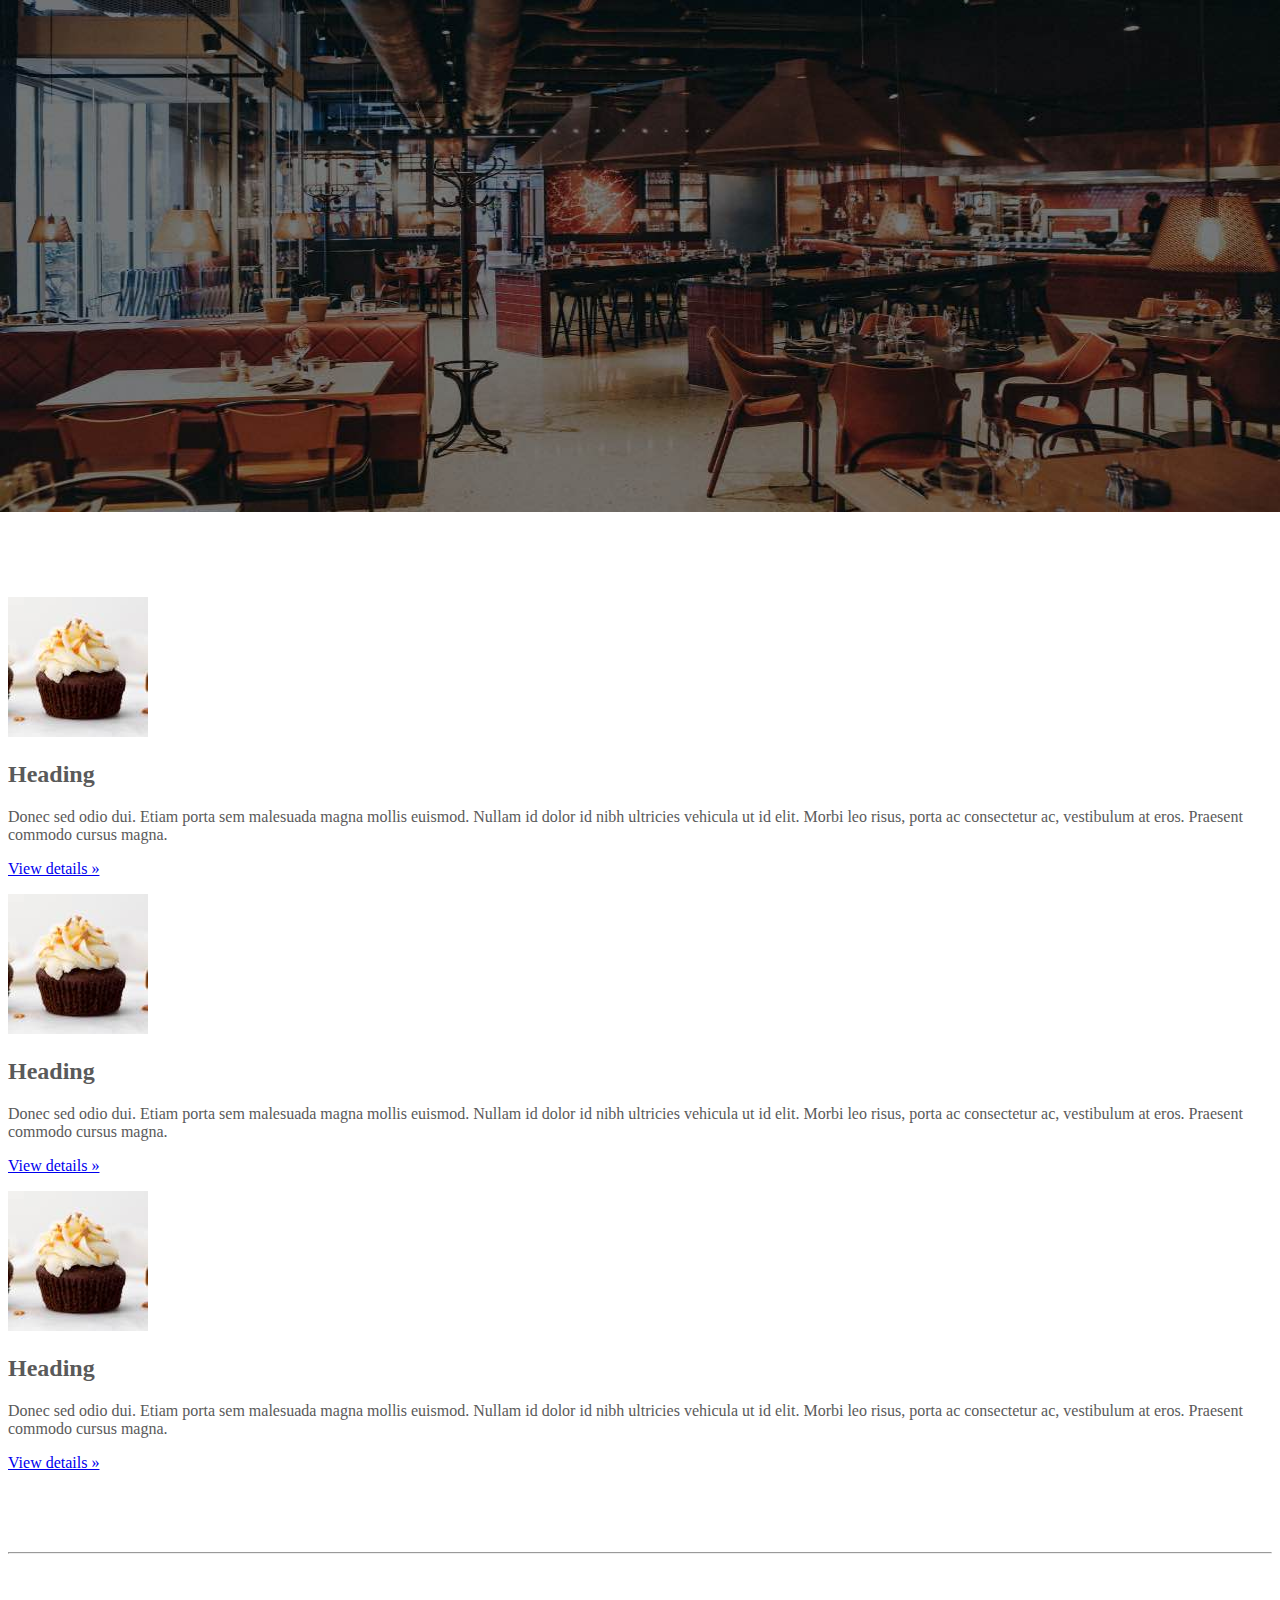
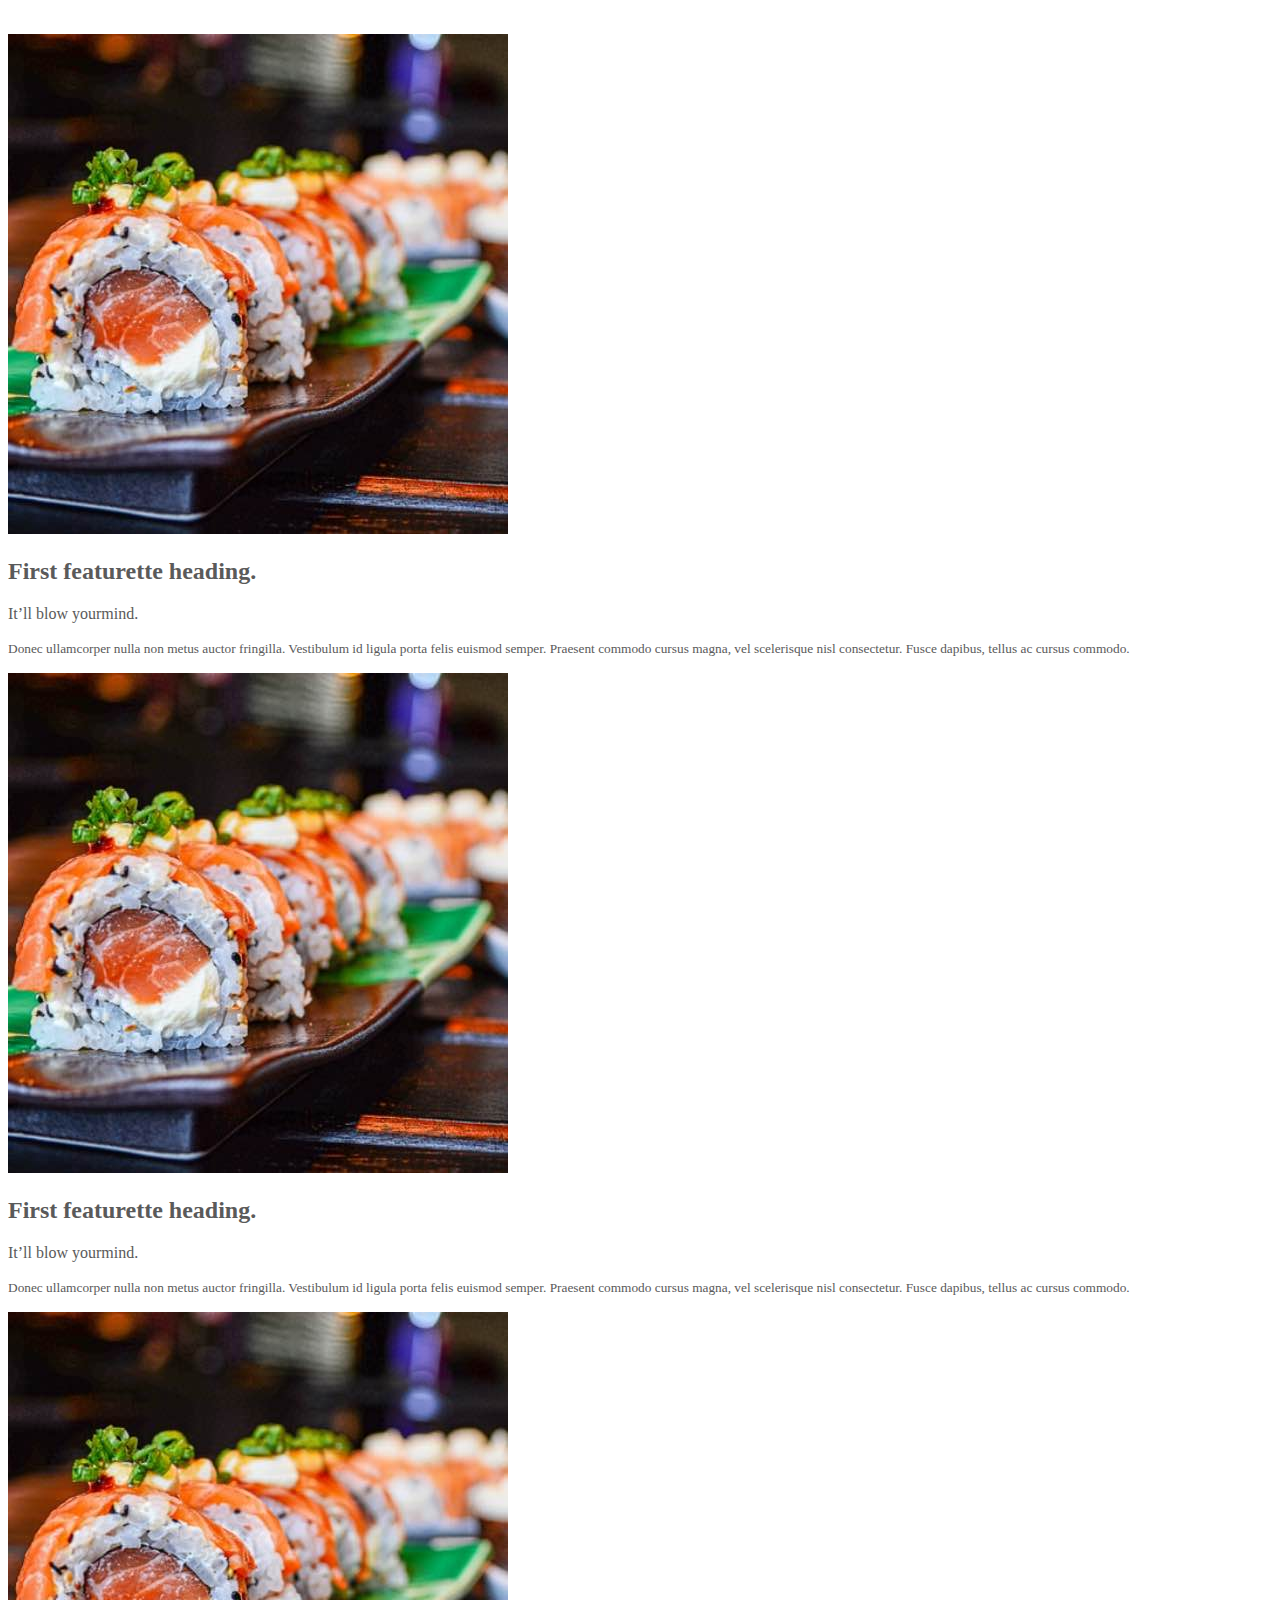
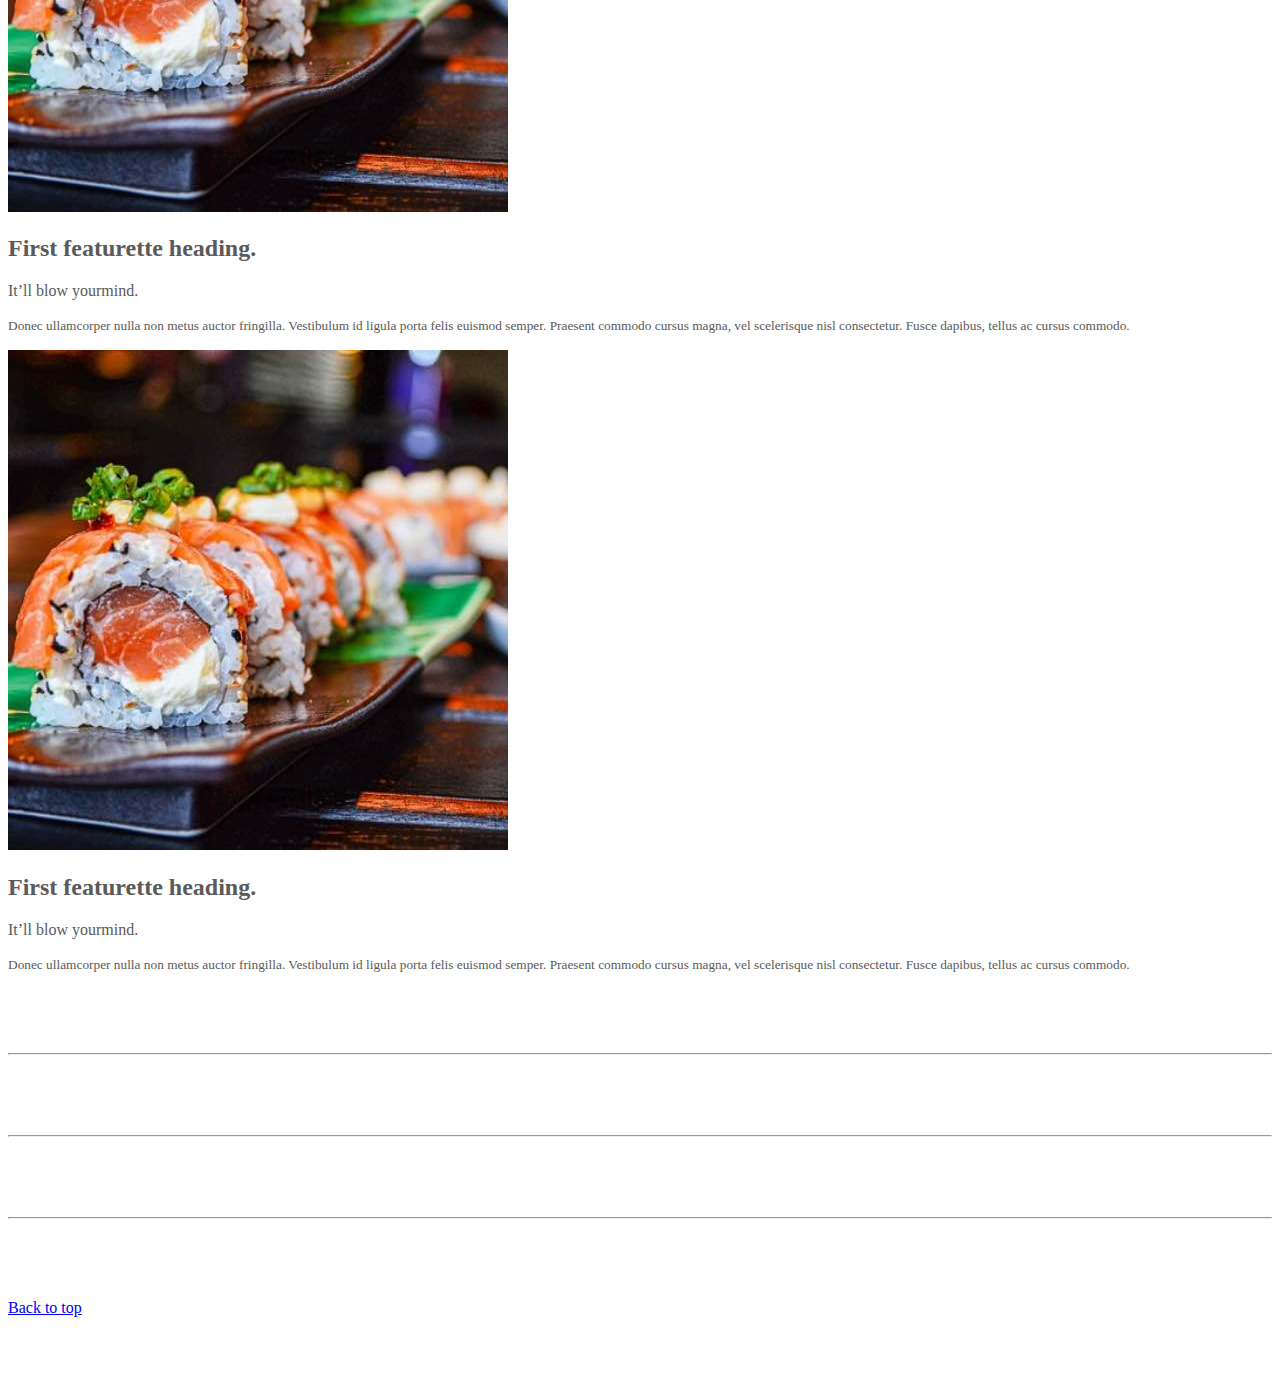
<file: kadai_006/index_for_student.html>
<!doctype html>
<html lang="en">
  <head>
    <meta charset="utf-8">
    <meta name="viewport" content="width=device-width, initial-scale=1">
    <meta name="description" content="">
    <meta name="author" content="Mark Otto, Jacob Thornton, and Bootstrap contributors">
    <meta name="generator" content="Hugo 0.79.0">
    <title>Carousel Template · Bootstrap v5.0</title>
    <link rel="canonical" href="https://getbootstrap.com/docs/5.0/examples/carousel/">
    <!-- ************************************************ bootstrap.min.cssの読み込み -->
    <!--<link href="dist/css/bootstrap.min.css" rel="stylesheet">-->
    <link href="https://cdn.jsdelivr.net/npm/bootstrap@5.0.0-beta1/dist/css/bootstrap.min.css" rel="stylesheet" integrity="sha384-giJF6kkoqNQ00vy+HMDP7azOuL0xtbfIcaT9wjKHr8RbDVddVHyTfAAsrekwKmP1" crossorigin="anonymous">
    <!-- ************************************************ carousel.cssの読み込み -->
    <link href="carousel.css" rel="stylesheet">
    <!-- ************************************************ bootstrap.bundle.min.jsの読み込み -->
    <!--<script src="dist/js/bootstrap.bundle.min.js" defer></script>-->
    <script src="https://cdn.jsdelivr.net/npm/bootstrap@5.0.0-beta1/dist/js/bootstrap.bundle.min.js" integrity="sha384-ygbV9kiqUc6oa4msXn9868pTtWMgiQaeYH7/t7LECLbyPA2x65Kgf80OJFdroafW" crossorigin="anonymous" defer></script>
  </head>
  <body>
    <main>
      <!-- ************************************************ カールセル開始 -->
      <!-- <div id="myCarousel" class="carousel slide" data-bs-ride="carousel"> -->
      <div id="myCarousel" class="carousel slide" data-bs-ride="carousel">
        <!-- <div class="carousel-inner"> -->
        <div class="carousel-inner">
          <!-- <div class="carousel-item active"> -->
          <div class="carousel-item active">
            <img src="img/top_1.jpg" alt="サンプル画像1">
            <div class="container">
              <!-- <div class="carousel-caption"> -->
              <div class="carousel-caption">
                <h1>Example headline.</h1>
                <p>Cras justo odio, dapibus ac facilisis in, egestas eget quam. Donec id elit non mi porta gravida at eget
                  metus. Nullam id dolor id nibh ultricies vehicula ut id elit.</p>
                <!-- <p><a class="btn btn-lg btn-primary" href="#" role="button">Sign up today</a></p> -->
                <p><a class="btn btn-lg btn-primary" href="#" role="button">Sign up today</a></p>
              </div>
            </div>
          </div>
        </div>
      </div>
      <!-- ************************************************ カールセル終了 -->
      <!-- <div class="container marketing"> -->
      <div class="container">
        <!-- <div class="row"> -->
        <div class="row">
          <!-- <div class="col-lg-4"> -->
          <div class="col-md-4 text-center">            
            <img src="img/cake.jpg" class="rounded-circle" alt="サンプル画像2">
            <h2>Heading</h2>
            <p>Donec sed odio dui. Etiam porta sem malesuada magna mollis euismod. Nullam id dolor id nibh ultricies
              vehicula ut id elit. Morbi leo risus, porta ac consectetur ac, vestibulum at eros. Praesent commodo cursus
              magna.</p>
            <!-- <p><a class="btn btn-secondary" href="#" role="button">View details &raquo;</a></p> -->
            <p><a class="btn btn-secondary" href="#" role="button">View details &raquo;</a></p>
          </div>
          <div class="col-md-4 text-center">            
            <img src="img/cake.jpg" class="rounded-circle" alt="サンプル画像2">
            <h2>Heading</h2>
            <p>Donec sed odio dui. Etiam porta sem malesuada magna mollis euismod. Nullam id dolor id nibh ultricies
              vehicula ut id elit. Morbi leo risus, porta ac consectetur ac, vestibulum at eros. Praesent commodo cursus
              magna.</p>
            <!-- <p><a class="btn btn-secondary" href="#" role="button">View details &raquo;</a></p> -->
            <p><a class="btn btn-secondary" href="#" role="button">View details &raquo;</a></p>
          </div>
          <div class="col-md-4 text-center">            
            <img src="img/cake.jpg" class="rounded-circle" alt="サンプル画像2">
            <h2>Heading</h2>
            <p>Donec sed odio dui. Etiam porta sem malesuada magna mollis euismod. Nullam id dolor id nibh ultricies
              vehicula ut id elit. Morbi leo risus, porta ac consectetur ac, vestibulum at eros. Praesent commodo cursus
              magna.</p>
            <!-- <p><a class="btn btn-secondary" href="#" role="button">View details &raquo;</a></p> -->
            <p><a class="btn btn-secondary" href="#" role="button">View details &raquo;</a></p>
          </div>
        </div>
        <hr class="featurette-divider">
        <!-- <div class="row"> -->
        <div class="row row-cols-4">
          <div class="col">
            <div class="card">
              <img src="img/sushi.jpg" class="img-fluid" alt="サンプル画像3">
              <div class="card-body">
                <h2 class="card-title">First featurette heading.</h2>
                <p class="card-text">It’ll blow yourmind.</p>
                <p class="card-text"><small class="text-muted">
                  Donec ullamcorper nulla non metus auctor fringilla. Vestibulum id ligula porta felis
                euismod
                semper. Praesent commodo cursus magna, vel scelerisque nisl consectetur. Fusce dapibus, tellus ac cursus
                commodo.
                </small></p>
              </div>
            </div>
          </div>
          <div class="col">
            <div class="card">
              <img src="img/sushi.jpg" class="img-fluid" alt="サンプル画像3">
              <div class="card-body">
                <h2 class="card-title">First featurette heading.</h2>
                <p class="card-text">It’ll blow yourmind.</p>
                <p class="card-text"><small class="text-muted">
                  Donec ullamcorper nulla non metus auctor fringilla. Vestibulum id ligula porta felis
                euismod
                semper. Praesent commodo cursus magna, vel scelerisque nisl consectetur. Fusce dapibus, tellus ac cursus
                commodo.
                </small></p>
              </div>
            </div>
          </div>
          <div class="col">
            <div class="card">
              <img src="img/sushi.jpg" class="img-fluid" alt="サンプル画像3">
              <div class="card-body">
                <h2 class="card-title">First featurette heading.</h2>
                <p class="card-text">It’ll blow yourmind.</p>
                <p class="card-text"><small class="text-muted">
                  Donec ullamcorper nulla non metus auctor fringilla. Vestibulum id ligula porta felis
                euismod
                semper. Praesent commodo cursus magna, vel scelerisque nisl consectetur. Fusce dapibus, tellus ac cursus
                commodo.
                </small></p>
              </div>
            </div>
          </div>
          <div class="col">
            <div class="card">
              <img src="img/sushi.jpg" class="img-fluid" alt="サンプル画像3">
              <div class="card-body">
                <h2 class="card-title">First featurette heading.</h2>
                <p class="card-text">It’ll blow yourmind.</p>
                <p class="card-text"><small class="text-muted">
                  Donec ullamcorper nulla non metus auctor fringilla. Vestibulum id ligula porta felis
                euismod
                semper. Praesent commodo cursus magna, vel scelerisque nisl consectetur. Fusce dapibus, tellus ac cursus
                commodo.
                </small></p>
              </div>
            </div>
          </div>
        </div>
      </div>
      <hr class="featurette-divider">
      <!-- ここにもう一つ左右を反転させたものを作ります。 -->
      <hr class="featurette-divider">
      <!-- ここにもう一つ左右を反転させたものを作ります。 -->
      <hr class="featurette-divider">
      <footer class="container">
        <!-- <p class="float-end"><a href="#">Back to top</a></p> -->
        <p class=""><a href="#">Back to top</a></p>
      </footer>
    </main>
  </body>

</html>
</file>
<file: kadai_015/stylesheet/style.css>
/* ----------------------------------------------- 共通 */
html,
body {
  overflow-x: hidden;
}

body {
  color: #000000;
  font-family: 'Noto Sans JP', sans-serif;
  padding-bottom: 0;

}

p {
  line-height: 2.0em;
  font-weight: 100;
  font-style: normal;
  font-size: 14px;

}



/* ----------------------------------------------- ナビゲーションバー */
.navbar_brand_logo {
  width: 32px;
  height: 32px;
  display: inline-block;
  margin-right: 15px;
}

.my_navbar_brand,
.my_nav_link {
  font-size: 16px;
  font-family: 'Lora', serif;
  color: #000000 !important;
}

/* Bootstrapのボタンに初期設定されている周囲のborder（枠線）を消す */
.navbar-toggler {
  padding: 0 !important;
  border: none;
}

/* ハンバーガーボタンがチェック状態である（押されている）とき、閉じるボタン（×）を表示する */
#hamburger_btn_check:checked~ .hamburger_btn .btn_close {
  display: block;
}

/* ハンバーガーボタンがチェック状態である（押されている）とき、ハンバーガーボタンを表示しない */
#hamburger_btn_check:checked~ .hamburger_btn .btn_open {
  display: none;
}

/* 最初に表示した時は、閉じるボタン（×）は表示しない */
.btn_close {
  display: none;
}

/* ハンバーガーボタンが押されているかを判断するためのチェックボックスは隠す */
#hamburger_btn_check {
  display: none;
}
/* ----------------------------------------------- カールセル */
.my_carousel_caption {
  font-size: 52px;

  padding-top: 1.25rem;
  padding-bottom: 1.25rem;

  color: #fff;

  text-align: center;
  font-family: 'Lora', serif;
  line-height: 1.5em;
}

/* 疑似要素でアイコンを配置。前に配置しています */
.my_carousel_caption::before {
  content: url(../img/logoSymbol_White.png);
  display: block;
}

/* スマートフォン画面幅（画面幅が最大375pxまで）の場合、以下のスタイルを適用。 */
@media screen and (max-width:375px) {
  .my_carousel_caption {
    font-size: 27px;
  }
}

.carousel-item {
  height: 32rem;
}

/*carousel-item直下の子要素imgタグに設定 */
.carousel-item>img {
 
  /* 絶対位置を指定 */
  position: absolute;
  top: 0;
  left: 0;
  min-width: 100%;

  /* 高さはcarousel-itemに揃える */
  height: 32rem;
}
/* ----------------------------------------------- アバウト */

.section_title {
  /* フォントサイズ36px */
  font-size: 36px;

  /* フォントの太さ600 標準は400です */
  font-weight: 600;
}

.about::after {
  content: "私たちについて";
}

/* section_titleに擬似要素を追加 */
.section_title::after {
  
  /* 疑似要素はデフォルトでインライン要素のためブロック要素に変更 */
  display: block;

  /* サブタイトル文字の大きさや余白を設定 */
  font-size: 14px;
  font-weight: 400;
  padding: 16px 0 16px;

  /* 下線の幅を100pに設定 */
  width: 100px;

  /* 下線を直線・1px・黒色に設定 */
  border-bottom: solid 1px #000000;
}

.about_us_bg {
  background-color: #FFE6A5;
}

/* ----------------------------------------------- ギャラリー */

.gallery::after {
  content: "ギャラリー";
  margin: 0 auto 0;
}



/* ----------------------------------------------- メニュー */

.menu::after {
  content: "メニュー";
  margin: 0 auto 0;
}

.menu_title {
  font-size: 18px;
  font-weight: 600;
  font-style: normal;
}

.menu_price {
  font-size: 20px;
  font-weight: 400;
  font-family: 'Lora', serif;
}



/* ----------------------------------------------- レビュー */

/* 背景画像を設定 */
.review_wrapper {
  background-image: url(../img/background-reviews.jpg);
  background-repeat: no-repeat;
  background-size: cover;
}
/* サブタイトルを擬似要素で表示 */
.review::after {
  content: "お客様の声";
  margin: 0 auto 0;
  border-bottom: solid 1px #FFFFFF;
}
/* 白い背景色の高さを固定 */
.h_420 {
  height: 420px;
  position: relative;
}

/* レビューの画像を修正 */
.reviewer_img {
  /* サイズを48px  */
  width: 48px;
  height: 48px;

  /* 円形にします */
  border-radius: 50%;
  margin-right: 16px;
}

/* 星のアイコン画像です */
.star_img {
  /* サイズを25pxにします */
  width: 25px;
  height: 25px;
}

.fix_bottom {
  /* positionプロパティで絶対配置 */
    position: absolute;
  /* ボタンのサイズ変更 */
    width: 80px;
    height: 44px;
  /* 左から24px、下から24pxの位置に配置 */
    left: 24px;
    bottom: 24px;
  }

/* ----------------------------------------------- シェフ */
.chef::after {
  content: "シェフ";
}
.chef_bg {
  background-color: #fdf5e6;
}
/* ----------------------------------------------- アクセス */

.access::after {
  content: "アクセス";
  margin: 0 auto 0;
}



/* ----------------------------------------------- フッター */

#footer {
  background-color: #FAFAFA;
}

.copy_right {
  font-size: 14px;

  /* 先祖要素のdivタグの左下の角を基準に絶対配置します */
  position: absolute;

  /* 下から1rem 左から12px */
  bottom: 1rem;
  left: 12px;
  display: flex;
}

/* copy_rightのクラスを適用したdivタグの子要素のpタグに適用される */
.copy_right>p {
  margin-right: 5rem;
  margin-bottom: 0;
}

/* copy_rightのクラスを適用したdivタグの子要素で、sns_imgクラスを適用しているimgタグに適用される */
.copy_right>img.sns_img {

  /* SNSアイコンのサイズ24px */
  height: 24px;
  width: 24px;

  /* 右方向へ余白10px */
  margin-right: 10px;
  margin-top: 0;
}

/* restaurant_info直下の子要素pタグ全てに適用される */
.restaurant_info p {
  font-weight: 400;
  line-height: 1.5;
  font-size: 16px;
}

/* restaurant_info直下の子要素imgタグ全てに適用される */
.restaurant_info img {
  width: 20px;
  height: 20px;
  margin-right: 10px;
  line-height: 1.5;
  margin-top: auto;
}

.footer_brand_logo {
  width: 64px;
  height: 64px;
  display: inline-block;
  /* 右側余白15px */
  margin-right: 15px;
}

/* サイトタイトルのフォントをserif体（明朝体）に設定 */
.footer_text {
  font-size: 24px;
  font-family: 'Lora', serif;
}

@media screen and (max-width: 991px) {
  .footer_text,
  .copy_right {
    margin-top: 2rem;
    text-align: center;
    position: relative;
  }

  .copy_right>p,img {
    margin-right: 1rem;
    font-size: 14px;
    margin: 0;
    line-height: 35px;
  }
}
</file>
<file: kadai_tutorial_output/stylesheet/style.css>
/* ----------------------------------------------- 共通 */
html,
body {
  overflow-x: hidden;
}

body {
  color: #000000;
  font-family: 'Noto Sans JP', sans-serif;
  padding-bottom: 0;

}

p {
  line-height: 2.0em;
  font-weight: 100;
  font-style: normal;
  font-size: 14px;

}



/* ----------------------------------------------- ナビゲーションバー */
.navbar_brand_logo {
  width: 32px;
  height: 32px;
  display: inline-block;
  margin-right: 15px;
}

.my_navbar_brand,
.my_nav_link {
  font-size: 16px;
  font-family: 'Lora', serif;
  color: #000000 !important;
}

/* Bootstrapのボタンに初期設定されている周囲のborder（枠線）を消す */
.navbar-toggler {
  padding: 0 !important;
  border: none;
}

/* ハンバーガーボタンがチェック状態である（押されている）とき、閉じるボタン（×）を表示する */
#hamburger_btn_check:checked~ .hamburger_btn .btn_close {
  display: block;
}

/* ハンバーガーボタンがチェック状態である（押されている）とき、ハンバーガーボタンを表示しない */
#hamburger_btn_check:checked~ .hamburger_btn .btn_open {
  display: none;
}

/* 最初に表示した時は、閉じるボタン（×）は表示しない */
.btn_close {
  display: none;
}

/* ハンバーガーボタンが押されているかを判断するためのチェックボックスは隠す */
#hamburger_btn_check {
  display: none;
}
/* ----------------------------------------------- カールセル */
.my_carousel_caption {
  font-size: 52px;

  padding-top: 1.25rem;
  padding-bottom: 1.25rem;

  color: #fff;

  text-align: center;
  font-family: 'Lora', serif;
  line-height: 1.5em;
}

/* 疑似要素でアイコンを配置。前に配置しています */
.my_carousel_caption::before {
  content: url(../img/logoSymbol_White.png);
  display: block;
}

/* スマートフォン画面幅（画面幅が最大375pxまで）の場合、以下のスタイルを適用。 */
@media screen and (max-width:375px) {
  .my_carousel_caption {
    font-size: 27px;
  }
}

.carousel-item {
  height: 32rem;
}

/*carousel-item直下の子要素imgタグに設定 */
.carousel-item>img {
 
  /* 絶対位置を指定 */
  position: absolute;
  top: 0;
  left: 0;
  min-width: 100%;

  /* 高さはcarousel-itemに揃える */
  height: 32rem;
}
/* ----------------------------------------------- アバウト */

.section_title {
  /* フォントサイズ36px */
  font-size: 36px;

  /* フォントの太さ600 標準は400です */
  font-weight: 600;
}

.about::after {
  content: "私たちについて";
}

/* section_titleに擬似要素を追加 */
.section_title::after {
  
  /* 疑似要素はデフォルトでインライン要素のためブロック要素に変更 */
  display: block;

  /* サブタイトル文字の大きさや余白を設定 */
  font-size: 14px;
  font-weight: 400;
  padding: 16px 0 16px;

  /* 下線の幅を100pに設定 */
  width: 100px;

  /* 下線を直線・1px・黒色に設定 */
  border-bottom: solid 1px #000000;
}

.about_us_bg {
  background-color: #FFE6A5;
}

/* ----------------------------------------------- ギャラリー */

.gallery::after {
  content: "ギャラリー";
  margin: 0 auto 0;
}



/* ----------------------------------------------- メニュー */

.menu::after {
  content: "メニュー";
  margin: 0 auto 0;
}

.menu_title {
  font-size: 18px;
  font-weight: 600;
  font-style: normal;
}

.menu_price {
  font-size: 20px;
  font-weight: 400;
  font-family: 'Lora', serif;
}



/* ----------------------------------------------- レビュー */

/* 背景画像を設定 */
.review_wrapper {
  background-image: url(../img/background-reviews.jpg);
  background-repeat: no-repeat;
  background-size: cover;
}
/* サブタイトルを擬似要素で表示 */
.review::after {
  content: "お客様の声";
  margin: 0 auto 0;
  border-bottom: solid 1px #FFFFFF;
}
/* 白い背景色の高さを固定 */
.h_420 {
  height: 420px;
  position: relative;
}

/* レビューの画像を修正 */
.reviewer_img {
  /* サイズを48px  */
  width: 48px;
  height: 48px;

  /* 円形にします */
  border-radius: 50%;
  margin-right: 16px;
}

/* 星のアイコン画像です */
.star_img {
  /* サイズを25pxにします */
  width: 25px;
  height: 25px;
}

.fix_bottom {
  /* positionプロパティで絶対配置 */
    position: absolute;
  /* ボタンのサイズ変更 */
    width: 80px;
    height: 44px;
  /* 左から24px、下から24pxの位置に配置 */
    left: 24px;
    bottom: 24px;
  }

/* ----------------------------------------------- アクセス */

.access::after {
  content: "アクセス";
  margin: 0 auto 0;
}



/* ----------------------------------------------- フッター */

#footer {
  background-color: #FAFAFA;
}

.copy_right {
  font-size: 14px;

  /* 先祖要素のdivタグの左下の角を基準に絶対配置します */
  position: absolute;

  /* 下から1rem 左から12px */
  bottom: 1rem;
  left: 12px;
  display: flex;
}

/* copy_rightのクラスを適用したdivタグの子要素のpタグに適用される */
.copy_right>p {
  margin-right: 5rem;
  margin-bottom: 0;
}

/* copy_rightのクラスを適用したdivタグの子要素で、sns_imgクラスを適用しているimgタグに適用される */
.copy_right>img.sns_img {

  /* SNSアイコンのサイズ24px */
  height: 24px;
  width: 24px;

  /* 右方向へ余白10px */
  margin-right: 10px;
  margin-top: 0;
}

/* restaurant_info直下の子要素pタグ全てに適用される */
.restaurant_info p {
  font-weight: 400;
  line-height: 1.5;
  font-size: 16px;
}

/* restaurant_info直下の子要素imgタグ全てに適用される */
.restaurant_info img {
  width: 20px;
  height: 20px;
  margin-right: 10px;
  line-height: 1.5;
  margin-top: auto;
}

.footer_brand_logo {
  width: 64px;
  height: 64px;
  display: inline-block;
  /* 右側余白15px */
  margin-right: 15px;
}

/* サイトタイトルのフォントをserif体（明朝体）に設定 */
.footer_text {
  font-size: 24px;
  font-family: 'Lora', serif;
}

@media screen and (max-width: 991px) {
  .footer_text,
  .copy_right {
    margin-top: 2rem;
    text-align: center;
    position: relative;
  }

  .copy_right>p,img {
    margin-right: 1rem;
    font-size: 14px;
    margin: 0;
    line-height: 35px;
  }
}
</file>
<file: kadai_003/carousel.css>
.carousel-control-prev {
  background-color: rgba(255,255,255,0);
  border-color: rgba(255,255,255,0);
}
.carousel-control-next {
  background-color: rgba(255,255,255,0);
  border-color: rgba(255,255,255,0);
}

/* ----------------------------------------------- 全体の文字色修正と下部の余白の調整 */
body {
  /* padding-top: 3rem; */
  padding-bottom: 3rem;
  color: #5a5a5a;
}

/* ----------------------------------------------- カルーセルのカスタマイズ */
.carousel {
  margin-bottom: 4rem;
}

.carousel-caption {
  bottom: 3rem;
  z-index: 10;
}

.carousel-item {
  height: 32rem;
}

.carousel-item > img {
  position: absolute;
  top: 0;
  left: 0;
  min-width: 100%;
  height: 32rem;
}

/* ----------------------------------------------- マーケティングコンテンツ */
.marketing .col-lg-4 {
  margin-bottom: 1.5rem;
  text-align: center;
}

.marketing h2 {
  font-weight: 400;
}

/* rtl:begin:ignore */
.marketing .col-lg-4 p {
  margin-right: .75rem;
  margin-left: .75rem;
}

/* rtl:end:ignore */

/* ----------------------------------------------- フィーチャーレット */
.featurette-divider {
  margin: 5rem 0;
  /* Space out the Bootstrap <hr> more */
}

.featurette-heading {
  font-weight: 300;
  line-height: 1;
  /* rtl:remove */
  letter-spacing: -.05rem;
}

/* ----------------------------------------------- レスポンシブデザイン */
@media (min-width: 40em) {
  .carousel-caption p {
    margin-bottom: 1.25rem;
    font-size: 1.25rem;
    line-height: 1.4;
  }

  .featurette-heading {
    font-size: 50px;
  }
}

@media (min-width: 62em) {
  .featurette-heading {
    margin-top: 7rem;
  }
}
</file>
<file: kadai_004/carousel.css>
.carousel-control-prev {
  background-color: rgba(255,255,255,0);
  border-color: rgba(255,255,255,0);
}
.carousel-control-next {
  background-color: rgba(255,255,255,0);
  border-color: rgba(255,255,255,0);
}

/* ----------------------------------------------- 全体の文字色修正と下部の余白の調整 */
body {
  /* padding-top: 3rem; */
  padding-bottom: 3rem;
  color: #5a5a5a;
}

/* ----------------------------------------------- カルーセルのカスタマイズ */
.carousel {
  margin-bottom: 4rem;
}

.carousel-caption {
  bottom: 3rem;
  z-index: 10;
}

.carousel-item {
  height: 32rem;
}

.carousel-item > img {
  position: absolute;
  top: 0;
  left: 0;
  min-width: 100%;
  height: 32rem;
}

/* ----------------------------------------------- マーケティングコンテンツ */
.marketing .col-lg-4 {
  margin-bottom: 1.5rem;
  text-align: center;
}

.marketing h2 {
  font-weight: 400;
}

/* rtl:begin:ignore */
.marketing .col-lg-4 p {
  margin-right: .75rem;
  margin-left: .75rem;
}

/* rtl:end:ignore */

/* ----------------------------------------------- フィーチャーレット */
.featurette-divider {
  margin: 5rem 0;
  /* Space out the Bootstrap <hr> more */
}

.featurette-heading {
  font-weight: 300;
  line-height: 1;
  /* rtl:remove */
  letter-spacing: -.05rem;
}

/* ----------------------------------------------- レスポンシブデザイン */
@media (min-width: 40em) {
  .carousel-caption p {
    margin-bottom: 1.25rem;
    font-size: 1.25rem;
    line-height: 1.4;
  }

  .featurette-heading {
    font-size: 50px;
  }
}

@media (min-width: 62em) {
  .featurette-heading {
    margin-top: 7rem;
  }
}
</file>
<file: kadai_005/carousel.css>
/* ----------------------------------------------- 全体の文字色修正と下部の余白の調整 */
body {
  /* padding-top: 3rem; */
  padding-bottom: 3rem;
  color: #5a5a5a;
}

/* ----------------------------------------------- カルーセルのカスタマイズ */
.carousel {
  margin-bottom: 4rem;
}

.carousel-caption {
  bottom: 3rem;
  z-index: 10;
}

.carousel-item {
  height: 32rem;
}

.carousel-item > img {
  position: absolute;
  top: 0;
  left: 0;
  min-width: 100%;
  height: 32rem;
}

/* ----------------------------------------------- マーケティングコンテンツ */
.marketing .col-lg-4 {
  margin-bottom: 1.5rem;
  text-align: center;
}

.marketing h2 {
  font-weight: 400;
}

/* rtl:begin:ignore */
.marketing .col-lg-4 p {
  margin-right: .75rem;
  margin-left: .75rem;
}

/* rtl:end:ignore */

/* ----------------------------------------------- フィーチャーレット */
.featurette-divider {
  margin: 5rem 0;
  /* Space out the Bootstrap <hr> more */
}

.featurette-heading {
  font-weight: 300;
  line-height: 1;
  /* rtl:remove */
  letter-spacing: -.05rem;
}

/* ----------------------------------------------- レスポンシブデザイン */
@media (min-width: 40em) {
  .carousel-caption p {
    margin-bottom: 1.25rem;
    font-size: 1.25rem;
    line-height: 1.4;
  }

  .featurette-heading {
    font-size: 50px;
  }
}

@media (min-width: 62em) {
  .featurette-heading {
    margin-top: 7rem;
  }
}
</file>
<file: kadai_006/carousel.css>
/* ----------------------------------------------- 全体の文字色修正と下部の余白の調整 */
body {
  /* padding-top: 3rem; */
  padding-bottom: 3rem;
  color: #5a5a5a;
}

/* ----------------------------------------------- カルーセルのカスタマイズ */
.carousel {
  margin-bottom: 4rem;
}

.carousel-caption {
  bottom: 3rem;
  z-index: 10;
}

.carousel-item {
  height: 32rem;
}

.carousel-item > img {
  position: absolute;
  top: 0;
  left: 0;
  min-width: 100%;
  height: 32rem;
}

/* ----------------------------------------------- マーケティングコンテンツ */
.marketing .col-lg-4 {
  margin-bottom: 1.5rem;
  text-align: center;
}

.marketing h2 {
  font-weight: 400;
}

/* rtl:begin:ignore */
.marketing .col-lg-4 p {
  margin-right: .75rem;
  margin-left: .75rem;
}

/* rtl:end:ignore */

/* ----------------------------------------------- フィーチャーレット */
.featurette-divider {
  margin: 5rem 0;
  /* Space out the Bootstrap <hr> more */
}

.featurette-heading {
  font-weight: 300;
  line-height: 1;
  /* rtl:remove */
  letter-spacing: -.05rem;
}

/* ----------------------------------------------- レスポンシブデザイン */
@media (min-width: 40em) {
  .carousel-caption p {
    margin-bottom: 1.25rem;
    font-size: 1.25rem;
    line-height: 1.4;
  }

  .featurette-heading {
    font-size: 50px;
  }
}

@media (min-width: 62em) {
  .featurette-heading {
    margin-top: 7rem;
  }
}
</file>
